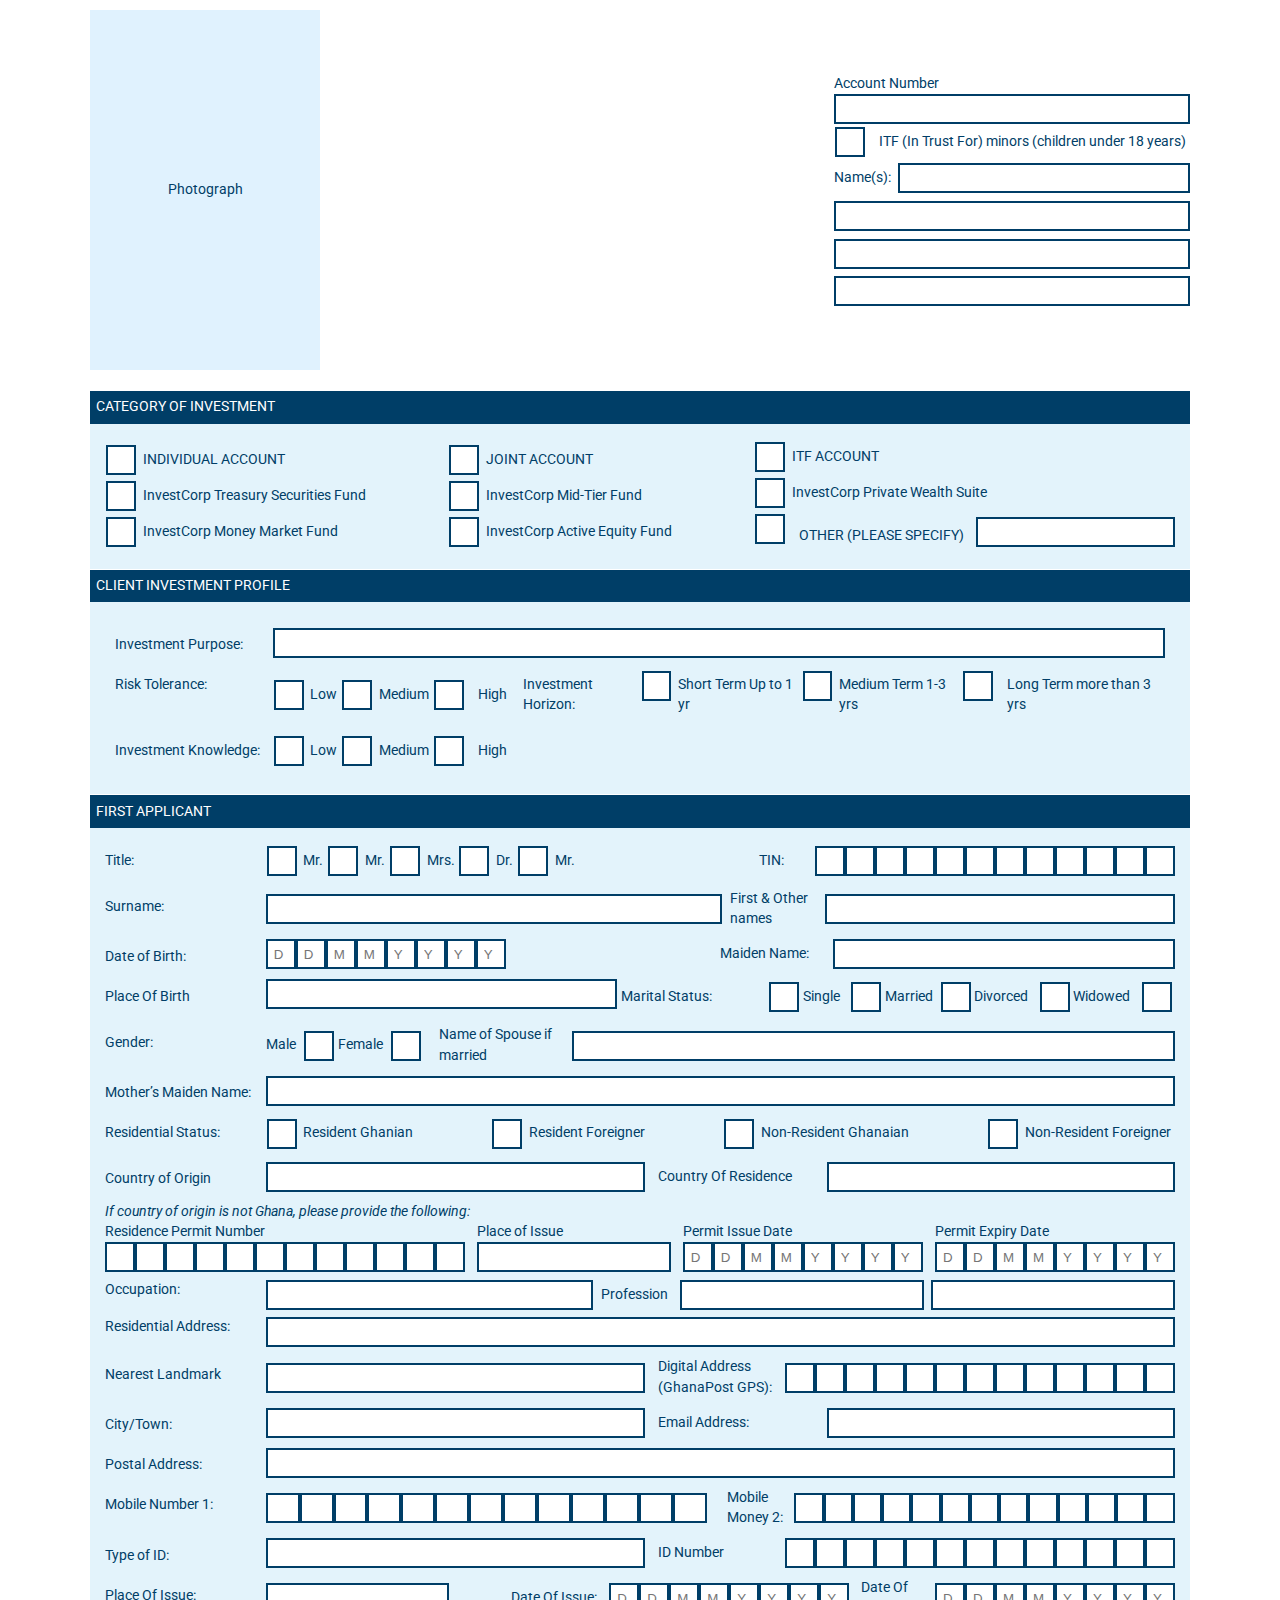
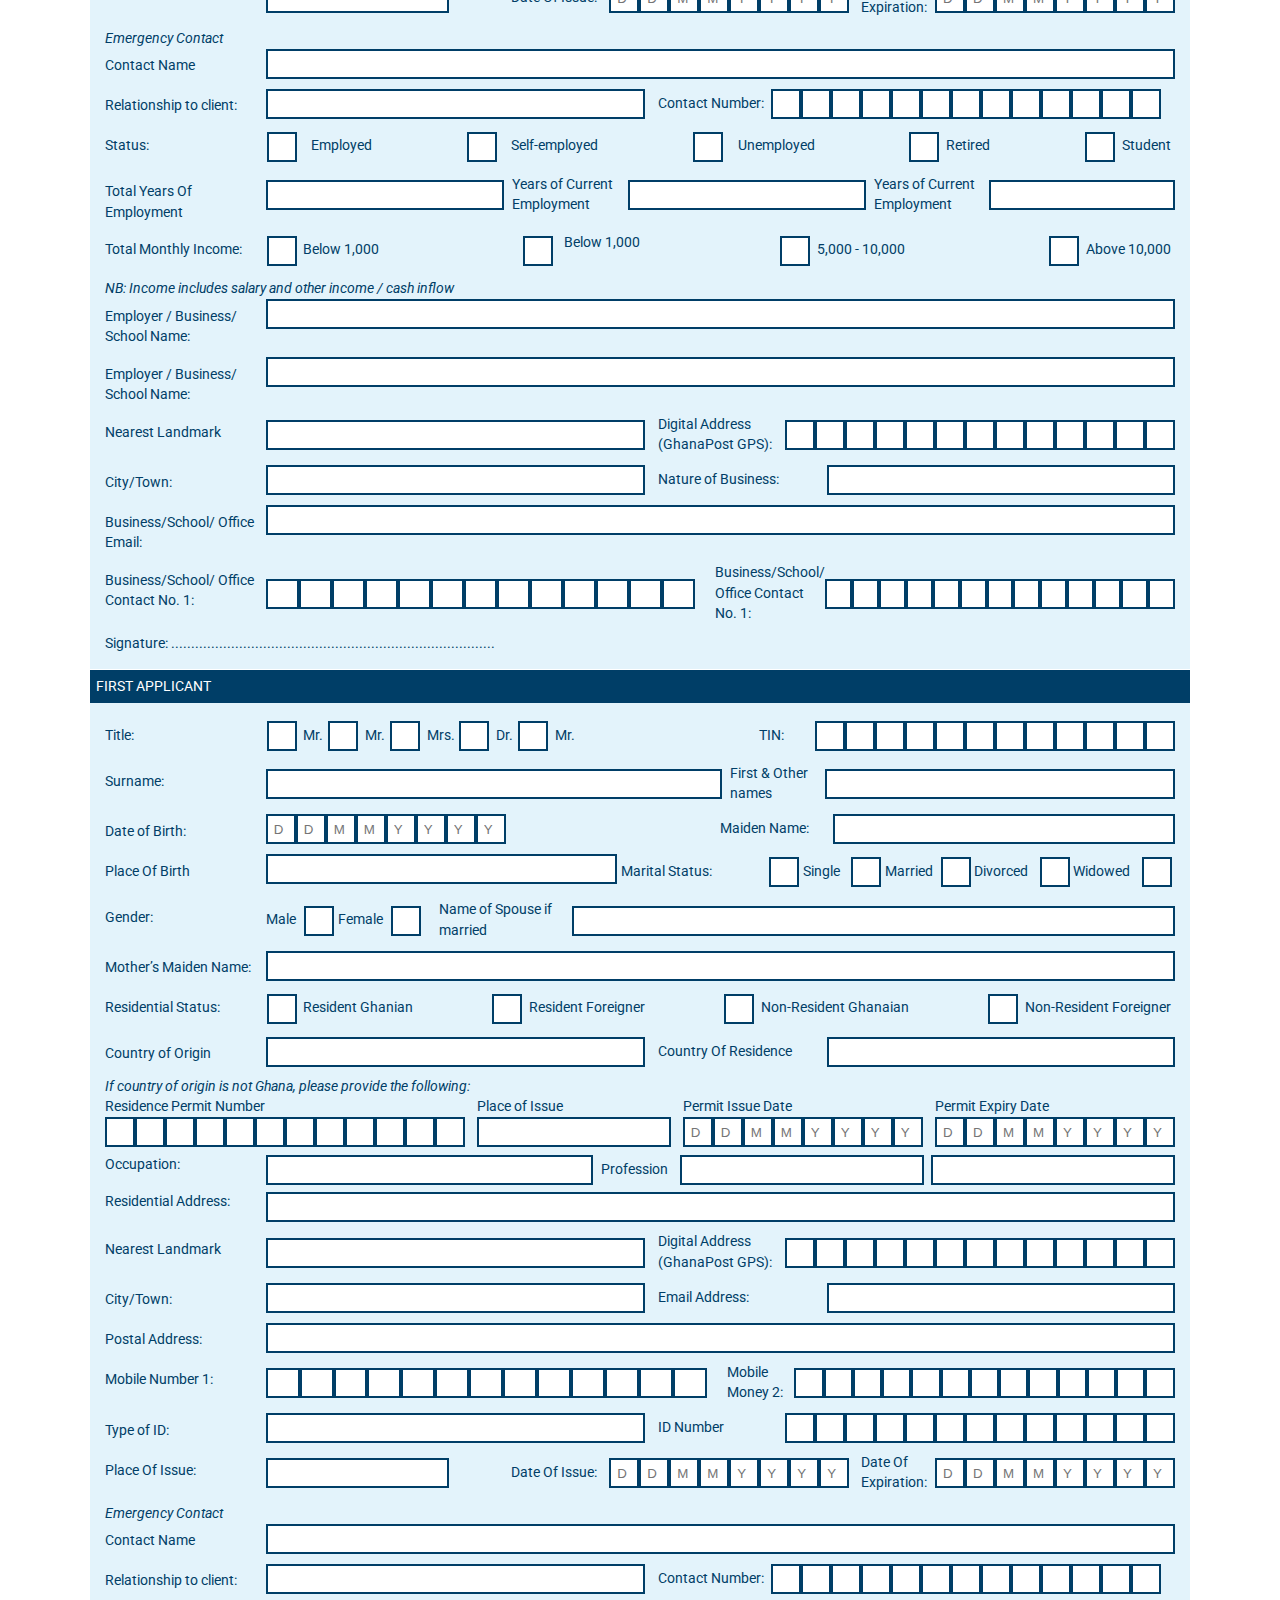
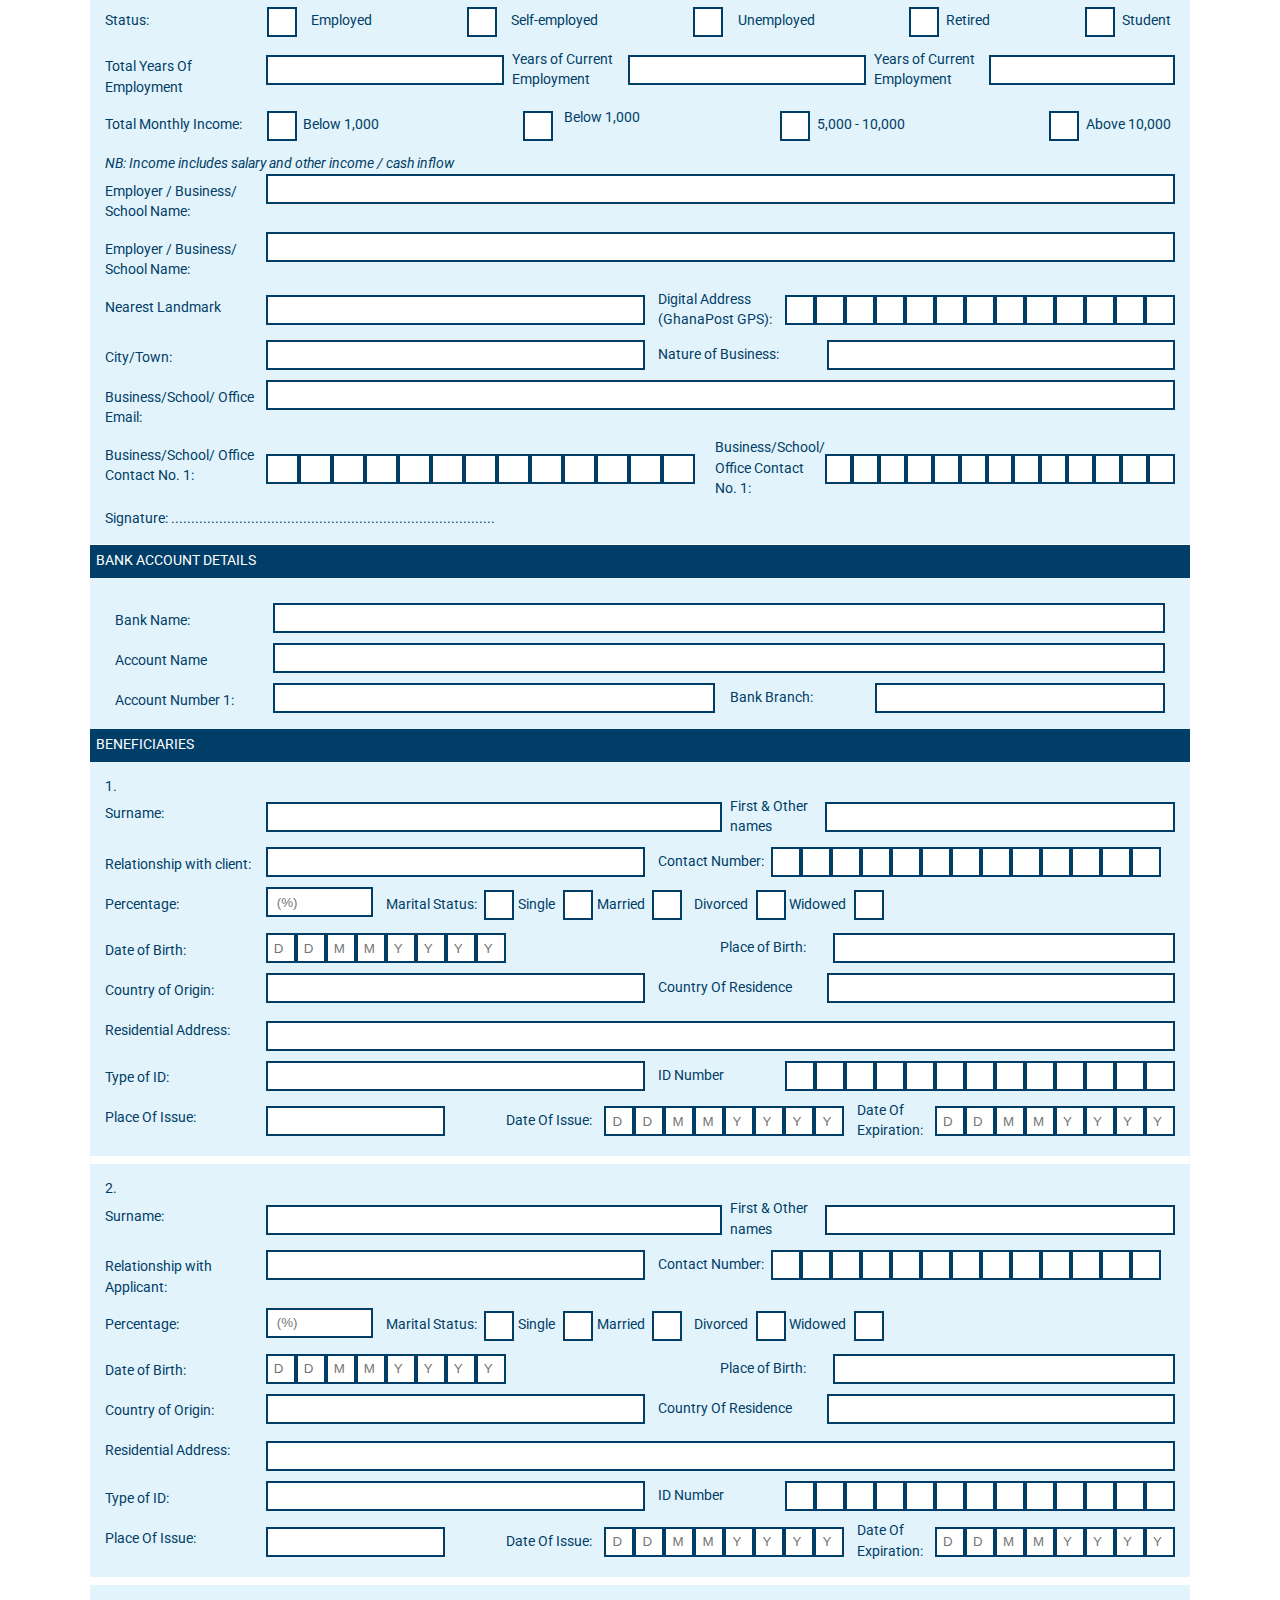
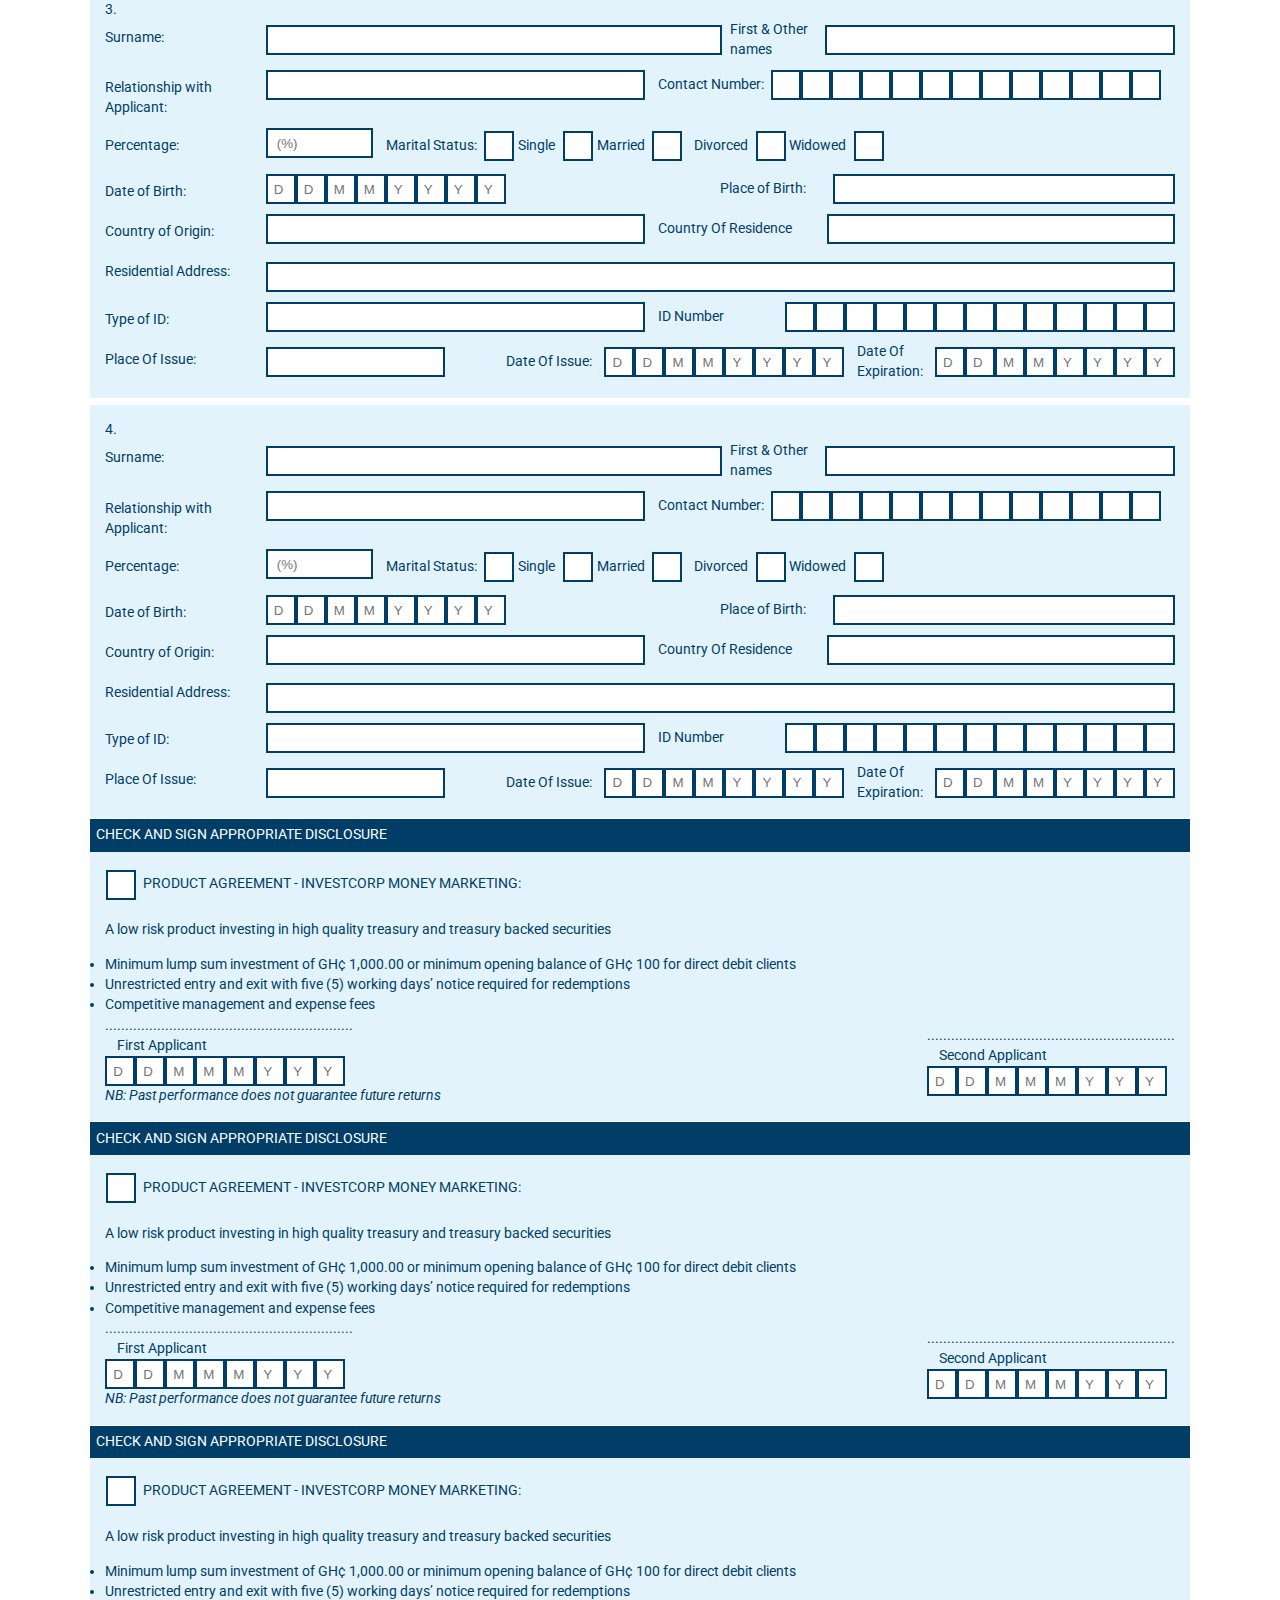
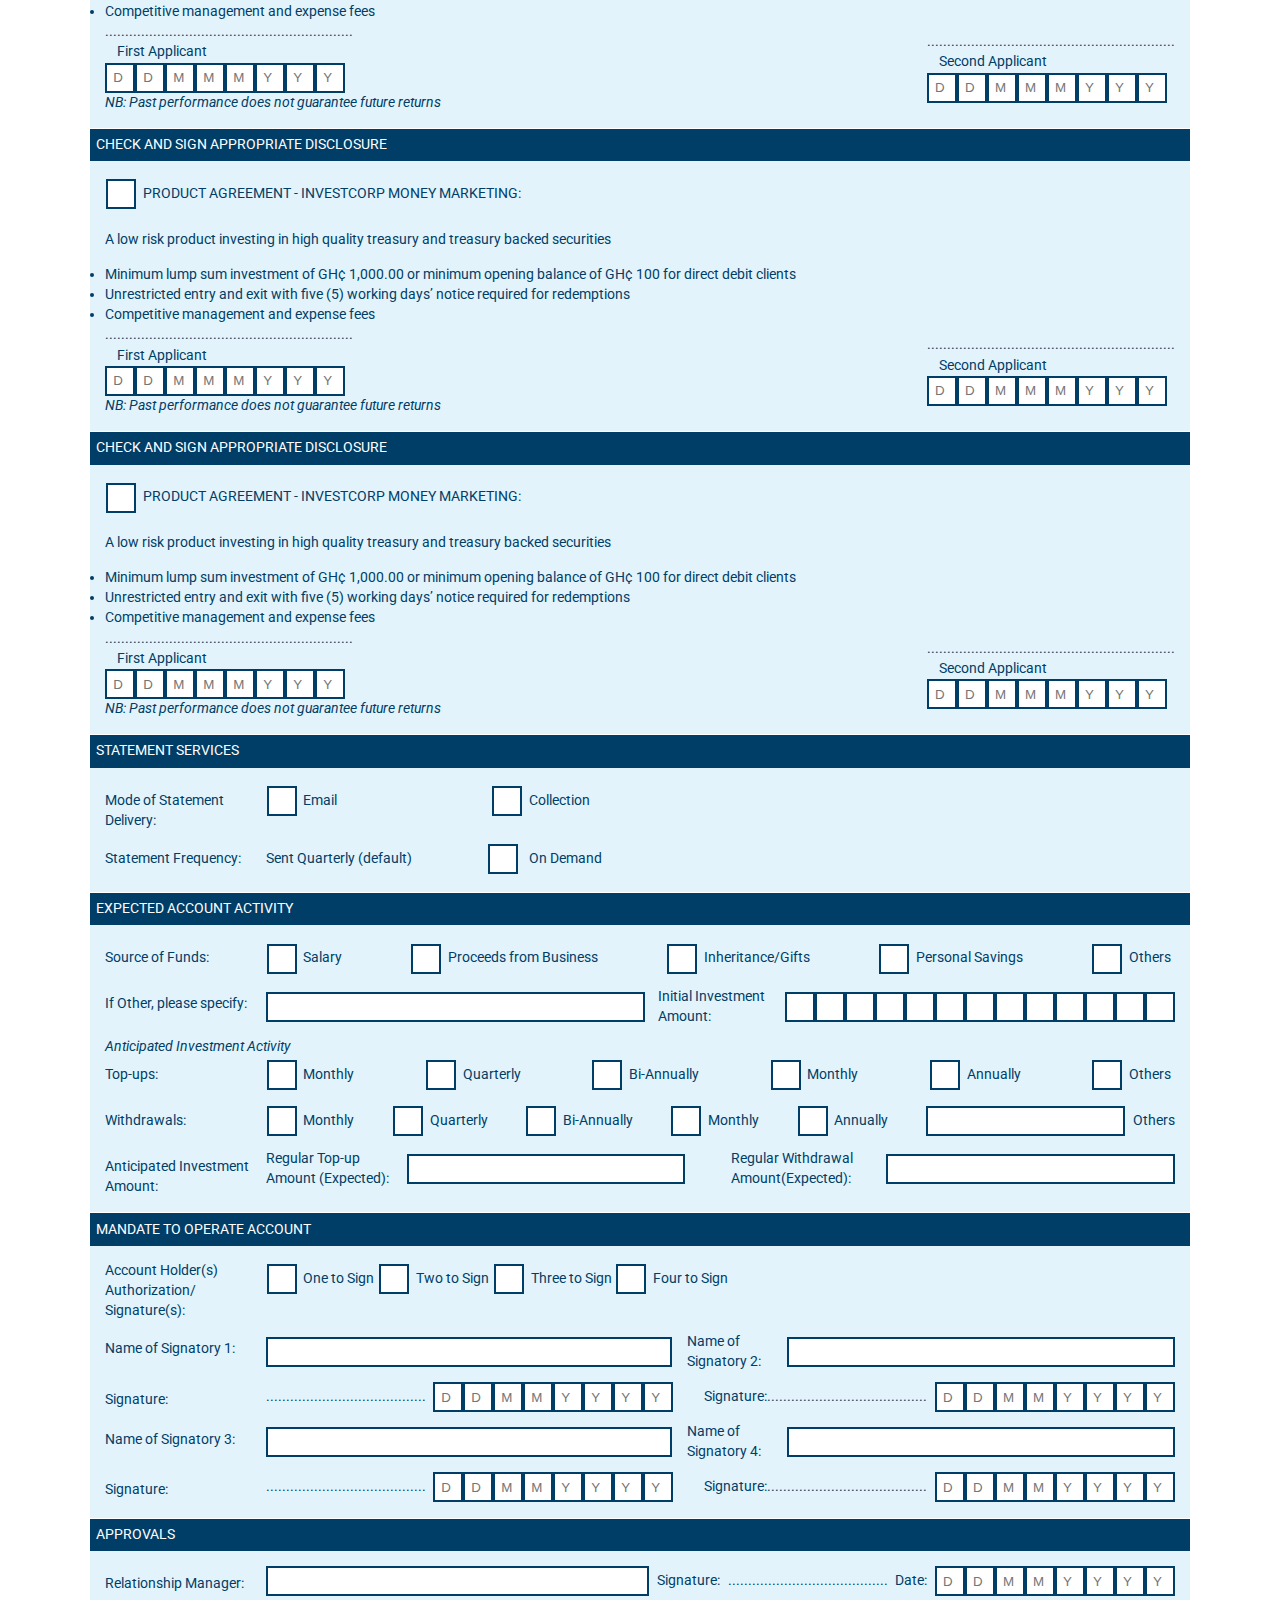
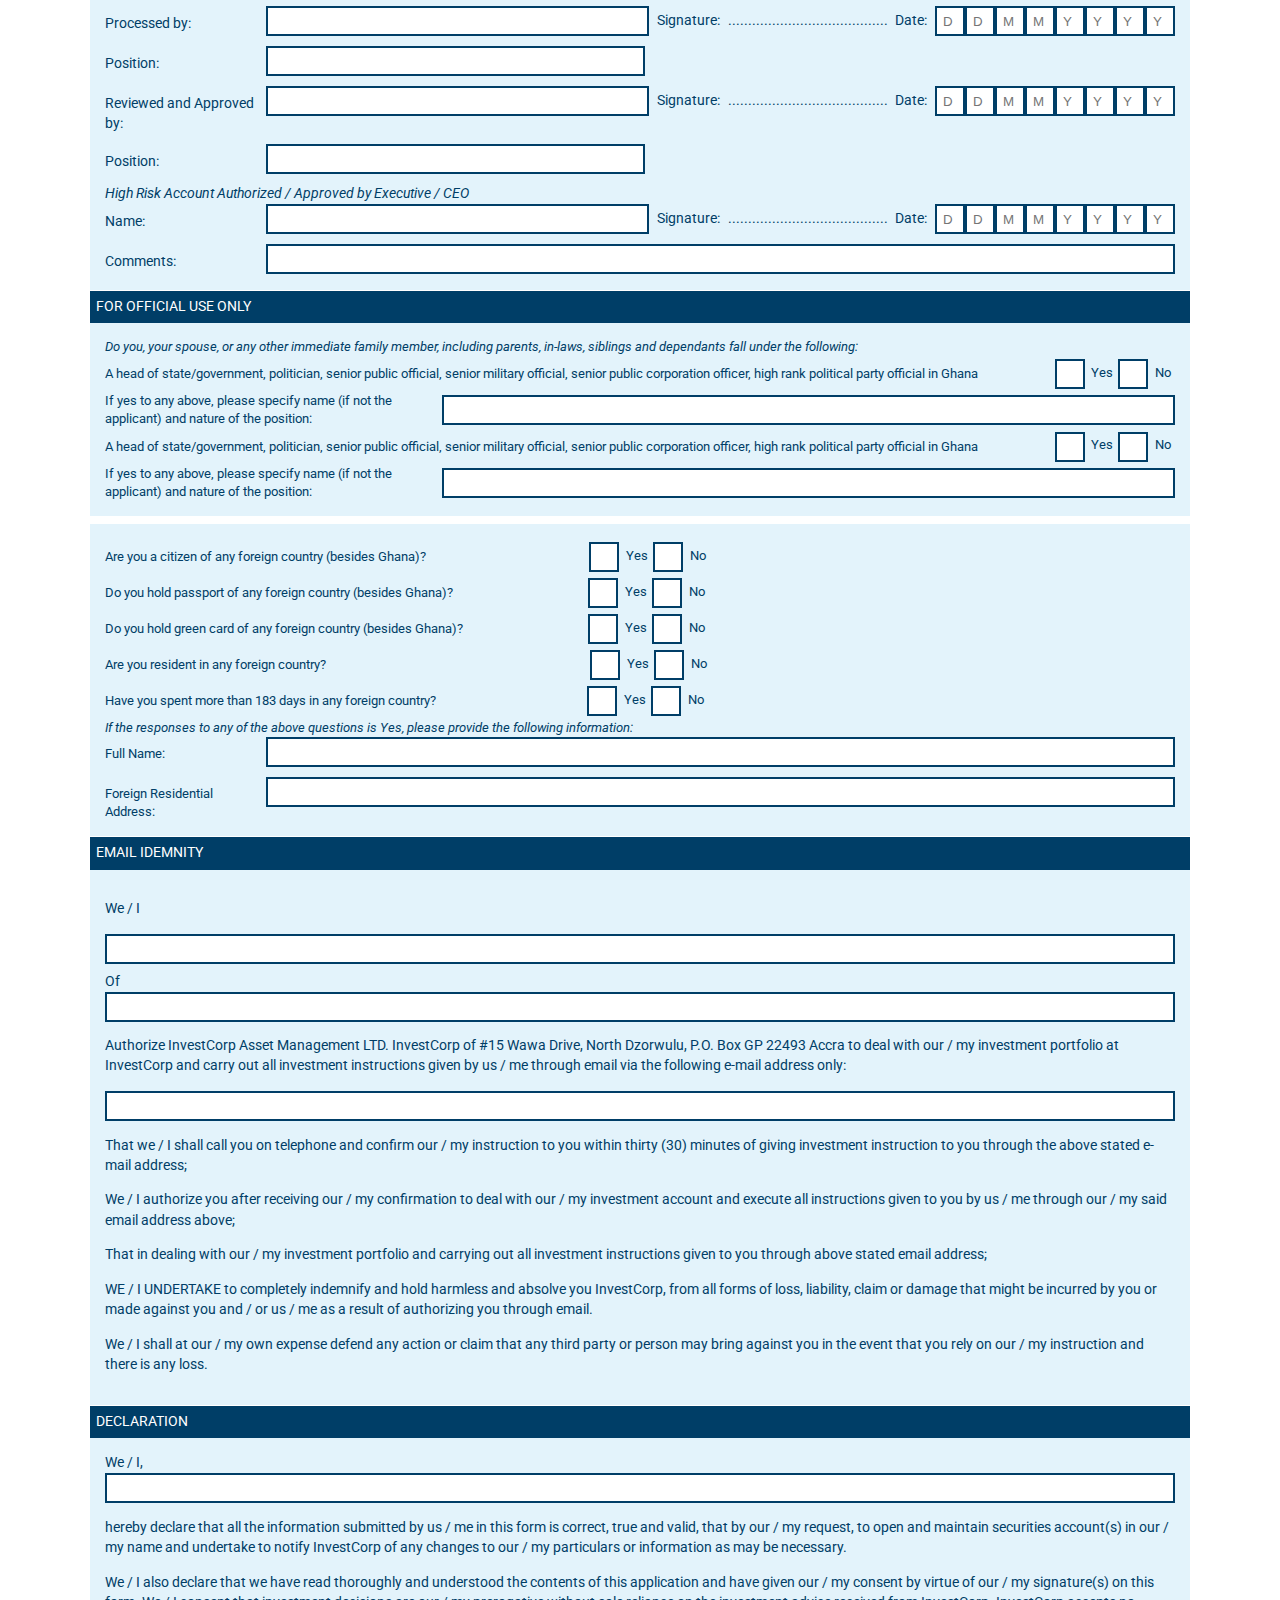
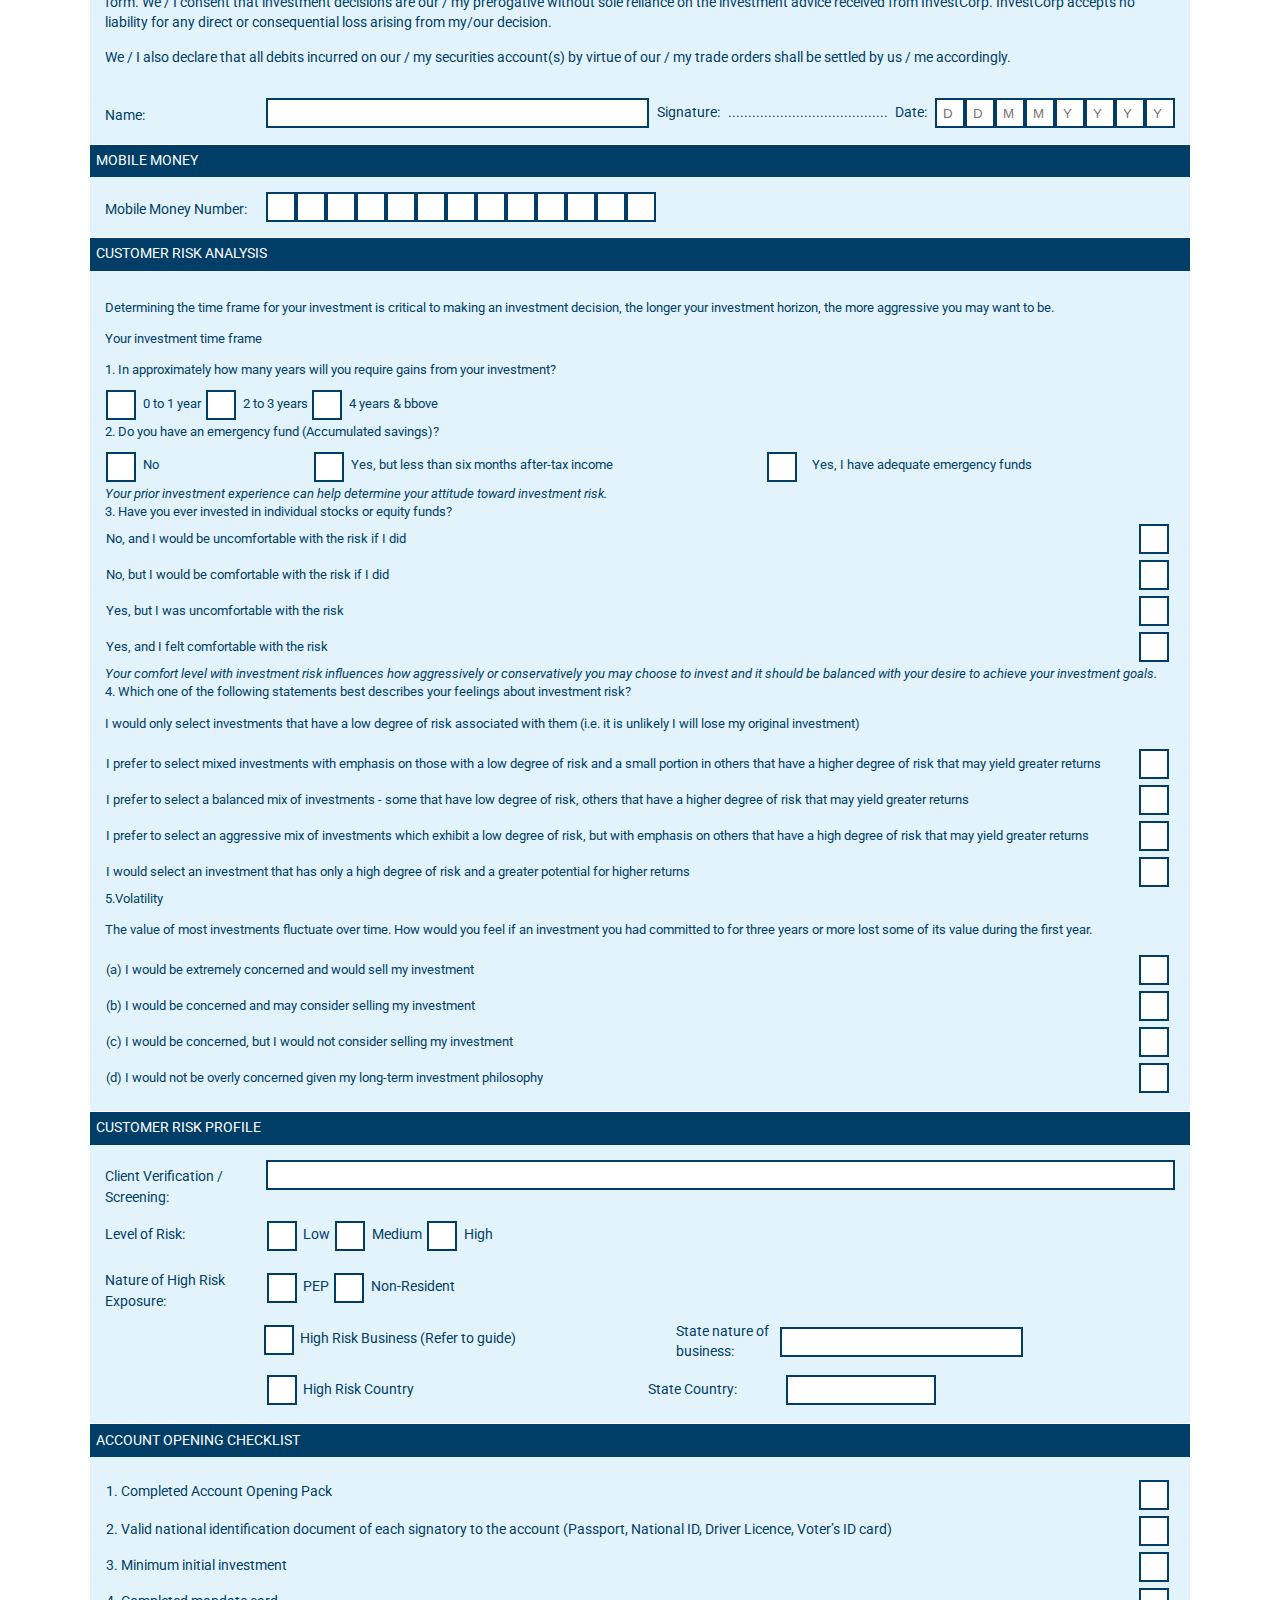
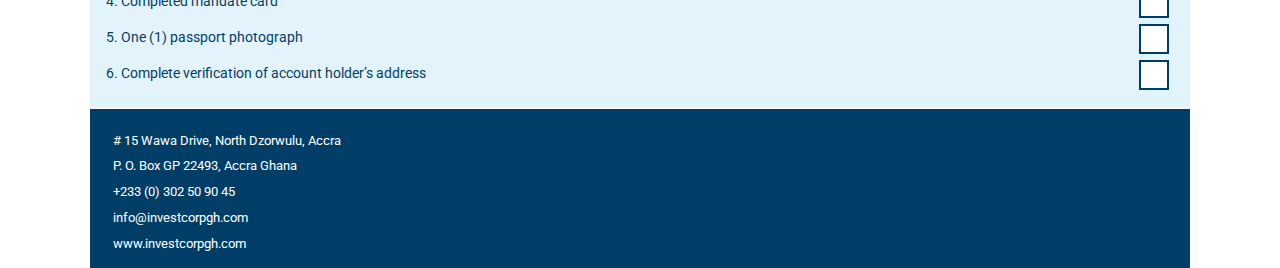
<file: pages/index.html>
<!DOCTYPE html>
<html lang="en">

    <head>
        <meta charset="UTF-8">
        <meta http-equiv="X-UA-Compatible" content="IE=edge">
        <meta name="viewport" content="width=device-width, initial-scale=1.0">
        <title>Header</title>
        <link rel="stylesheet" href="../css/app.css">
    </head>

    <body>
        <section class="container">
            <div class="flex--between">
                <div class="photograph__placeholder">Photograph</div>
                <div class="account__section">
                    <span>Account Number</span>
                    <div class="input__container">
                        <input type="number" id="accoutNumber" name="accoutNumber" required>

                    </div>

                    <label class="checkbox flex">
                        <input type="checkbox" />
                        <span class="ml-1">ITF (In Trust For) minors (children under 18 years)</span>
                    </label>

                    <div class="flex--center">
                        <label for="name">Name(s):</label>
                        <input type="text" class="ml-1" id="name" name="name">
                    </div>
                    <input type="text" class="flex mt-1">
                    <input type="text" class="flex mt-1">
                    <input type="text" class="flex mt-1">
                </div>
            </div>
        </section>


        <div>
            <!---------------------------------------------------------->
            <!--  Category of Investment -->
            <!---------------------------------------------------------->

            <section class="container mt-2">
                <div class="title">CATEGORY OF INVESTMENT</div>
                <!-- Group 1 -->
                <div class="primary__color--background flex--between">
                    <div class="flex--column">

                        <label class="checkbox flex">
                            <input type="checkbox" />
                            <span>INDIVIDUAL ACCOUNT</span>
                        </label>

                        <label class="checkbox flex">
                            <input type="checkbox">
                            <span>InvestCorp Treasury Securities Fund</span>
                        </label>
                        <label class="checkbox flex">
                            <input type="checkbox" class="input--box">
                            <span>InvestCorp Money Market Fund</span>
                        </label>
                    </div>

                    <!-- Group 2 -->
                    <div class="flex--column">
                        <label class="checkbox flex">
                            <input type="checkbox">
                            <span>JOINT ACCOUNT</span>
                        </label>
                        <label class="checkbox flex">
                            <input type="checkbox">
                            <span>InvestCorp Mid-Tier Fund</span>
                        </label>
                        <label class="checkbox flex">
                            <input type="checkbox">
                            <span>InvestCorp Active Equity Fund</span>
                        </label>
                    </div>

                    <!-- Group 3 -->
                    <div class="flex--column">
                        <label class="checkbox flex">
                            <input type="checkbox">
                            <span>ITF ACCOUNT</span>
                        </label>

                        <label class="checkbox flex">
                            <input type="checkbox">
                            <span>InvestCorp Private Wealth Suite</span>
                        </label>

                        <label class="checkbox flex">
                            <input type="checkbox">
                            <span class="ml-1 mt-1">OTHER (PLEASE SPECIFY)</span>
                            <div class="flex--between">
                                <input type="text" class="ml-1">
                            </div>
                        </label>
                    </div>
                </div>

            </section>




            <!---------------------------------------------------------->
            <!--  Client Investments Profile -->
            <!---------------------------------------------------------->
            <section class="container">
                <div class="title">
                    <span>CLIENT INVESTMENT PROFILE</span>
                </div>
                <div class="primary__color--background">
                    <div id="container">
                        <div class="header">
                            <div class="labelbox">Investment Purpose: </div>
                            <div class="valuebox">
                                <input type="text">
                            </div>
                        </div>

                        <div class="header">
                            <div class="labelbox">Risk Tolerance:</div>
                            <div class="valuebox">
                                <div class="flex--between">
                                    <div class="flex--center">
                                        <label class="checkbox flex">
                                            <input type="checkbox">
                                            <span>Low</span>
                                        </label>
                                        <label class="checkbox flex">
                                            <input type="checkbox" id="medium" name="medium">
                                            <span>Medium</span>
                                        </label>
                                        <label class="checkbox flex">
                                            <input type="checkbox">
                                            <span class="ml-1">High</span>
                                        </label>
                                    </div>

                                    <!-- Group 2 -->
                                    <div class="flex--center full-width">
                                        <span class="ml-2">Investment Horizon:</span>
                                        <label class="checkbox flex">
                                            <input type="checkbox" id="shortTerm" name="shortTerm">
                                            <span>Short Term Up to 1 yr</span>
                                        </label>
                                        <label class="checkbox flex">
                                            <input type="checkbox" id="mediumTerm" name="mediumTerm">
                                            <span>Medium Term 1-3 yrs</span>
                                        </label>
                                        <label class="checkbox flex">
                                            <input type="checkbox" id="longTerm" name="longTerm">
                                            <span class="ml-1">Long Term more than 3 yrs</span>
                                            </l>
                                    </div>
                                </div>
                            </div>
                        </div>

                        <div class="header">
                            <div class="labelbox">
                                Investment Knowledge:
                            </div>

                            <div class="valuebox">
                                <div class="flex--center">
                                    <div class="flex--center">
                                        <label class="checkbox flex">
                                            <input type="checkbox" id="low" name="low">
                                            <span>Low</span>
                                        </label>
                                        <label class="checkbox flex">
                                            <input type="checkbox" id="medium" name="medium">
                                            <span>Medium</span>
                                        </label>
                                        <label class="checkbox flex">
                                            <input type="checkbox" id="high" name="high">
                                            <span class="ml-1">High</span>
                                        </label>
                                    </div>
                                </div>
                            </div>

                        </div>
                    </div>
                </div>
            </section>



            <!---------------------------------------------------------->
            <!--  First  Applicant -->
            <!---------------------------------------------------------->

            <section class="container">
                <div class="title">First Applicant</div>
                <div class="primary__color--background">


                    <div class="header">
                        <div class="labelbox">Title:</div>
                        <div class="valuebox">
                            <div class="flex--between">
                                <div class="flex--center">
                                    <label class="checkbox">
                                        <input type="checkbox" id="mr" name="mr">
                                        <span>Mr.</span>
                                    </label>
                                    <label class="checkbox">
                                        <input type="checkbox">
                                        <span>Mr.</span>
                                    </label>
                                    <label class="checkbox">
                                        <input type="checkbox" id="mrs" name="mrs">
                                        <span>Mrs.</span>
                                    </label>
                                    <label class="checkbox">
                                        <input type="checkbox" id="dr" name="dr">
                                        <span>Dr.</span>
                                    </label>
                                    <label class="checkbox">
                                        <input type="checkbox" id="prof" name="prof">
                                        <span>Mr.</span>
                                    </label>
                                </div>

                                <div class="flex--between">
                                    <span class="pr-2">TIN:</span>
                                    <div class="flex--center">
                                        <input type="text" class="input--box">
                                        <input type="text" class="input--box">
                                        <input type="text" class="input--box">
                                        <input type="text" class="input--box">
                                        <input type="text" class="input--box">
                                        <input type="text" class="input--box">
                                        <input type="text" class="input--box">
                                        <input type="text" class="input--box">
                                        <input type="text" class="input--box">
                                        <input type="text" class="input--box">
                                        <input type="text" class="input--box">
                                        <input type="text" class="input--box">
                                    </div>
                                </div>
                            </div>
                        </div>
                    </div>
                    <!-- Title -->
                    <div class="header">
                        <div class="labelbox">Surname:</div>
                        <div class="valuebox">
                            <div class="flex--center full-width">
                                <input type="text" id="surname" name="surname" required>
                                <div class="flex--center ml-1 full-width">
                                    <label for="name">First & Other names</label>
                                    <input type="text" id="otherNames" name="otherNames" required>
                                </div>
                            </div>
                        </div>
                    </div>
                    <!-- Date Of Birth -->
                    <div class="header">
                        <div class="labelbox">Date of Birth:</div>
                        <div class="valuebox">
                            <div class="flex--between">
                                <div class="flex--center full-width">
                                    <input type="text" class="input--box" placeholder="D">
                                    <input type="text" class="input--box" placeholder="D">
                                    <input type="text" class="input--box" placeholder="M">
                                    <input type="text" class="input--box" placeholder="M">
                                    <input type="text" class="input--box" placeholder="Y">
                                    <input type="text" class="input--box" placeholder="Y">
                                    <input type="text" class="input--box" placeholder="Y">
                                    <input type="text" class="input--box" placeholder="Y">
                                </div>

                                <div class="flex--between full-width">
                                    <label for="maidenName" class="wd-2">Maiden Name:</label>
                                    <div class="flex--center ml-1 full-width">
                                        <input type="text" id="maidenName" name="maidenName">
                                    </div>
                                </div>
                            </div>
                        </div>
                    </div>

                    <!-- Place Of Birth -->

                    <div class="header">
                        <div class="labelbox">Place Of Birth</div>
                        <input type="text" id="placeOfBirth" name="placeOfBirth" required>

                        <!-- Marital Status -->
                        <div class="flex--center">
                            <label class="checkbox ml-1 flex--center">
                                <label for="maritalStatus" class="wd-2 ml-1">Marital Status:</label>
                                <input type="checkbox" class="input--box ml-1" id="maritalStatus" name="maritalStatus"
                                    required>
                            </label>
                            <label for="maritalStatus" class="checkbox">
                                <span>Single</span>
                                <input type="checkbox" class="input--box ml-1" id="single" name="single" required>
                            </label>
                            <label for="maritalStatus" class="checkbox">
                                <span>Married</span>
                                <input type="checkbox" id="married" name="married" required>
                            </label>
                            <label class="checkbox">
                                <span>Divorced</span>
                                <input type="checkbox" class="input--box ml-1" id="divorced" name="divorced" required>
                            </label>
                            <label class="checkbox">
                                <span>Widowed</span>
                                <input type="checkbox" class="input--box ml-1" id="widowed" name="widowed" required>
                            </label>
                        </div>
                    </div>
                    <!-- Gender -->
                    <div class="header">
                        <div class="labelbox">Gender:</div>
                        <div class="valuebox">
                            <div class="flex--between full-width">
                                <div class="flex--center">

                                    <label for="male" class="checkbox">
                                        <span for="male">Male</span>
                                        <input type="checkbox" id="male" name="male" required>
                                    </label>
                                    <label for="female" class="checkbox">
                                        <span for="female">Female</span>
                                        <input type="checkbox" id="female" name="female" required>
                                    </label>
                                </div>

                                <div class="flex--center full-width pl-1">
                                    <label for="spouseName">Name of Spouse if married</label>
                                    <input type="text" id="spouseName" name="spouseName">
                                </div>
                            </div>
                        </div>
                    </div>

                    <!-- Mother's Maiden Name -->
                    <div class="header">
                        <div class="labelbox">
                            Mother’s Maiden Name:
                        </div>
                        <div class="valuebox">
                            <input type="text" id="mothersMaidenName" name="mothersMaidenName" required>
                        </div>
                    </div>

                    <!-- Residential Status: -->

                    <div class="header">
                        <div class="labelbox">Residential Status:</div>
                        <div class="valuebox">
                            <div class="flex--between">
                                <label for="residentGhanian" class="checkbox">
                                    <input type="checkbox" class="input--box" id="residentGhanian"
                                        name="residentGhanian">
                                    <span>Resident Ghanian</span>
                                </label>


                                <label for="residentForeigner" class="checkbox">
                                    <input type="checkbox" class="input--box" id="residentForeigner"
                                        name="residentForeigner">
                                    <span>Resident Foreigner</span>
                                </label>
                                <label for="nonResidentGhanian" class="checkbox">
                                    <input type="checkbox" class="input--box" id="nonResidentGhanian"
                                        name="nonResidentGhanian">
                                    <span>Non-Resident Ghanaian</span>
                                </label>
                                <label for="nonResidentForeigner" class="checkbox">
                                    <input type="checkbox" class="input--box" id="nonResidentForeigner"
                                        name="nonResidentForeigner">
                                    <span>Non-Resident Foreigner</span>
                                </label>
                            </div>
                        </div>
                    </div>

                    <!-- Country of Origin -->
                    <div class="header">
                        <div class="labelbox">
                            Country of Origin
                        </div>

                        <div class="valuebox">
                            <div class="flex--between">
                                <input type="text" style="width: 70%;">
                                <div class="flex--center full-width">
                                    <label for="countryOfResidence" class="ml-2" style="width: 50%;">Country Of
                                        Residence</label>
                                    <input type="text" id="countryOfResidence" name="countryOfResidence">
                                </div>
                            </div>
                        </div>
                    </div>
                    <!-- Subheading -->
                    <em role="doc-subtitle">If country of origin is not Ghana, please provide the following:</em>
                    <div class="flex--between">
                        <div>
                            <div class="mr-2">
                                <!-- 1 -->
                                <span>Residence Permit Number</span>
                                <div class="flex--center">
                                    <input type="text" class="input--box" />
                                    <input type="text" class="input--box" />
                                    <input type="text" class="input--box" />
                                    <input type="text" class="input--box" />
                                    <input type="text" class="input--box" />
                                    <input type="text" class="input--box" />
                                    <input type="text" class="input--box" />
                                    <input type="text" class="input--box" />
                                    <input type="text" class="input--box" />
                                    <input type="text" class="input--box" />
                                    <input type="text" class="input--box" />
                                    <input type="text" class="input--box" />
                                </div>
                            </div>
                        </div>
                        <div>
                            <div>
                                <!-- 2 -->
                                <span>Place of Issue</span>
                                <input type="text" style="width: 100%;" />
                            </div>

                        </div>
                        <div class="ml-2">
                            <!-- 3 -->
                            <span>Permit Issue Date</span>
                            <div class="flex--center full-width">
                                <input type="text" class="input--box" placeholder="D">
                                <input type="text" class="input--box" placeholder="D">
                                <input type="text" class="input--box" placeholder="M">
                                <input type="text" class="input--box" placeholder="M">
                                <input type="text" class="input--box" placeholder="Y">
                                <input type="text" class="input--box" placeholder="Y">
                                <input type="text" class="input--box" placeholder="Y">
                                <input type="text" class="input--box" placeholder="Y">
                            </div>
                        </div>
                        <div class="ml-2">
                            <!-- 4 -->
                            <span>Permit Expiry Date</span>
                            <div class="flex--center full-width">
                                <input type="text" class="input--box" placeholder="D">
                                <input type="text" class="input--box" placeholder="D">
                                <input type="text" class="input--box" placeholder="M">
                                <input type="text" class="input--box" placeholder="M">
                                <input type="text" class="input--box" placeholder="Y">
                                <input type="text" class="input--box" placeholder="Y">
                                <input type="text" class="input--box" placeholder="Y">
                                <input type="text" class="input--box" placeholder="Y">
                            </div>
                        </div>
                    </div>

                    <div>
                        <!-- Occupation -->
                        <div class="header">
                            <div class="labelbox">
                                Occupation:
                            </div>
                            <div class="valuebox">
                                <div class="flex--center mt-1">
                                    <input type="text" id="occupation" name="occupation" style="width: 55%;">

                                    <div class="flex--center full-width">
                                        <label for="profession" class="ml-1">Profession</label>
                                        <div class="flex--center full-width ml-2">
                                            <input type="text" style="width: 50%;" />
                                            <input type="text" class="ml-1" style="width: 50%;" />
                                        </div>
                                    </div>
                                </div>
                            </div>
                        </div>
                    </div>
                    <!-- Residential Address -->
                    <div class="header">
                        <div class="labelbox">
                            Residential Address:
                        </div>
                        <div class="valuebox mt-1">
                            <input type="text" id="residentialAddress" name="residentialAddress" required>
                        </div>
                    </div>

                    <!-- Country of Origin -->
                    <div class="header">
                        <div class="labelbox">
                            Nearest Landmark
                        </div>

                        <div class="valuebox">
                            <div class="flex--between">
                                <input type="text" style="width: 70%;">
                                <div class="flex--center full-width">
                                    <label for="countryOfResidence" class="ml-2">Digital Address (GhanaPost
                                        GPS):</label>
                                    <div class="flex--center">
                                        <input type="text" class="input--box">
                                        <input type="text" class="input--box">
                                        <input type="text" class="input--box">
                                        <input type="text" class="input--box">
                                        <input type="text" class="input--box">
                                        <input type="text" class="input--box">
                                        <input type="text" class="input--box">
                                        <input type="text" class="input--box">
                                        <input type="text" class="input--box">
                                        <input type="text" class="input--box">
                                        <input type="text" class="input--box">
                                        <input type="text" class="input--box">
                                        <input type="text" class="input--box">
                                    </div>
                                </div>
                            </div>
                        </div>
                    </div>

                    <!-- Country of Origin -->
                    <div class="header">
                        <div class="labelbox">
                            City/Town:
                        </div>

                        <div class="valuebox">
                            <div class="flex--between">
                                <input type="text" style="width: 70%;">
                                <div class="flex--center full-width">
                                    <label for="countryOfResidence" class="ml-2" style="width: 50%;">Email
                                        Address:</label>
                                    <input type="email" id="countryOfResidence" name="countryOfResidence">
                                </div>
                            </div>
                        </div>
                    </div>

                    <!-- Postal Address: -->
                    <div class="header">
                        <div class="labelbox">
                            Postal Address:
                        </div>
                        <div class="valuebox">
                            <input type="text" id="postalAddress" name="postalAddress" required>
                        </div>
                    </div>
                    <!-- Mobile Money -->
                    <div class="header">
                        <div class="labelbox">
                            Mobile Number 1:
                        </div>

                        <div class="valuebox flex--between">
                            <div class="flex--center mr-1">
                                <input type="text" class="input-box">
                                <input type="text" class="input-box">
                                <input type="text" class="input-box">
                                <input type="text" class="input-box">
                                <input type="text" class="input-box">
                                <input type="text" class="input-box">
                                <input type="text" class="input-box">
                                <input type="text" class="input-box">
                                <input type="text" class="input-box">
                                <input type="text" class="input-box">
                                <input type="text" class="input-box">
                                <input type="text" class="input-box">
                                <input type="text" class="input-box">
                            </div>

                            <div class="flex--around">
                                <label for="mobileMoney2" class="ml-2" style="width: 100%;">Mobile Money 2:</label>
                                <div class="flex--center">
                                    <input type="text" class="input-box">
                                    <input type="text" class="input-box">
                                    <input type="text" class="input-box">
                                    <input type="text" class="input-box">
                                    <input type="text" class="input-box">
                                    <input type="text" class="input-box">
                                    <input type="text" class="input-box">
                                    <input type="text" class="input-box">
                                    <input type="text" class="input-box">
                                    <input type="text" class="input-box">
                                    <input type="text" class="input-box">
                                    <input type="text" class="input-box">
                                    <input type="text" class="input-box">
                                </div>
                            </div>
                        </div>
                    </div>


                    <!-- Type of Id -->
                    <div class="header">
                        <div class="labelbox">
                            Type of ID:
                        </div>

                        <div class="valuebox">
                            <div class="flex--between">
                                <input type="text" style="width: 70%;">
                                <div class="flex--center full-width">
                                    <label for="idNumber" class="ml-2" style="width: 50%;">ID Number</label>
                                    <div class="flex--center">
                                        <input type="text" class="input--box">
                                        <input type="text" class="input--box">
                                        <input type="text" class="input--box">
                                        <input type="text" class="input--box">
                                        <input type="text" class="input--box">
                                        <input type="text" class="input--box">
                                        <input type="text" class="input--box">
                                        <input type="text" class="input--box">
                                        <input type="text" class="input--box">
                                        <input type="text" class="input--box">
                                        <input type="text" class="input--box">
                                        <input type="text" class="input--box">
                                        <input type="text" class="input--box">
                                    </div>
                                </div>
                            </div>
                        </div>
                    </div>

                    <!-- Place & Date of Issue -->
                    <div class="header">
                        <div class="labelbox">
                            Place Of Issue:
                        </div>

                        <div class="valuebox">
                            <div class="flex--between">
                                <input type="text" id="placeOfIssue" name="placeOfIssue" required>
                                <div class="flex--center ml-1">
                                    <label for="dateOfIssue" class="wd-2" style="text-align: right;">Date Of
                                        Issue:</label>
                                    <div class="flex--center ml-2">
                                        <input type="text" class="input--box" placeholder="D">
                                        <input type="text" class="input--box" placeholder="D">
                                        <input type="text" class="input--box" placeholder="M">
                                        <input type="text" class="input--box" placeholder="M">
                                        <input type="text" class="input--box" placeholder="Y">
                                        <input type="text" class="input--box" placeholder="Y">
                                        <input type="text" class="input--box" placeholder="Y">
                                        <input type="text" class="input--box" placeholder="Y">
                                    </div>
                                </div>

                                <div class="flex--center ml-2">
                                    <label for="dateOfExpiration">Date Of Expiration:</label>
                                    <div class="flex--center ml-1">
                                        <input type="text" class="input--box" placeholder="D">
                                        <input type="text" class="input--box" placeholder="D">
                                        <input type="text" class="input--box" placeholder="M">
                                        <input type="text" class="input--box" placeholder="M">
                                        <input type="text" class="input--box" placeholder="Y">
                                        <input type="text" class="input--box" placeholder="Y">
                                        <input type="text" class="input--box" placeholder="Y">
                                        <input type="text" class="input--box" placeholder="Y">
                                    </div>
                                </div>
                            </div>
                        </div>

                    </div>
                    <em>Emergency Contact</em>
                    <div class="header">
                        <div class="labelbox">
                            Contact Name
                        </div>

                        <div class="valuebox">
                            <input type="text" id="contactName" name="contactName" required>
                        </div>
                    </div>

                    <!-- Relationship to client -->
                    <div class="header">
                        <div class="labelbox">
                            Relationship to client:
                        </div>

                        <div class="valuebox">
                            <div class="flex--between">
                                <input type="text" style="width: 70%;">
                                <div class="flex--center full-width">
                                    <label for="countryOfResidence" class="ml-2">Contact Number:</label>
                                    <div class="flex--center ml-1">
                                        <input type="text" class="input--box">
                                        <input type="text" class="input--box">
                                        <input type="text" class="input--box">
                                        <input type="text" class="input--box">
                                        <input type="text" class="input--box">
                                        <input type="text" class="input--box">
                                        <input type="text" class="input--box">
                                        <input type="text" class="input--box">
                                        <input type="text" class="input--box">
                                        <input type="text" class="input--box">
                                        <input type="text" class="input--box">
                                        <input type="text" class="input--box">
                                        <input type="text" class="input--box">
                                    </div>
                                </div>
                            </div>
                        </div>
                    </div>

                    <!-- Status -->
                    <div class="header">
                        <div class="labelbox">
                            Status:
                        </div>

                        <div class="valuebox">
                            <div class="flex--between">
                                <label for="employed" class="checkbox">
                                    <input type="checkbox" id="employed" name="employed" required>
                                    <span class="ml-1">Employed</span>
                                </label>
                                <label for="selfEmployed" class="checkbox">
                                    <input type="checkbox" id="selfEmployed" name="selfEmployed" required>
                                    <span class="ml-1">Self-employed</span>
                                </label>
                                <label for="unEmployed" class="checkbox">
                                    <input type="checkbox" id="unEmployed" name="unEmployed" required>
                                    <span class="ml-1">Unemployed</span>
                                </label>
                                <label for="employed" class="checkbox">
                                    <input type="checkbox" id="retired" name="retired" required>
                                    <span>Retired</span>
                                </label>
                                <label for="student" class="checkbox">
                                    <input type="checkbox" id="employed" name="employed" required>
                                    <span>Student</span>
                                </label>
                            </div>
                        </div>
                    </div>

                    <!-- Total Years of Employment -->
                    <div class="header">
                        <div class="labelbox">
                            Total Years Of Employment
                        </div>
                        <div class="valuebox">
                            <div class="flex--between">
                                <div class="flex--center">
                                    <input type="text" id="totalYearsOfEmployment" name="emplototalYearsOfEmploymentyed"
                                        required>
                                    <label for="totalYearsOfEmployment" class="ml-1">Years of Current Employment</label>
                                </div>
                                <div class="flex--center">
                                    <input type="text" id="selfEmployed" name="selfEmployed" required>
                                    <label for="selfEmployed" class="ml-1">Years of Current Employment</label>
                                </div>
                                <div class="flex--center">
                                    <input type="text" id="unEmployed" name="unEmployed" required>
                                </div>
                            </div>
                        </div>
                    </div>

                    <!-- Total Monthly Income -->
                    <div class="header">
                        <div class="labelbox">
                            Total Monthly Income:
                        </div>

                        <div class="valuebox">
                            <div class="flex--between">
                                <label for="" class="checkbox">
                                    <input type="checkbox">
                                    <span>Below 1,000</span>
                                </label>
                                <label class="checkbox">
                                    <input type="checkbox">
                                    <label class="ml-1">Below 1,000</label>
                                </label>
                                <label class="checkbox">
                                    <input type="checkbox">
                                    <span>5,000 - 10,000</span>
                                </label>
                                <label class="checkbox">
                                    <input type="checkbox">
                                    <span>Above 10,000</span>
                                </label>
                            </div>
                        </div>
                    </div>
                    <em>NB: Income includes salary and other income / cash inflow</em>

                    <!-- Employer / Business/ School Name -->
                    <div class="header">
                        <div class="labelbox">Employer / Business/ School Name:</div>
                        <div class="valuebox">
                            <input type="text" id="schoolAddress" name="schoolAddress">
                        </div>
                    </div>
                    <!-- Employer / Business/ School Address -->
                    <div class="header">
                        <div class="labelbox">Employer / Business/ School Name:</div>
                        <div class="valuebox">
                            <input type="text" id="schoolName" name="schoolName">
                        </div>
                    </div>

                    <!-- Country of Origin -->
                    <div class="header">
                        <div class="labelbox">
                            Nearest Landmark
                        </div>

                        <div class="valuebox">
                            <div class="flex--between">
                                <input type="text" style="width: 70%;">
                                <div class="flex--center full-width">
                                    <label for="countryOfResidence" class="ml-2">Digital Address (GhanaPost
                                        GPS):</label>
                                    <div class="flex--center">
                                        <input type="text" class="input--box">
                                        <input type="text" class="input--box">
                                        <input type="text" class="input--box">
                                        <input type="text" class="input--box">
                                        <input type="text" class="input--box">
                                        <input type="text" class="input--box">
                                        <input type="text" class="input--box">
                                        <input type="text" class="input--box">
                                        <input type="text" class="input--box">
                                        <input type="text" class="input--box">
                                        <input type="text" class="input--box">
                                        <input type="text" class="input--box">
                                        <input type="text" class="input--box">
                                    </div>
                                </div>
                            </div>
                        </div>
                    </div>

                    <!-- City -->

                    <div class="header">
                        <div class="labelbox">
                            City/Town:
                        </div>

                        <div class="valuebox">
                            <div class="flex--between">
                                <input type="text" style="width: 70%;">
                                <div class="flex--center full-width">
                                    <label for="natureOfBusiness" class="ml-2" style="width: 50%;">Nature of
                                        Business:</label>
                                    <input type="email" id="natureOfBusiness" name="natureOfBusiness">
                                </div>
                            </div>
                        </div>
                    </div>
                    <!-- Business/School/ Office Email -->
                    <div class="header">
                        <div class="labelbox">
                            Business/School/ Office Email:
                        </div>

                        <div class="valuebox">
                            <input type="text">
                        </div>
                    </div>


                    <div class="header">
                        <div class="labelbox">
                            Business/School/ Office Contact No. 1:
                        </div>

                        <div class="valuebox flex--between">
                            <div class="flex--center mr-1">
                                <input type="text" class="input-box">
                                <input type="text" class="input-box">
                                <input type="text" class="input-box">
                                <input type="text" class="input-box">
                                <input type="text" class="input-box">
                                <input type="text" class="input-box">
                                <input type="text" class="input-box">
                                <input type="text" class="input-box">
                                <input type="text" class="input-box">
                                <input type="text" class="input-box">
                                <input type="text" class="input-box">
                                <input type="text" class="input-box">
                                <input type="text" class="input-box">
                            </div>

                            <div class="flex--around">
                                <label for="mobileMoney2" class="ml-2" style="width: 100%;">Business/School/ Office
                                    Contact
                                    No. 1:</label>
                                <div class="flex--center">
                                    <input type="text" class="input-box">
                                    <input type="text" class="input-box">
                                    <input type="text" class="input-box">
                                    <input type="text" class="input-box">
                                    <input type="text" class="input-box">
                                    <input type="text" class="input-box">
                                    <input type="text" class="input-box">
                                    <input type="text" class="input-box">
                                    <input type="text" class="input-box">
                                    <input type="text" class="input-box">
                                    <input type="text" class="input-box">
                                    <input type="text" class="input-box">
                                    <input type="text" class="input-box">
                                </div>
                            </div>
                        </div>
                    </div>

                    <span class="mt-1"> Signature:
                        .................................................................................</span>
                </div>
            </section>


            <!---------------------------------------------------------->
            <!--  FirSecond  Applicant -->
            <!---------------------------------------------------------->

            <section class="container">
                <div class="title">First Applicant</div>
                <div class="primary__color--background">


                    <div class="header">
                        <div class="labelbox">Title:</div>
                        <div class="valuebox">
                            <div class="flex--between">
                                <div class="flex--center">
                                    <label class="checkbox">
                                        <input type="checkbox" id="mr" name="mr">
                                        <span>Mr.</span>
                                    </label>
                                    <label class="checkbox">
                                        <input type="checkbox">
                                        <span>Mr.</span>
                                    </label>
                                    <label class="checkbox">
                                        <input type="checkbox" id="mrs" name="mrs">
                                        <span>Mrs.</span>
                                    </label>
                                    <label class="checkbox">
                                        <input type="checkbox" id="dr" name="dr">
                                        <span>Dr.</span>
                                    </label>
                                    <label class="checkbox">
                                        <input type="checkbox" id="prof" name="prof">
                                        <span>Mr.</span>
                                    </label>
                                </div>

                                <div class="flex--between">
                                    <span class="pr-2">TIN:</span>
                                    <div class="flex--center">
                                        <input type="text" class="input--box">
                                        <input type="text" class="input--box">
                                        <input type="text" class="input--box">
                                        <input type="text" class="input--box">
                                        <input type="text" class="input--box">
                                        <input type="text" class="input--box">
                                        <input type="text" class="input--box">
                                        <input type="text" class="input--box">
                                        <input type="text" class="input--box">
                                        <input type="text" class="input--box">
                                        <input type="text" class="input--box">
                                        <input type="text" class="input--box">
                                    </div>
                                </div>
                            </div>
                        </div>
                    </div>
                    <!-- Title -->
                    <div class="header">
                        <div class="labelbox">Surname:</div>
                        <div class="valuebox">
                            <div class="flex--center full-width">
                                <input type="text" id="surname" name="surname" required>
                                <div class="flex--center ml-1 full-width">
                                    <label for="name">First & Other names</label>
                                    <input type="text" id="otherNames" name="otherNames" required>
                                </div>
                            </div>
                        </div>
                    </div>
                    <!-- Date Of Birth -->
                    <div class="header">
                        <div class="labelbox">Date of Birth:</div>
                        <div class="valuebox">
                            <div class="flex--between">
                                <div class="flex--center full-width">
                                    <input type="text" class="input--box" placeholder="D">
                                    <input type="text" class="input--box" placeholder="D">
                                    <input type="text" class="input--box" placeholder="M">
                                    <input type="text" class="input--box" placeholder="M">
                                    <input type="text" class="input--box" placeholder="Y">
                                    <input type="text" class="input--box" placeholder="Y">
                                    <input type="text" class="input--box" placeholder="Y">
                                    <input type="text" class="input--box" placeholder="Y">
                                </div>

                                <div class="flex--between full-width">
                                    <label for="maidenName" class="wd-2">Maiden Name:</label>
                                    <div class="flex--center ml-1 full-width">
                                        <input type="text" id="maidenName" name="maidenName">
                                    </div>
                                </div>
                            </div>
                        </div>
                    </div>

                    <!-- Place Of Birth -->

                    <div class="header">
                        <div class="labelbox">Place Of Birth</div>
                        <input type="text" id="placeOfBirth" name="placeOfBirth" required>

                        <!-- Marital Status -->
                        <div class="flex--center">
                            <label class="checkbox ml-1 flex--center">
                                <label for="maritalStatus" class="wd-2 ml-1">Marital Status:</label>
                                <input type="checkbox" class="input--box ml-1" id="maritalStatus" name="maritalStatus"
                                    required>
                            </label>
                            <label for="maritalStatus" class="checkbox">
                                <span>Single</span>
                                <input type="checkbox" class="input--box ml-1" id="single" name="single" required>
                            </label>
                            <label for="maritalStatus" class="checkbox">
                                <span>Married</span>
                                <input type="checkbox" id="married" name="married" required>
                            </label>
                            <label class="checkbox">
                                <span>Divorced</span>
                                <input type="checkbox" class="input--box ml-1" id="divorced" name="divorced" required>
                            </label>
                            <label class="checkbox">
                                <span>Widowed</span>
                                <input type="checkbox" class="input--box ml-1" id="widowed" name="widowed" required>
                            </label>
                        </div>
                    </div>
                    <!-- Gender -->
                    <div class="header">
                        <div class="labelbox">Gender:</div>
                        <div class="valuebox">
                            <div class="flex--between full-width">
                                <div class="flex--center">

                                    <label for="male" class="checkbox">
                                        <span for="male">Male</span>
                                        <input type="checkbox" id="male" name="male" required>
                                    </label>
                                    <label for="female" class="checkbox">
                                        <span for="female">Female</span>
                                        <input type="checkbox" id="female" name="female" required>
                                    </label>
                                </div>

                                <div class="flex--center full-width pl-1">
                                    <label for="spouseName">Name of Spouse if married</label>
                                    <input type="text" id="spouseName" name="spouseName">
                                </div>
                            </div>
                        </div>
                    </div>

                    <!-- Mother's Maiden Name -->
                    <div class="header">
                        <div class="labelbox">
                            Mother’s Maiden Name:
                        </div>
                        <div class="valuebox">
                            <input type="text" id="mothersMaidenName" name="mothersMaidenName" required>
                        </div>
                    </div>

                    <!-- Residential Status: -->

                    <div class="header">
                        <div class="labelbox">Residential Status:</div>
                        <div class="valuebox">
                            <div class="flex--between">
                                <label for="residentGhanian" class="checkbox">
                                    <input type="checkbox" class="input--box" id="residentGhanian"
                                        name="residentGhanian">
                                    <span>Resident Ghanian</span>
                                </label>


                                <label for="residentForeigner" class="checkbox">
                                    <input type="checkbox" class="input--box" id="residentForeigner"
                                        name="residentForeigner">
                                    <span>Resident Foreigner</span>
                                </label>
                                <label for="nonResidentGhanian" class="checkbox">
                                    <input type="checkbox" class="input--box" id="nonResidentGhanian"
                                        name="nonResidentGhanian">
                                    <span>Non-Resident Ghanaian</span>
                                </label>
                                <label for="nonResidentForeigner" class="checkbox">
                                    <input type="checkbox" class="input--box" id="nonResidentForeigner"
                                        name="nonResidentForeigner">
                                    <span>Non-Resident Foreigner</span>
                                </label>
                            </div>
                        </div>
                    </div>

                    <!-- Country of Origin -->
                    <div class="header">
                        <div class="labelbox">
                            Country of Origin
                        </div>

                        <div class="valuebox">
                            <div class="flex--between">
                                <input type="text" style="width: 70%;">
                                <div class="flex--center full-width">
                                    <label for="countryOfResidence" class="ml-2" style="width: 50%;">Country Of
                                        Residence</label>
                                    <input type="text" id="countryOfResidence" name="countryOfResidence">
                                </div>
                            </div>
                        </div>
                    </div>
                    <!-- Subheading -->
                    <em role="doc-subtitle">If country of origin is not Ghana, please provide the following:</em>
                    <div class="flex--between">
                        <div>
                            <div class="mr-2">
                                <!-- 1 -->
                                <span>Residence Permit Number</span>
                                <div class="flex--center">
                                    <input type="text" class="input--box" />
                                    <input type="text" class="input--box" />
                                    <input type="text" class="input--box" />
                                    <input type="text" class="input--box" />
                                    <input type="text" class="input--box" />
                                    <input type="text" class="input--box" />
                                    <input type="text" class="input--box" />
                                    <input type="text" class="input--box" />
                                    <input type="text" class="input--box" />
                                    <input type="text" class="input--box" />
                                    <input type="text" class="input--box" />
                                    <input type="text" class="input--box" />
                                </div>
                            </div>
                        </div>
                        <div>
                            <div>
                                <!-- 2 -->
                                <span>Place of Issue</span>
                                <input type="text" style="width: 100%;" />
                            </div>

                        </div>
                        <div class="ml-2">
                            <!-- 3 -->
                            <span>Permit Issue Date</span>
                            <div class="flex--center full-width">
                                <input type="text" class="input--box" placeholder="D">
                                <input type="text" class="input--box" placeholder="D">
                                <input type="text" class="input--box" placeholder="M">
                                <input type="text" class="input--box" placeholder="M">
                                <input type="text" class="input--box" placeholder="Y">
                                <input type="text" class="input--box" placeholder="Y">
                                <input type="text" class="input--box" placeholder="Y">
                                <input type="text" class="input--box" placeholder="Y">
                            </div>
                        </div>
                        <div class="ml-2">
                            <!-- 4 -->
                            <span>Permit Expiry Date</span>
                            <div class="flex--center full-width">
                                <input type="text" class="input--box" placeholder="D">
                                <input type="text" class="input--box" placeholder="D">
                                <input type="text" class="input--box" placeholder="M">
                                <input type="text" class="input--box" placeholder="M">
                                <input type="text" class="input--box" placeholder="Y">
                                <input type="text" class="input--box" placeholder="Y">
                                <input type="text" class="input--box" placeholder="Y">
                                <input type="text" class="input--box" placeholder="Y">
                            </div>
                        </div>
                    </div>

                    <div>
                        <!-- Occupation -->
                        <div class="header">
                            <div class="labelbox">
                                Occupation:
                            </div>
                            <div class="valuebox">
                                <div class="flex--center mt-1">
                                    <input type="text" id="occupation" name="occupation" style="width: 55%;">

                                    <div class="flex--center full-width">
                                        <label for="profession" class="ml-1">Profession</label>
                                        <div class="flex--center full-width ml-2">
                                            <input type="text" style="width: 50%;" />
                                            <input type="text" class="ml-1" style="width: 50%;" />
                                        </div>
                                    </div>
                                </div>
                            </div>
                        </div>
                    </div>
                    <!-- Residential Address -->
                    <div class="header">
                        <div class="labelbox">
                            Residential Address:
                        </div>
                        <div class="valuebox mt-1">
                            <input type="text" id="residentialAddress" name="residentialAddress" required>
                        </div>
                    </div>

                    <!-- Country of Origin -->
                    <div class="header">
                        <div class="labelbox">
                            Nearest Landmark
                        </div>

                        <div class="valuebox">
                            <div class="flex--between">
                                <input type="text" style="width: 70%;">
                                <div class="flex--center full-width">
                                    <label for="countryOfResidence" class="ml-2">Digital Address (GhanaPost
                                        GPS):</label>
                                    <div class="flex--center">
                                        <input type="text" class="input--box">
                                        <input type="text" class="input--box">
                                        <input type="text" class="input--box">
                                        <input type="text" class="input--box">
                                        <input type="text" class="input--box">
                                        <input type="text" class="input--box">
                                        <input type="text" class="input--box">
                                        <input type="text" class="input--box">
                                        <input type="text" class="input--box">
                                        <input type="text" class="input--box">
                                        <input type="text" class="input--box">
                                        <input type="text" class="input--box">
                                        <input type="text" class="input--box">
                                    </div>
                                </div>
                            </div>
                        </div>
                    </div>

                    <!-- Country of Origin -->
                    <div class="header">
                        <div class="labelbox">
                            City/Town:
                        </div>

                        <div class="valuebox">
                            <div class="flex--between">
                                <input type="text" style="width: 70%;">
                                <div class="flex--center full-width">
                                    <label for="countryOfResidence" class="ml-2" style="width: 50%;">Email
                                        Address:</label>
                                    <input type="email" id="countryOfResidence" name="countryOfResidence">
                                </div>
                            </div>
                        </div>
                    </div>

                    <!-- Postal Address: -->
                    <div class="header">
                        <div class="labelbox">
                            Postal Address:
                        </div>
                        <div class="valuebox">
                            <input type="text" id="postalAddress" name="postalAddress" required>
                        </div>
                    </div>
                    <!-- Mobile Money -->
                    <div class="header">
                        <div class="labelbox">
                            Mobile Number 1:
                        </div>

                        <div class="valuebox flex--between">
                            <div class="flex--center mr-1">
                                <input type="text" class="input-box">
                                <input type="text" class="input-box">
                                <input type="text" class="input-box">
                                <input type="text" class="input-box">
                                <input type="text" class="input-box">
                                <input type="text" class="input-box">
                                <input type="text" class="input-box">
                                <input type="text" class="input-box">
                                <input type="text" class="input-box">
                                <input type="text" class="input-box">
                                <input type="text" class="input-box">
                                <input type="text" class="input-box">
                                <input type="text" class="input-box">
                            </div>

                            <div class="flex--around">
                                <label for="mobileMoney2" class="ml-2" style="width: 100%;">Mobile Money 2:</label>
                                <div class="flex--center">
                                    <input type="text" class="input-box">
                                    <input type="text" class="input-box">
                                    <input type="text" class="input-box">
                                    <input type="text" class="input-box">
                                    <input type="text" class="input-box">
                                    <input type="text" class="input-box">
                                    <input type="text" class="input-box">
                                    <input type="text" class="input-box">
                                    <input type="text" class="input-box">
                                    <input type="text" class="input-box">
                                    <input type="text" class="input-box">
                                    <input type="text" class="input-box">
                                    <input type="text" class="input-box">
                                </div>
                            </div>
                        </div>
                    </div>


                    <!-- Type of Id -->
                    <div class="header">
                        <div class="labelbox">
                            Type of ID:
                        </div>

                        <div class="valuebox">
                            <div class="flex--between">
                                <input type="text" style="width: 70%;">
                                <div class="flex--center full-width">
                                    <label for="idNumber" class="ml-2" style="width: 50%;">ID Number</label>
                                    <div class="flex--center">
                                        <input type="text" class="input--box">
                                        <input type="text" class="input--box">
                                        <input type="text" class="input--box">
                                        <input type="text" class="input--box">
                                        <input type="text" class="input--box">
                                        <input type="text" class="input--box">
                                        <input type="text" class="input--box">
                                        <input type="text" class="input--box">
                                        <input type="text" class="input--box">
                                        <input type="text" class="input--box">
                                        <input type="text" class="input--box">
                                        <input type="text" class="input--box">
                                        <input type="text" class="input--box">
                                    </div>
                                </div>
                            </div>
                        </div>
                    </div>

                    <!-- Place & Date of Issue -->
                    <div class="header">
                        <div class="labelbox">
                            Place Of Issue:
                        </div>

                        <div class="valuebox">
                            <div class="flex--between">
                                <input type="text" id="placeOfIssue" name="placeOfIssue" required>
                                <div class="flex--center ml-1">
                                    <label for="dateOfIssue" class="wd-2" style="text-align: right;">Date Of
                                        Issue:</label>
                                    <div class="flex--center ml-2">
                                        <input type="text" class="input--box" placeholder="D">
                                        <input type="text" class="input--box" placeholder="D">
                                        <input type="text" class="input--box" placeholder="M">
                                        <input type="text" class="input--box" placeholder="M">
                                        <input type="text" class="input--box" placeholder="Y">
                                        <input type="text" class="input--box" placeholder="Y">
                                        <input type="text" class="input--box" placeholder="Y">
                                        <input type="text" class="input--box" placeholder="Y">
                                    </div>
                                </div>

                                <div class="flex--center ml-2">
                                    <label for="dateOfExpiration">Date Of Expiration:</label>
                                    <div class="flex--center ml-1">
                                        <input type="text" class="input--box" placeholder="D">
                                        <input type="text" class="input--box" placeholder="D">
                                        <input type="text" class="input--box" placeholder="M">
                                        <input type="text" class="input--box" placeholder="M">
                                        <input type="text" class="input--box" placeholder="Y">
                                        <input type="text" class="input--box" placeholder="Y">
                                        <input type="text" class="input--box" placeholder="Y">
                                        <input type="text" class="input--box" placeholder="Y">
                                    </div>
                                </div>
                            </div>
                        </div>

                    </div>
                    <em>Emergency Contact</em>
                    <div class="header">
                        <div class="labelbox">
                            Contact Name
                        </div>

                        <div class="valuebox">
                            <input type="text" id="contactName" name="contactName" required>
                        </div>
                    </div>

                    <!-- Relationship to client -->
                    <div class="header">
                        <div class="labelbox">
                            Relationship to client:
                        </div>

                        <div class="valuebox">
                            <div class="flex--between">
                                <input type="text" style="width: 70%;">
                                <div class="flex--center full-width">
                                    <label for="countryOfResidence" class="ml-2">Contact Number:</label>
                                    <div class="flex--center ml-1">
                                        <input type="text" class="input--box">
                                        <input type="text" class="input--box">
                                        <input type="text" class="input--box">
                                        <input type="text" class="input--box">
                                        <input type="text" class="input--box">
                                        <input type="text" class="input--box">
                                        <input type="text" class="input--box">
                                        <input type="text" class="input--box">
                                        <input type="text" class="input--box">
                                        <input type="text" class="input--box">
                                        <input type="text" class="input--box">
                                        <input type="text" class="input--box">
                                        <input type="text" class="input--box">
                                    </div>
                                </div>
                            </div>
                        </div>
                    </div>

                    <!-- Status -->
                    <div class="header">
                        <div class="labelbox">
                            Status:
                        </div>

                        <div class="valuebox">
                            <div class="flex--between">
                                <label for="employed" class="checkbox">
                                    <input type="checkbox" id="employed" name="employed" required>
                                    <span class="ml-1">Employed</span>
                                </label>
                                <label for="selfEmployed" class="checkbox">
                                    <input type="checkbox" id="selfEmployed" name="selfEmployed" required>
                                    <span class="ml-1">Self-employed</span>
                                </label>
                                <label for="unEmployed" class="checkbox">
                                    <input type="checkbox" id="unEmployed" name="unEmployed" required>
                                    <span class="ml-1">Unemployed</span>
                                </label>
                                <label for="employed" class="checkbox">
                                    <input type="checkbox" id="retired" name="retired" required>
                                    <span>Retired</span>
                                </label>
                                <label for="student" class="checkbox">
                                    <input type="checkbox" id="employed" name="employed" required>
                                    <span>Student</span>
                                </label>
                            </div>
                        </div>
                    </div>

                    <!-- Total Years of Employment -->
                    <div class="header">
                        <div class="labelbox">
                            Total Years Of Employment
                        </div>
                        <div class="valuebox">
                            <div class="flex--between">
                                <div class="flex--center">
                                    <input type="text" id="totalYearsOfEmployment" name="emplototalYearsOfEmploymentyed"
                                        required>
                                    <label for="totalYearsOfEmployment" class="ml-1">Years of Current Employment</label>
                                </div>
                                <div class="flex--center">
                                    <input type="text" id="selfEmployed" name="selfEmployed" required>
                                    <label for="selfEmployed" class="ml-1">Years of Current Employment</label>
                                </div>
                                <div class="flex--center">
                                    <input type="text" id="unEmployed" name="unEmployed" required>
                                </div>
                            </div>
                        </div>
                    </div>

                    <!-- Total Monthly Income -->
                    <div class="header">
                        <div class="labelbox">
                            Total Monthly Income:
                        </div>

                        <div class="valuebox">
                            <div class="flex--between">
                                <label for="" class="checkbox">
                                    <input type="checkbox">
                                    <span>Below 1,000</span>
                                </label>
                                <label class="checkbox">
                                    <input type="checkbox">
                                    <label class="ml-1">Below 1,000</label>
                                </label>
                                <label class="checkbox">
                                    <input type="checkbox">
                                    <span>5,000 - 10,000</span>
                                </label>
                                <label class="checkbox">
                                    <input type="checkbox">
                                    <span>Above 10,000</span>
                                </label>
                            </div>
                        </div>
                    </div>
                    <em>NB: Income includes salary and other income / cash inflow</em>

                    <!-- Employer / Business/ School Name -->
                    <div class="header">
                        <div class="labelbox">Employer / Business/ School Name:</div>
                        <div class="valuebox">
                            <input type="text" id="schoolAddress" name="schoolAddress">
                        </div>
                    </div>
                    <!-- Employer / Business/ School Address -->
                    <div class="header">
                        <div class="labelbox">Employer / Business/ School Name:</div>
                        <div class="valuebox">
                            <input type="text" id="schoolName" name="schoolName">
                        </div>
                    </div>

                    <!-- Country of Origin -->
                    <div class="header">
                        <div class="labelbox">
                            Nearest Landmark
                        </div>

                        <div class="valuebox">
                            <div class="flex--between">
                                <input type="text" style="width: 70%;">
                                <div class="flex--center full-width">
                                    <label for="countryOfResidence" class="ml-2">Digital Address (GhanaPost
                                        GPS):</label>
                                    <div class="flex--center">
                                        <input type="text" class="input--box">
                                        <input type="text" class="input--box">
                                        <input type="text" class="input--box">
                                        <input type="text" class="input--box">
                                        <input type="text" class="input--box">
                                        <input type="text" class="input--box">
                                        <input type="text" class="input--box">
                                        <input type="text" class="input--box">
                                        <input type="text" class="input--box">
                                        <input type="text" class="input--box">
                                        <input type="text" class="input--box">
                                        <input type="text" class="input--box">
                                        <input type="text" class="input--box">
                                    </div>
                                </div>
                            </div>
                        </div>
                    </div>

                    <!-- City -->

                    <div class="header">
                        <div class="labelbox">
                            City/Town:
                        </div>

                        <div class="valuebox">
                            <div class="flex--between">
                                <input type="text" style="width: 70%;">
                                <div class="flex--center full-width">
                                    <label for="natureOfBusiness" class="ml-2" style="width: 50%;">Nature of
                                        Business:</label>
                                    <input type="email" id="natureOfBusiness" name="natureOfBusiness">
                                </div>
                            </div>
                        </div>
                    </div>
                    <!-- Business/School/ Office Email -->
                    <div class="header">
                        <div class="labelbox">
                            Business/School/ Office Email:
                        </div>

                        <div class="valuebox">
                            <input type="text">
                        </div>
                    </div>


                    <div class="header">
                        <div class="labelbox">
                            Business/School/ Office Contact No. 1:
                        </div>

                        <div class="valuebox flex--between">
                            <div class="flex--center mr-1">
                                <input type="text" class="input-box">
                                <input type="text" class="input-box">
                                <input type="text" class="input-box">
                                <input type="text" class="input-box">
                                <input type="text" class="input-box">
                                <input type="text" class="input-box">
                                <input type="text" class="input-box">
                                <input type="text" class="input-box">
                                <input type="text" class="input-box">
                                <input type="text" class="input-box">
                                <input type="text" class="input-box">
                                <input type="text" class="input-box">
                                <input type="text" class="input-box">
                            </div>

                            <div class="flex--around">
                                <label for="mobileMoney2" class="ml-2" style="width: 100%;">Business/School/ Office
                                    Contact
                                    No. 1:</label>
                                <div class="flex--center">
                                    <input type="text" class="input-box">
                                    <input type="text" class="input-box">
                                    <input type="text" class="input-box">
                                    <input type="text" class="input-box">
                                    <input type="text" class="input-box">
                                    <input type="text" class="input-box">
                                    <input type="text" class="input-box">
                                    <input type="text" class="input-box">
                                    <input type="text" class="input-box">
                                    <input type="text" class="input-box">
                                    <input type="text" class="input-box">
                                    <input type="text" class="input-box">
                                    <input type="text" class="input-box">
                                </div>
                            </div>
                        </div>
                    </div>

                    <span class="mt-1"> Signature:
                        .................................................................................</span>
                </div>
            </section>


            <!---------------------------------------------------------->
            <!--  Bank Account Details & Beneficiaries -->
            <!---------------------------------------------------------->
            <div class="container">
                <div class="title">Bank Account Details</div>
                <section class="primary__color--background">
                    <div id="container">
                        <!-- Bank Name -->
                        <div class="header">
                            <div class="labelbox">Bank Name:</div>
                            <div class="valuebox">
                                <div class="flex--center">
                                    <input type="text" id="bankName" name="bankName" required>
                                </div>
                            </div>
                        </div>


                        <!-- Account Name -->
                        <div class="header">
                            <div class="labelbox">Account Name</div>
                            <div class="valuebox">
                                <input type="text" id="accountName" name="accountName" required>
                            </div>
                        </div>
                        <!-- Account Number -->
                        <div class="header">
                            <div class="labelbox">
                                Account Number 1:
                            </div>

                            <div class="valuebox flex--between">
                                <div class="flex--center mr-1 full-width">
                                    <input type="text" id="accountNumber" name="accountNumber">
                                </div>

                                <div class="flex--around full-width">
                                    <label for="mobileMoney2" class="ml-1" style="width: 50%;">Bank Branch:</label>
                                    <div class="flex--center full-width">
                                        <input type="text" style="width: 100%;">
                                    </div>
                                </div>
                            </div>
                        </div>

                    </div>
                </section>
                <!-- Group 1 -->
                <section>
                    <div class="title">Beneficiaries</div>

                    <section class="primary__color--background">
                        <span>1.</span>
                        <div class="header">
                            <div class="labelbox">Surname:</div>
                            <div class="valuebox">
                                <div class="flex--center full-width">
                                    <input type="text" id="surname" name="surname" required>
                                    <div class="flex--center ml-1 full-width">
                                        <label for="name">First & Other names</label>
                                        <input type="text" id="otherNames" name="otherNames" required>
                                    </div>
                                </div>
                            </div>
                        </div>


                        <!-- Relationship with client -->
                        <div class="header">
                            <div class="labelbox">
                                Relationship with client:
                            </div>

                            <div class="valuebox">
                                <div class="flex--between">
                                    <input type="text" style="width: 70%;">
                                    <div class="flex--center full-width">
                                        <label for="countryOfResidence" class="ml-2">Contact Number:</label>
                                        <div class="flex--center ml-1">
                                            <input type="text" class="input--box">
                                            <input type="text" class="input--box">
                                            <input type="text" class="input--box">
                                            <input type="text" class="input--box">
                                            <input type="text" class="input--box">
                                            <input type="text" class="input--box">
                                            <input type="text" class="input--box">
                                            <input type="text" class="input--box">
                                            <input type="text" class="input--box">
                                            <input type="text" class="input--box">
                                            <input type="text" class="input--box">
                                            <input type="text" class="input--box">
                                            <input type="text" class="input--box">
                                        </div>
                                    </div>
                                </div>
                            </div>
                        </div>


                        <!-- Percentage -->
                        <div class="header">
                            <div class="labelbox">Percentage:</div>
                            <input type="text" id="percentage" name="percentage" required style="width: 10%;"
                                placeholder="(%)">

                            <!-- Marital Status -->
                            <div class="flex--between ml-2">
                                <label for="maritalStatus" class="checkbox">
                                    <span>Marital Status:</span>
                                    <input type="checkbox" id="maritalStatus" name="maritalStatus" required>
                                </label>
                                <label for="maritalStatus" class="checkbox">
                                    <span>Single</span>
                                    <input type="checkbox" id="single" name="single" required>
                                </label>
                                <label for="maritalStatus" class="checkbox">
                                    <span>Married</span>
                                    <input type="checkbox" id="married" name="married" required>
                                </label>
                                <label for="maritalStatus" class="checkbox">
                                    <span class="ml-1">Divorced</span>
                                    <input type="checkbox" id="divorced" name="divorced" required>
                                </label>
                                <label for="maritalStatus" class="checkbox">
                                    <span>Widowed</span>
                                    <input type="checkbox" id="widowed" name="widowed" required>
                                </label>
                            </div>
                        </div>

                        <!-- Date of Birth -->

                        <div class="header">
                            <div class="labelbox">Date of Birth:</div>
                            <div class="valuebox full-width">
                                <div class="flex--between full-width">
                                    <div class="flex--center full-width">
                                        <input type="text" class="input--box" placeholder="D">
                                        <input type="text" class="input--box" placeholder="D">
                                        <input type="text" class="input--box" placeholder="M">
                                        <input type="text" class="input--box" placeholder="M">
                                        <input type="text" class="input--box" placeholder="Y">
                                        <input type="text" class="input--box" placeholder="Y">
                                        <input type="text" class="input--box" placeholder="Y">
                                        <input type="text" class="input--box" placeholder="Y">
                                    </div>

                                    <div class="flex--between full-width">
                                        <label for="placeOfBirth" class="wd-2">Place of Birth:</label>
                                        <div class="flex--center ml-1 full-width">
                                            <input type="text" id="placeOfBirth" name="placeOfBirth">
                                        </div>
                                    </div>
                                </div>
                            </div>
                        </div>


                        <!-- Country of Origin -->
                        <div class="header">
                            <div class="labelbox">
                                Country of Origin:
                            </div>

                            <div class="valuebox">
                                <div class="flex--between">
                                    <input type="text" style="width: 70%;">
                                    <div class="flex--center full-width">
                                        <label for="countryOfResidence" class="ml-2" style="width: 50%;">Country Of
                                            Residence</label>
                                        <input type="text" id="countryOfResidence" name="countryOfResidence">
                                    </div>
                                </div>
                            </div>
                        </div>

                        <!-- Residential Address -->
                        <div class="header">
                            <div class="labelbox">
                                Residential Address:
                            </div>
                            <div class="valuebox mt-1">
                                <input type="text" id="residentialAddress" name="residentialAddress" required>
                            </div>
                        </div>


                        <!-- Type of ID -->
                        <div class="header">
                            <div class="labelbox">
                                Type of ID:
                            </div>

                            <div class="valuebox">
                                <div class="flex--between">
                                    <input type="text" style="width: 70%;">
                                    <div class="flex--center full-width">
                                        <label for="idNumber" class="ml-2" style="width: 50%;">ID Number</label>
                                        <div class="flex--center">
                                            <input type="text" class="input--box">
                                            <input type="text" class="input--box">
                                            <input type="text" class="input--box">
                                            <input type="text" class="input--box">
                                            <input type="text" class="input--box">
                                            <input type="text" class="input--box">
                                            <input type="text" class="input--box">
                                            <input type="text" class="input--box">
                                            <input type="text" class="input--box">
                                            <input type="text" class="input--box">
                                            <input type="text" class="input--box">
                                            <input type="text" class="input--box">
                                            <input type="text" class="input--box">
                                        </div>
                                    </div>
                                </div>
                            </div>
                        </div>


                        <!-- Place & Date of Issue -->
                        <div class="header">
                            <div class="labelbox">
                                Place Of Issue:
                            </div>

                            <div class="valuebox">
                                <div class="flex--between">
                                    <input type="text" id="placeOfIssue" name="placeOfIssue" required>
                                    <div class="flex--center ml-1">
                                        <label for="dateOfIssue" class="wd-2" style="text-align: right;">Date Of
                                            Issue:</label>
                                        <div class="flex--center ml-2">
                                            <input type="text" class="input--box" placeholder="D">
                                            <input type="text" class="input--box" placeholder="D">
                                            <input type="text" class="input--box" placeholder="M">
                                            <input type="text" class="input--box" placeholder="M">
                                            <input type="text" class="input--box" placeholder="Y">
                                            <input type="text" class="input--box" placeholder="Y">
                                            <input type="text" class="input--box" placeholder="Y">
                                            <input type="text" class="input--box" placeholder="Y">
                                        </div>
                                    </div>

                                    <div class="flex--center ml-2">
                                        <label for="dateOfExpiration">Date Of Expiration:</label>
                                        <div class="flex--center ml-2">
                                            <input type="text" class="input--box" placeholder="D">
                                            <input type="text" class="input--box" placeholder="D">
                                            <input type="text" class="input--box" placeholder="M">
                                            <input type="text" class="input--box" placeholder="M">
                                            <input type="text" class="input--box" placeholder="Y">
                                            <input type="text" class="input--box" placeholder="Y">
                                            <input type="text" class="input--box" placeholder="Y">
                                            <input type="text" class="input--box" placeholder="Y">
                                        </div>
                                    </div>
                                </div>
                            </div>
                        </div>
                    </section>
                </section>

                <!-- Group 2 -->
                <section class=" primary__color--background mt-1">
                    <span>2.</span>
                    <!-- Title -->
                    <div class="header">
                        <div class="labelbox">Surname:</div>
                        <div class="valuebox">
                            <div class="flex--center full-width">
                                <input type="text" id="surname" name="surname" required>
                                <div class="flex--center ml-1 full-width">
                                    <label for="name">First & Other names</label>
                                    <input type="text" id="otherNames" name="otherNames" required>
                                </div>
                            </div>
                        </div>
                    </div>


                    <!-- Relationship with Applicant -->
                    <div class="header">
                        <div class="labelbox">
                            Relationship with Applicant:
                        </div>

                        <div class="valuebox">
                            <div class="flex--between">
                                <input type="text" style="width: 70%;">
                                <div class="flex--center full-width">
                                    <label for="countryOfResidence" class="ml-2">Contact Number:</label>
                                    <div class="flex--center ml-1">
                                        <input type="text" class="input--box">
                                        <input type="text" class="input--box">
                                        <input type="text" class="input--box">
                                        <input type="text" class="input--box">
                                        <input type="text" class="input--box">
                                        <input type="text" class="input--box">
                                        <input type="text" class="input--box">
                                        <input type="text" class="input--box">
                                        <input type="text" class="input--box">
                                        <input type="text" class="input--box">
                                        <input type="text" class="input--box">
                                        <input type="text" class="input--box">
                                        <input type="text" class="input--box">
                                    </div>
                                </div>
                            </div>
                        </div>
                    </div>

                    <!-- Percentage -->
                    <div class="header">
                        <div class="labelbox">Percentage:</div>
                        <input type="text" id="percentage" name="percentage" required style="width: 10%;"
                            placeholder="(%)">

                        <!-- Marital Status -->
                        <div class="flex--between ml-2">
                            <label for="maritalStatus" class="checkbox">
                                <span>Marital Status:</span>
                                <input type="checkbox" id="maritalStatus" name="maritalStatus" required>
                            </label>
                            <label for="maritalStatus" class="checkbox">
                                <span>Single</span>
                                <input type="checkbox" id="single" name="single" required>
                            </label>
                            <label for="maritalStatus" class="checkbox">
                                <span>Married</span>
                                <input type="checkbox" id="married" name="married" required>
                            </label>
                            <label for="maritalStatus" class="checkbox">
                                <span class="ml-1">Divorced</span>
                                <input type="checkbox" id="divorced" name="divorced" required>
                            </label>
                            <label for="maritalStatus" class="checkbox">
                                <span>Widowed</span>
                                <input type="checkbox" id="widowed" name="widowed" required>
                            </label>
                        </div>
                    </div>
                    <!-- Date of Birth -->

                    <div class="header">
                        <div class="labelbox">Date of Birth:</div>
                        <div class="valuebox full-width">
                            <div class="flex--between full-width">
                                <div class="flex--center full-width">
                                    <input type="text" class="input--box" placeholder="D">
                                    <input type="text" class="input--box" placeholder="D">
                                    <input type="text" class="input--box" placeholder="M">
                                    <input type="text" class="input--box" placeholder="M">
                                    <input type="text" class="input--box" placeholder="Y">
                                    <input type="text" class="input--box" placeholder="Y">
                                    <input type="text" class="input--box" placeholder="Y">
                                    <input type="text" class="input--box" placeholder="Y">
                                </div>

                                <div class="flex--between full-width">
                                    <label for="placeOfBirth" class="wd-2">Place of Birth:</label>
                                    <div class="flex--center ml-1 full-width">
                                        <input type="text" id="placeOfBirth" name="placeOfBirth">
                                    </div>
                                </div>
                            </div>
                        </div>
                    </div>


                    <!-- Country of Origin -->
                    <div class="header">
                        <div class="labelbox">
                            Country of Origin:
                        </div>

                        <div class="valuebox">
                            <div class="flex--between">
                                <input type="text" style="width: 70%;">
                                <div class="flex--center full-width">
                                    <label for="countryOfResidence" class="ml-2" style="width: 50%;">Country Of
                                        Residence</label>
                                    <input type="text" id="countryOfResidence" name="countryOfResidence">
                                </div>
                            </div>
                        </div>
                    </div>

                    <!-- Residential Address -->
                    <div class="header">
                        <div class="labelbox">
                            Residential Address:
                        </div>
                        <div class="valuebox mt-1">
                            <input type="text" id="residentialAddress" name="residentialAddress" required>
                        </div>
                    </div>


                    <!-- Type of ID -->
                    <div class="header">
                        <div class="labelbox">
                            Type of ID:
                        </div>

                        <div class="valuebox">
                            <div class="flex--between">
                                <input type="text" style="width: 70%;">
                                <div class="flex--center full-width">
                                    <label for="idNumber" class="ml-2" style="width: 50%;">ID Number</label>
                                    <div class="flex--center">
                                        <input type="text" class="input--box">
                                        <input type="text" class="input--box">
                                        <input type="text" class="input--box">
                                        <input type="text" class="input--box">
                                        <input type="text" class="input--box">
                                        <input type="text" class="input--box">
                                        <input type="text" class="input--box">
                                        <input type="text" class="input--box">
                                        <input type="text" class="input--box">
                                        <input type="text" class="input--box">
                                        <input type="text" class="input--box">
                                        <input type="text" class="input--box">
                                        <input type="text" class="input--box">
                                    </div>
                                </div>
                            </div>
                        </div>
                    </div>


                    <!-- Place & Date of Issue -->
                    <div class="header">
                        <div class="labelbox">
                            Place Of Issue:
                        </div>

                        <div class="valuebox">
                            <div class="flex--between">
                                <input type="text" id="placeOfIssue" name="placeOfIssue" required>
                                <div class="flex--center ml-1">
                                    <label for="dateOfIssue" class="wd-2" style="text-align: right;">Date Of
                                        Issue:</label>
                                    <div class="flex--center ml-2">
                                        <input type="text" class="input--box" placeholder="D">
                                        <input type="text" class="input--box" placeholder="D">
                                        <input type="text" class="input--box" placeholder="M">
                                        <input type="text" class="input--box" placeholder="M">
                                        <input type="text" class="input--box" placeholder="Y">
                                        <input type="text" class="input--box" placeholder="Y">
                                        <input type="text" class="input--box" placeholder="Y">
                                        <input type="text" class="input--box" placeholder="Y">
                                    </div>
                                </div>

                                <div class="flex--center ml-2">
                                    <label for="dateOfExpiration">Date Of Expiration:</label>
                                    <div class="flex--center ml-2">
                                        <input type="text" class="input--box" placeholder="D">
                                        <input type="text" class="input--box" placeholder="D">
                                        <input type="text" class="input--box" placeholder="M">
                                        <input type="text" class="input--box" placeholder="M">
                                        <input type="text" class="input--box" placeholder="Y">
                                        <input type="text" class="input--box" placeholder="Y">
                                        <input type="text" class="input--box" placeholder="Y">
                                        <input type="text" class="input--box" placeholder="Y">
                                    </div>
                                </div>
                            </div>
                        </div>
                    </div>
                </section>

                <!-- Group 3 -->
                <section class=" primary__color--background mt-1">
                    <span>3.</span>
                    <!-- Title -->
                    <div class="header">
                        <div class="labelbox">Surname:</div>
                        <div class="valuebox">
                            <div class="flex--center full-width">
                                <input type="text" id="surname" name="surname" required>
                                <div class="flex--center ml-1 full-width">
                                    <label for="name">First & Other names</label>
                                    <input type="text" id="otherNames" name="otherNames" required>
                                </div>
                            </div>
                        </div>
                    </div>


                    <!-- Relationship with Applicant -->
                    <div class="header">
                        <div class="labelbox">
                            Relationship with Applicant:
                        </div>

                        <div class="valuebox">
                            <div class="flex--between">
                                <input type="text" style="width: 70%;">
                                <div class="flex--center full-width">
                                    <label for="countryOfResidence" class="ml-2">Contact Number:</label>
                                    <div class="flex--center ml-1">
                                        <input type="text" class="input--box">
                                        <input type="text" class="input--box">
                                        <input type="text" class="input--box">
                                        <input type="text" class="input--box">
                                        <input type="text" class="input--box">
                                        <input type="text" class="input--box">
                                        <input type="text" class="input--box">
                                        <input type="text" class="input--box">
                                        <input type="text" class="input--box">
                                        <input type="text" class="input--box">
                                        <input type="text" class="input--box">
                                        <input type="text" class="input--box">
                                        <input type="text" class="input--box">
                                    </div>
                                </div>
                            </div>
                        </div>
                    </div>



                    <!-- Percentage -->
                    <div class="header">
                        <div class="labelbox">Percentage:</div>
                        <input type="text" id="percentage" name="percentage" required style="width: 10%;"
                            placeholder="(%)">

                        <!-- Marital Status -->
                        <div class="flex--between ml-2">
                            <label for="maritalStatus" class="checkbox">
                                <span>Marital Status:</span>
                                <input type="checkbox" id="maritalStatus" name="maritalStatus" required>
                            </label>
                            <label for="maritalStatus" class="checkbox">
                                <span>Single</span>
                                <input type="checkbox" id="single" name="single" required>
                            </label>
                            <label for="maritalStatus" class="checkbox">
                                <span>Married</span>
                                <input type="checkbox" id="married" name="married" required>
                            </label>
                            <label for="maritalStatus" class="checkbox">
                                <span class="ml-1">Divorced</span>
                                <input type="checkbox" id="divorced" name="divorced" required>
                            </label>
                            <label for="maritalStatus" class="checkbox">
                                <span>Widowed</span>
                                <input type="checkbox" id="widowed" name="widowed" required>
                            </label>
                        </div>
                    </div>


                    <!-- Date of Birth -->

                    <div class="header">
                        <div class="labelbox">Date of Birth:</div>
                        <div class="valuebox full-width">
                            <div class="flex--between full-width">
                                <div class="flex--center full-width">
                                    <input type="text" class="input--box" placeholder="D">
                                    <input type="text" class="input--box" placeholder="D">
                                    <input type="text" class="input--box" placeholder="M">
                                    <input type="text" class="input--box" placeholder="M">
                                    <input type="text" class="input--box" placeholder="Y">
                                    <input type="text" class="input--box" placeholder="Y">
                                    <input type="text" class="input--box" placeholder="Y">
                                    <input type="text" class="input--box" placeholder="Y">
                                </div>

                                <div class="flex--between full-width">
                                    <label for="placeOfBirth" class="wd-2">Place of Birth:</label>
                                    <div class="flex--center ml-1 full-width">
                                        <input type="text" id="placeOfBirth" name="placeOfBirth">
                                    </div>
                                </div>
                            </div>
                        </div>
                    </div>


                    <!-- Country of Origin -->
                    <div class="header">
                        <div class="labelbox">
                            Country of Origin:
                        </div>

                        <div class="valuebox">
                            <div class="flex--between">
                                <input type="text" style="width: 70%;">
                                <div class="flex--center full-width">
                                    <label for="countryOfResidence" class="ml-2" style="width: 50%;">Country Of
                                        Residence</label>
                                    <input type="text" id="countryOfResidence" name="countryOfResidence">
                                </div>
                            </div>
                        </div>
                    </div>

                    <!-- Residential Address -->
                    <div class="header">
                        <div class="labelbox">
                            Residential Address:
                        </div>
                        <div class="valuebox mt-1">
                            <input type="text" id="residentialAddress" name="residentialAddress" required>
                        </div>
                    </div>


                    <!-- Type of ID -->
                    <div class="header">
                        <div class="labelbox">
                            Type of ID:
                        </div>

                        <div class="valuebox">
                            <div class="flex--between">
                                <input type="text" style="width: 70%;">
                                <div class="flex--center full-width">
                                    <label for="idNumber" class="ml-2" style="width: 50%;">ID Number</label>
                                    <div class="flex--center">
                                        <input type="text" class="input--box">
                                        <input type="text" class="input--box">
                                        <input type="text" class="input--box">
                                        <input type="text" class="input--box">
                                        <input type="text" class="input--box">
                                        <input type="text" class="input--box">
                                        <input type="text" class="input--box">
                                        <input type="text" class="input--box">
                                        <input type="text" class="input--box">
                                        <input type="text" class="input--box">
                                        <input type="text" class="input--box">
                                        <input type="text" class="input--box">
                                        <input type="text" class="input--box">
                                    </div>
                                </div>
                            </div>
                        </div>
                    </div>


                    <!-- Place & Date of Issue -->
                    <div class="header">
                        <div class="labelbox">
                            Place Of Issue:
                        </div>

                        <div class="valuebox">
                            <div class="flex--between">
                                <input type="text" id="placeOfIssue" name="placeOfIssue" required>
                                <div class="flex--center ml-1">
                                    <label for="dateOfIssue" class="wd-2" style="text-align: right;">Date Of
                                        Issue:</label>
                                    <div class="flex--center ml-2">
                                        <input type="text" class="input--box" placeholder="D">
                                        <input type="text" class="input--box" placeholder="D">
                                        <input type="text" class="input--box" placeholder="M">
                                        <input type="text" class="input--box" placeholder="M">
                                        <input type="text" class="input--box" placeholder="Y">
                                        <input type="text" class="input--box" placeholder="Y">
                                        <input type="text" class="input--box" placeholder="Y">
                                        <input type="text" class="input--box" placeholder="Y">
                                    </div>
                                </div>

                                <div class="flex--center ml-2">
                                    <label for="dateOfExpiration">Date Of Expiration:</label>
                                    <div class="flex--center ml-2">
                                        <input type="text" class="input--box" placeholder="D">
                                        <input type="text" class="input--box" placeholder="D">
                                        <input type="text" class="input--box" placeholder="M">
                                        <input type="text" class="input--box" placeholder="M">
                                        <input type="text" class="input--box" placeholder="Y">
                                        <input type="text" class="input--box" placeholder="Y">
                                        <input type="text" class="input--box" placeholder="Y">
                                        <input type="text" class="input--box" placeholder="Y">
                                    </div>
                                </div>
                            </div>
                        </div>
                    </div>
                </section>

                <!-- Group 4 -->
                <section class=" primary__color--background mt-1">
                    <span>4.</span>
                    <!-- Title -->
                    <div class="header">
                        <div class="labelbox">Surname:</div>
                        <div class="valuebox">
                            <div class="flex--center full-width">
                                <input type="text" id="surname" name="surname" required>
                                <div class="flex--center ml-1 full-width">
                                    <label for="name">First & Other names</label>
                                    <input type="text" id="otherNames" name="otherNames" required>
                                </div>
                            </div>
                        </div>
                    </div>


                    <!-- Relationship with Applicant -->
                    <div class="header">
                        <div class="labelbox">
                            Relationship with Applicant:
                        </div>

                        <div class="valuebox">
                            <div class="flex--between">
                                <input type="text" style="width: 70%;">
                                <div class="flex--center full-width">
                                    <label for="countryOfResidence" class="ml-2">Contact Number:</label>
                                    <div class="flex--center ml-1">
                                        <input type="text" class="input--box">
                                        <input type="text" class="input--box">
                                        <input type="text" class="input--box">
                                        <input type="text" class="input--box">
                                        <input type="text" class="input--box">
                                        <input type="text" class="input--box">
                                        <input type="text" class="input--box">
                                        <input type="text" class="input--box">
                                        <input type="text" class="input--box">
                                        <input type="text" class="input--box">
                                        <input type="text" class="input--box">
                                        <input type="text" class="input--box">
                                        <input type="text" class="input--box">
                                    </div>
                                </div>
                            </div>
                        </div>
                    </div>


                    <!-- Percentage -->
                    <div class="header">
                        <div class="labelbox">Percentage:</div>
                        <input type="text" id="percentage" name="percentage" required style="width: 10%;"
                            placeholder="(%)">

                        <!-- Marital Status -->
                        <div class="flex--between ml-2">
                            <label for="maritalStatus" class="checkbox">
                                <span>Marital Status:</span>
                                <input type="checkbox" id="maritalStatus" name="maritalStatus" required>
                            </label>
                            <label for="maritalStatus" class="checkbox">
                                <span>Single</span>
                                <input type="checkbox" id="single" name="single" required>
                            </label>
                            <label for="maritalStatus" class="checkbox">
                                <span>Married</span>
                                <input type="checkbox" id="married" name="married" required>
                            </label>
                            <label for="maritalStatus" class="checkbox">
                                <span class="ml-1">Divorced</span>
                                <input type="checkbox" id="divorced" name="divorced" required>
                            </label>
                            <label for="maritalStatus" class="checkbox">
                                <span>Widowed</span>
                                <input type="checkbox" id="widowed" name="widowed" required>
                            </label>
                        </div>
                    </div>

                    <!-- Date of Birth -->

                    <div class="header">
                        <div class="labelbox">Date of Birth:</div>
                        <div class="valuebox full-width">
                            <div class="flex--between full-width">
                                <div class="flex--center full-width">
                                    <input type="text" class="input--box" placeholder="D">
                                    <input type="text" class="input--box" placeholder="D">
                                    <input type="text" class="input--box" placeholder="M">
                                    <input type="text" class="input--box" placeholder="M">
                                    <input type="text" class="input--box" placeholder="Y">
                                    <input type="text" class="input--box" placeholder="Y">
                                    <input type="text" class="input--box" placeholder="Y">
                                    <input type="text" class="input--box" placeholder="Y">
                                </div>

                                <div class="flex--between full-width">
                                    <label for="placeOfBirth" class="wd-2">Place of Birth:</label>
                                    <div class="flex--center ml-1 full-width">
                                        <input type="text" id="placeOfBirth" name="placeOfBirth">
                                    </div>
                                </div>
                            </div>
                        </div>
                    </div>


                    <!-- Country of Origin -->
                    <div class="header">
                        <div class="labelbox">
                            Country of Origin:
                        </div>

                        <div class="valuebox">
                            <div class="flex--between">
                                <input type="text" style="width: 70%;">
                                <div class="flex--center full-width">
                                    <label for="countryOfResidence" class="ml-2" style="width: 50%;">Country Of
                                        Residence</label>
                                    <input type="text" id="countryOfResidence" name="countryOfResidence">
                                </div>
                            </div>
                        </div>
                    </div>

                    <!-- Residential Address -->
                    <div class="header">
                        <div class="labelbox">
                            Residential Address:
                        </div>
                        <div class="valuebox mt-1">
                            <input type="text" id="residentialAddress" name="residentialAddress" required>
                        </div>
                    </div>


                    <!-- Type of ID -->
                    <div class="header">
                        <div class="labelbox">
                            Type of ID:
                        </div>

                        <div class="valuebox">
                            <div class="flex--between">
                                <input type="text" style="width: 70%;">
                                <div class="flex--center full-width">
                                    <label for="idNumber" class="ml-2" style="width: 50%;">ID Number</label>
                                    <div class="flex--center">
                                        <input type="text" class="input--box">
                                        <input type="text" class="input--box">
                                        <input type="text" class="input--box">
                                        <input type="text" class="input--box">
                                        <input type="text" class="input--box">
                                        <input type="text" class="input--box">
                                        <input type="text" class="input--box">
                                        <input type="text" class="input--box">
                                        <input type="text" class="input--box">
                                        <input type="text" class="input--box">
                                        <input type="text" class="input--box">
                                        <input type="text" class="input--box">
                                        <input type="text" class="input--box">
                                    </div>
                                </div>
                            </div>
                        </div>
                    </div>


                    <!-- Place & Date of Issue -->
                    <div class="header">
                        <div class="labelbox">
                            Place Of Issue:
                        </div>

                        <div class="valuebox">
                            <div class="flex--between">
                                <input type="text" id="placeOfIssue" name="placeOfIssue" required>
                                <div class="flex--center ml-1">
                                    <label for="dateOfIssue" class="wd-2" style="text-align: right;">Date Of
                                        Issue:</label>
                                    <div class="flex--center ml-2">
                                        <input type="text" class="input--box" placeholder="D">
                                        <input type="text" class="input--box" placeholder="D">
                                        <input type="text" class="input--box" placeholder="M">
                                        <input type="text" class="input--box" placeholder="M">
                                        <input type="text" class="input--box" placeholder="Y">
                                        <input type="text" class="input--box" placeholder="Y">
                                        <input type="text" class="input--box" placeholder="Y">
                                        <input type="text" class="input--box" placeholder="Y">
                                    </div>
                                </div>

                                <div class="flex--center ml-2">
                                    <label for="dateOfExpiration">Date Of Expiration:</label>
                                    <div class="flex--center ml-2">
                                        <input type="text" class="input--box" placeholder="D">
                                        <input type="text" class="input--box" placeholder="D">
                                        <input type="text" class="input--box" placeholder="M">
                                        <input type="text" class="input--box" placeholder="M">
                                        <input type="text" class="input--box" placeholder="Y">
                                        <input type="text" class="input--box" placeholder="Y">
                                        <input type="text" class="input--box" placeholder="Y">
                                        <input type="text" class="input--box" placeholder="Y">
                                    </div>
                                </div>
                            </div>
                        </div>
                    </div>
                </section>
            </div>


            <!---------------------------------------------------------->
            <!-- CHECK AND SIGN APPROPRIATE DISCLOSURE -->
            <!---------------------------------------------------------->
            <div>
                <!-- Group 1 -->
                <section class="container">
                    <div class="title">
                        Check and Sign Appropriate Disclosure
                    </div>

                    <div class="primary__color--background">
                        <label class="checkbox">
                            <input type="checkbox">
                            <span class="sub--title">Product Agreement - Investcorp Money Marketing:</span>
                        </label>
                        <div>
                            <p>A low risk product investing in high quality treasury and treasury backed securities</p>

                            <li>
                                Minimum lump sum investment of GH¢ 1,000.00 or minimum opening balance of GH¢ 100 for
                                direct
                                debit clients
                            </li>

                            <li>
                                Unrestricted entry and exit with five (5) working days’ notice required for redemptions
                            </li>

                            <li>
                                Competitive management and expense fees
                            </li>

                        </div>

                        <div class="flex--between">
                            <div class="flex--column full-width">
                                <span>..............................................................</span>
                                <span class="ml-2">First Applicant</span>
                                <div class="flex--center">
                                    <input type="text" class="input--box" placeholder="D">
                                    <input type="text" class="input--box" placeholder="D">
                                    <input type="text" class="input--box" placeholder="M">
                                    <input type="text" class="input--box" placeholder="M">
                                    <input type="text" class="input--box" placeholder="M">
                                    <input type="text" class="input--box" placeholder="Y">
                                    <input type="text" class="input--box" placeholder="Y">
                                    <input type="text" class="input--box" placeholder="Y">
                                </div>
                                <em>NB: Past performance does not guarantee future returns</em>
                            </div>
                            <div class="flex--column">
                                <span>..............................................................</span>
                                <span class="ml-2">Second Applicant</span>
                                <div class="flex--center">
                                    <input type="text" class="input--box" placeholder="D">
                                    <input type="text" class="input--box" placeholder="D">
                                    <input type="text" class="input--box" placeholder="M">
                                    <input type="text" class="input--box" placeholder="M">
                                    <input type="text" class="input--box" placeholder="M">
                                    <input type="text" class="input--box" placeholder="Y">
                                    <input type="text" class="input--box" placeholder="Y">
                                    <input type="text" class="input--box" placeholder="Y">
                                </div>
                            </div>
                        </div>
                    </div>
                </section>

                <section class="container">
                    <div class="title">
                        Check and Sign Appropriate Disclosure
                    </div>

                    <div class="primary__color--background">
                        <label class="checkbox">
                            <input type="checkbox">
                            <span class="sub--title">Product Agreement - Investcorp Money Marketing:</span>
                        </label>
                        <div>
                            <p>A low risk product investing in high quality treasury and treasury backed securities</p>

                            <li>
                                Minimum lump sum investment of GH¢ 1,000.00 or minimum opening balance of GH¢ 100 for
                                direct
                                debit clients
                            </li>

                            <li>
                                Unrestricted entry and exit with five (5) working days’ notice required for redemptions
                            </li>

                            <li>
                                Competitive management and expense fees
                            </li>

                        </div>

                        <!-- Group 2 -->
                        <div class="flex--between">
                            <div class="flex--column full-width">
                                <span>..............................................................</span>
                                <span class="ml-2">First Applicant</span>
                                <div class="flex--center">
                                    <input type="text" class="input--box" placeholder="D">
                                    <input type="text" class="input--box" placeholder="D">
                                    <input type="text" class="input--box" placeholder="M">
                                    <input type="text" class="input--box" placeholder="M">
                                    <input type="text" class="input--box" placeholder="M">
                                    <input type="text" class="input--box" placeholder="Y">
                                    <input type="text" class="input--box" placeholder="Y">
                                    <input type="text" class="input--box" placeholder="Y">
                                </div>
                                <em>NB: Past performance does not guarantee future returns</em>
                            </div>
                            <div class="flex--column">
                                <span>..............................................................</span>
                                <span class="ml-2">Second Applicant</span>
                                <div class="flex--center">
                                    <input type="text" class="input--box" placeholder="D">
                                    <input type="text" class="input--box" placeholder="D">
                                    <input type="text" class="input--box" placeholder="M">
                                    <input type="text" class="input--box" placeholder="M">
                                    <input type="text" class="input--box" placeholder="M">
                                    <input type="text" class="input--box" placeholder="Y">
                                    <input type="text" class="input--box" placeholder="Y">
                                    <input type="text" class="input--box" placeholder="Y">
                                </div>
                            </div>
                        </div>


                    </div>
                </section>

                <!-- Group 3 -->
                <section class="container">
                    <div class="title">
                        Check and Sign Appropriate Disclosure
                    </div>

                    <div class="primary__color--background">
                        <label class="checkbox">
                            <input type="checkbox">
                            <span class="sub--title">Product Agreement - Investcorp Money Marketing:</span>
                        </label>
                        <div>
                            <p>A low risk product investing in high quality treasury and treasury backed securities</p>

                            <li>
                                Minimum lump sum investment of GH¢ 1,000.00 or minimum opening balance of GH¢ 100 for
                                direct
                                debit clients
                            </li>

                            <li>
                                Unrestricted entry and exit with five (5) working days’ notice required for redemptions
                            </li>

                            <li>
                                Competitive management and expense fees
                            </li>

                        </div>

                        <div class="flex--between">
                            <div class="flex--column full-width">
                                <span>..............................................................</span>
                                <span class="ml-2">First Applicant</span>
                                <div class="flex--center">
                                    <input type="text" class="input--box" placeholder="D">
                                    <input type="text" class="input--box" placeholder="D">
                                    <input type="text" class="input--box" placeholder="M">
                                    <input type="text" class="input--box" placeholder="M">
                                    <input type="text" class="input--box" placeholder="M">
                                    <input type="text" class="input--box" placeholder="Y">
                                    <input type="text" class="input--box" placeholder="Y">
                                    <input type="text" class="input--box" placeholder="Y">
                                </div>
                                <em>NB: Past performance does not guarantee future returns</em>
                            </div>
                            <div class="flex--column">
                                <span>..............................................................</span>
                                <span class="ml-2">Second Applicant</span>
                                <div class="flex--center">
                                    <input type="text" class="input--box" placeholder="D">
                                    <input type="text" class="input--box" placeholder="D">
                                    <input type="text" class="input--box" placeholder="M">
                                    <input type="text" class="input--box" placeholder="M">
                                    <input type="text" class="input--box" placeholder="M">
                                    <input type="text" class="input--box" placeholder="Y">
                                    <input type="text" class="input--box" placeholder="Y">
                                    <input type="text" class="input--box" placeholder="Y">
                                </div>
                            </div>
                        </div>
                    </div>
                </section>

                <!-- Group 4 -->
                <section class="container">
                    <div class="title">
                        Check and Sign Appropriate Disclosure
                    </div>

                    <div class="primary__color--background">
                        <label class="checkbox">
                            <input type="checkbox">
                            <span class="sub--title">Product Agreement - Investcorp Money Marketing:</span>
                        </label>
                        <div>
                            <p>A low risk product investing in high quality treasury and treasury backed securities</p>

                            <li>
                                Minimum lump sum investment of GH¢ 1,000.00 or minimum opening balance of GH¢ 100 for
                                direct
                                debit clients
                            </li>

                            <li>
                                Unrestricted entry and exit with five (5) working days’ notice required for redemptions
                            </li>

                            <li>
                                Competitive management and expense fees
                            </li>

                        </div>

                        <div class="flex--between">
                            <div class="flex--column full-width">
                                <span>..............................................................</span>
                                <span class="ml-2">First Applicant</span>
                                <div class="flex--center">
                                    <input type="text" class="input--box" placeholder="D">
                                    <input type="text" class="input--box" placeholder="D">
                                    <input type="text" class="input--box" placeholder="M">
                                    <input type="text" class="input--box" placeholder="M">
                                    <input type="text" class="input--box" placeholder="M">
                                    <input type="text" class="input--box" placeholder="Y">
                                    <input type="text" class="input--box" placeholder="Y">
                                    <input type="text" class="input--box" placeholder="Y">
                                </div>
                                <em>NB: Past performance does not guarantee future returns</em>
                            </div>
                            <div class="flex--column">
                                <span>..............................................................</span>
                                <span class="ml-2">Second Applicant</span>
                                <div class="flex--center">
                                    <input type="text" class="input--box" placeholder="D">
                                    <input type="text" class="input--box" placeholder="D">
                                    <input type="text" class="input--box" placeholder="M">
                                    <input type="text" class="input--box" placeholder="M">
                                    <input type="text" class="input--box" placeholder="M">
                                    <input type="text" class="input--box" placeholder="Y">
                                    <input type="text" class="input--box" placeholder="Y">
                                    <input type="text" class="input--box" placeholder="Y">
                                </div>
                            </div>
                        </div>
                    </div>
                </section>

                <section class="container">
                    <div class="title">
                        Check and Sign Appropriate Disclosure
                    </div>

                    <div class="primary__color--background">
                        <label class="checkbox">
                            <input type="checkbox">
                            <span class="sub--title">Product Agreement - Investcorp Money Marketing:</span>
                        </label>
                        <div>
                            <p>A low risk product investing in high quality treasury and treasury backed securities</p>

                            <li>
                                Minimum lump sum investment of GH¢ 1,000.00 or minimum opening balance of GH¢ 100 for
                                direct
                                debit clients
                            </li>

                            <li>
                                Unrestricted entry and exit with five (5) working days’ notice required for redemptions
                            </li>

                            <li>
                                Competitive management and expense fees
                            </li>

                        </div>

                        <div class="flex--between">
                            <div class="flex--column full-width">
                                <span>..............................................................</span>
                                <span class="ml-2">First Applicant</span>
                                <div class="flex--center">
                                    <input type="text" class="input--box" placeholder="D">
                                    <input type="text" class="input--box" placeholder="D">
                                    <input type="text" class="input--box" placeholder="M">
                                    <input type="text" class="input--box" placeholder="M">
                                    <input type="text" class="input--box" placeholder="M">
                                    <input type="text" class="input--box" placeholder="Y">
                                    <input type="text" class="input--box" placeholder="Y">
                                    <input type="text" class="input--box" placeholder="Y">
                                </div>
                                <em>NB: Past performance does not guarantee future returns</em>
                            </div>
                            <div class="flex--column">
                                <span>..............................................................</span>
                                <span class="ml-2">Second Applicant</span>
                                <div class="flex--center">
                                    <input type="text" class="input--box" placeholder="D">
                                    <input type="text" class="input--box" placeholder="D">
                                    <input type="text" class="input--box" placeholder="M">
                                    <input type="text" class="input--box" placeholder="M">
                                    <input type="text" class="input--box" placeholder="M">
                                    <input type="text" class="input--box" placeholder="Y">
                                    <input type="text" class="input--box" placeholder="Y">
                                    <input type="text" class="input--box" placeholder="Y">
                                </div>
                            </div>
                        </div>
                    </div>
                </section>
            </div>

            <!---------------------------------------------------------->
            <!-- Statement Services  & Others -->
            <!---------------------------------------------------------->

            <div>
                <section class="container">
                    <div class="title">
                        Statement Services
                    </div>
                    <div class="primary__color--background">
                        <div class="header">
                            <div class="labelbox">Mode of Statement Delivery:</div>
                            <div class="valuebox">
                                <div class="flex--center">
                                    <label for="email" class="checkbox">
                                        <input type="checkbox">
                                        <span>Email</span>
                                    </label>
                                    <div class="spacer"></div>
                                    <label for="collection" class="checkbox">
                                        <input type="checkbox" class="input--box">
                                        <span>Collection</span>
                                    </label>
                                </div>
                            </div>
                        </div>

                        <div class="header">
                            <div class="labelbox">
                                Statement Frequency:
                            </div>

                            <div class="valuebox">
                                <div class="flex--center">
                                    <span>Sent Quarterly (default)</span>
                                    <div class="flex--center ml-1">

                                        <label class="checkbox" style="margin-left: 65px;">
                                            <input type="checkbox">
                                            <label for="collection" class="ml-1 mt-1">On Demand</label>
                                        </label>
                                    </div>
                                </div>
                            </div>
                        </div>
                    </div>
                </section>

                <section class="container">
                    <div class="title">
                        Expected Account Activity
                    </div>

                    <div class="primary__color--background">
                        <div class="header">
                            <div class="labelbox">
                                Source of Funds:
                            </div>

                            <div class="valuebox">
                                <div class="flex--between">
                                    <label for="salary" class="checkbox">
                                        <input type="checkbox" id="salary" name="salary" required>
                                        <span>Salary</span>
                                    </label>
                                    <label for="proceeds" class="checkbox">
                                        <input type="checkbox" id="proceeds" name="proceeds" required>
                                        <span>Proceeds from Business</span>
                                    </label>
                                    <label for="gifts" class="checkbox">
                                        <input type="checkbox" id="gifts" name="gifts" required>
                                        <span>Inheritance/Gifts</span>
                                    </label>
                                    <div class="checkbox">
                                        <input type="checkbox" id="personalSavings" name="personalSavings" required>
                                        <span>Personal Savings</span>
                                    </div>
                                    <label class="checkbox">
                                        <input type="checkbox" id="others" name="others" required>
                                        <span>Others</span>
                                    </label>
                                </div>
                            </div>

                        </div>

                        <!-- Type of ID -->
                        <div class="header">
                            <div class="labelbox">
                                If Other, please specify:
                            </div>

                            <div class="valuebox">
                                <div class="flex--between">
                                    <input type="text" style="width: 70%;">
                                    <div class="flex--center full-width">
                                        <label for="idNumber" class="ml-2" style="width: 50%;">Initial Investment
                                            Amount:</label>
                                        <div class="flex--center">
                                            <input type="text" class="input--box">
                                            <input type="text" class="input--box">
                                            <input type="text" class="input--box">
                                            <input type="text" class="input--box">
                                            <input type="text" class="input--box">
                                            <input type="text" class="input--box">
                                            <input type="text" class="input--box">
                                            <input type="text" class="input--box">
                                            <input type="text" class="input--box">
                                            <input type="text" class="input--box">
                                            <input type="text" class="input--box">
                                            <input type="text" class="input--box">
                                            <input type="text" class="input--box">
                                        </div>
                                    </div>
                                </div>
                            </div>

                        </div>
                        <em>Anticipated Investment Activity</em>

                        <!-- Top ups -->
                        <div class="header">
                            <div class="labelbox">Top-ups:</div>
                            <div class="valuebox">
                                <div class="flex--between">
                                    <label for="monthly" class="checkbox">
                                        <input type="checkbox" id="monthly" name="monthly">
                                        <span>Monthly</span>
                                    </label>
                                    <label for="quarterly" class="checkbox">
                                        <input type="checkbox" id="quarterly" name="quarterly">
                                        <span for="quarterly">Quarterly</span>
                                    </label>
                                    <div for="biAnnually" class="checkbox">
                                        <input type="checkbox" id="biAnnually" name="biAnnually">
                                        <span>Bi-Annually</span>
                                    </div>
                                    <label for="monthly" class="checkbox">
                                        <input type="checkbox" id="monthly" name="monthly">
                                        <span for="monthly">Monthly</span>
                                    </label>
                                    <label for="annually" class="checkbox">
                                        <input type="checkbox" id="annually" name="annually">
                                        <span>Annually</span>
                                    </label>

                                    <label for="others" class="checkbox">
                                        <input type="checkbox" id="others" name="others">
                                        <span>Others</span>
                                    </label>
                                </div>
                            </div>
                        </div>


                        <!-- Withdrawals -->
                        <div class="header">
                            <div class="labelbox">Withdrawals:</div>
                            <div class="valuebox">
                                <div class="flex--between">
                                    <label for="monthly" class="checkbox">
                                        <input type="checkbox" id="monthly" name="monthly">
                                        <span>Monthly</span>
                                    </label>
                                    <label for="quarterly" class="checkbox">
                                        <input type="checkbox" id="quarterly" name="quarterly">
                                        <span for="quarterly">Quarterly</span>
                                    </label>
                                    <div for="biAnnually" class="checkbox">
                                        <input type="checkbox" id="biAnnually" name="biAnnually">
                                        <span>Bi-Annually</span>
                                    </div>
                                    <label for="monthly" class="checkbox">
                                        <input type="checkbox" id="monthly" name="monthly">
                                        <span for="monthly">Monthly</span>
                                    </label>
                                    <label for="annually" class="checkbox">
                                        <input type="checkbox" id="annually" name="annually">
                                        <span>Annually</span>
                                    </label>


                                    <div class="flex--center">
                                        <input type="text" id="others" name="others">
                                        <label for="others" class="ml-1">Others</label>
                                    </div>
                                </div>
                            </div>
                        </div>

                        <div class="header">
                            <div class="labelbox">
                                Anticipated Investment Amount:
                            </div>
                            <div class="valuebox">
                                <div class="flex--between">
                                    <div class="flex--center">
                                        <label for="">Regular Top-up Amount (Expected):</label>
                                        <input type="text" id="amount" name="amount">
                                    </div>

                                    <div class="flex--center">
                                        <label for="">Regular Withdrawal Amount(Expected):</label>
                                        <input type="text" id="amount" name="amount">
                                    </div>
                                </div>
                            </div>
                        </div>
                    </div>
                </section>


                <section class="container">
                    <div class="title">Mandate to Operate Account</div>
                    <div class="primary__color--background">
                        <div class="header">
                            <div class="lablebox">
                                Account Holder(s) Authorization/ Signature(s):
                            </div>

                            <div class="valuebox">
                                <div class="flex--center">
                                    <label for="salary" class="checkbox">
                                        <input type="checkbox" id="salary" name="salary" required>
                                        <span>One to Sign</span>
                                    </label>
                                    <label for="proceeds" class="checkbox">
                                        <input type="checkbox" id="proceeds" name="proceeds" required>
                                        <span>Two to Sign</span>
                                    </label>
                                    <label for="gifts" class="checkbox">
                                        <input for="gifts" type="checkbox" id="gifts" name="gifts" required>
                                        <span>Three to Sign</span>
                                    </label>
                                    <label for="personalSavings" class="checkbox ml-1">
                                        <input type="checkbox" id="personalSavings" name="personalSavings" required>
                                        <span>Four to Sign</span>
                                    </label>
                                </div>
                            </div>
                        </div>

                        <div class="header">
                            <div class="labelbox">Name of Signatory 1:</div>
                            <div class="valuebox">
                                <div class="flex--center full-width">
                                    <input type="text" id="nameOfSignatory" name="nameOfSignatory" required
                                        style="width: 80%;">
                                    <div class="flex--center ml-1 full-width">
                                        <label for="name" class="ml-1">Name of Signatory 2:</label>
                                        <input type="text" id="nameOfSignatory" name="nameOfSignatory" required
                                            style="width: 100%;">
                                    </div>
                                </div>
                            </div>
                        </div>

                        <div class="header">
                            <div class="labelbox">
                                Signature:
                            </div>

                            <div class="valuebox">
                                <div class="flex--between">
                                    <div class="flex--center">
                                        <span>........................................</span>
                                        <div class="flex--center full-width ml-1">
                                            <input type="text" class="input--box" placeholder="D">
                                            <input type="text" class="input--box" placeholder="D">
                                            <input type="text" class="input--box" placeholder="M">
                                            <input type="text" class="input--box" placeholder="M">
                                            <input type="text" class="input--box" placeholder="Y">
                                            <input type="text" class="input--box" placeholder="Y">
                                            <input type="text" class="input--box" placeholder="Y">
                                            <input type="text" class="input--box" placeholder="Y">
                                        </div>
                                    </div>


                                    <div class="flex--center ml-1">
                                        <span>Signature:</span>
                                        <span>........................................</span>
                                        <div class="flex--center full-width ml-1">
                                            <input type="text" class="input--box" placeholder="D">
                                            <input type="text" class="input--box" placeholder="D">
                                            <input type="text" class="input--box" placeholder="M">
                                            <input type="text" class="input--box" placeholder="M">
                                            <input type="text" class="input--box" placeholder="Y">
                                            <input type="text" class="input--box" placeholder="Y">
                                            <input type="text" class="input--box" placeholder="Y">
                                            <input type="text" class="input--box" placeholder="Y">
                                        </div>
                                    </div>
                                </div>
                            </div>
                        </div>


                        <div class="header">
                            <div class="labelbox">Name of Signatory 3:</div>
                            <div class="valuebox">
                                <div class="flex--center full-width">
                                    <input type="text" id="nameOfSignatory" name="nameOfSignatory" required
                                        style="width: 80%;">
                                    <div class="flex--center ml-1 full-width">
                                        <label for="name" class="ml-1">Name of Signatory 4:</label>
                                        <input type="text" id="nameOfSignatory" name="nameOfSignatory" required
                                            style="width: 100%;">
                                    </div>
                                </div>
                            </div>
                        </div>

                        <div class="header">
                            <div class="labelbox">
                                Signature:
                            </div>

                            <div class="valuebox">
                                <div class="flex--between">
                                    <div class="flex--center">
                                        <span>........................................</span>
                                        <div class="flex--center full-width ml-1">
                                            <input type="text" class="input--box" placeholder="D">
                                            <input type="text" class="input--box" placeholder="D">
                                            <input type="text" class="input--box" placeholder="M">
                                            <input type="text" class="input--box" placeholder="M">
                                            <input type="text" class="input--box" placeholder="Y">
                                            <input type="text" class="input--box" placeholder="Y">
                                            <input type="text" class="input--box" placeholder="Y">
                                            <input type="text" class="input--box" placeholder="Y">
                                        </div>
                                    </div>


                                    <div class="flex--center ml-1">
                                        <span>Signature:</span>
                                        <span>........................................</span>
                                        <div class="flex--center full-width ml-1">
                                            <input type="text" class="input--box" placeholder="D">
                                            <input type="text" class="input--box" placeholder="D">
                                            <input type="text" class="input--box" placeholder="M">
                                            <input type="text" class="input--box" placeholder="M">
                                            <input type="text" class="input--box" placeholder="Y">
                                            <input type="text" class="input--box" placeholder="Y">
                                            <input type="text" class="input--box" placeholder="Y">
                                            <input type="text" class="input--box" placeholder="Y">
                                        </div>
                                    </div>
                                </div>
                            </div>
                        </div>
                    </div>
                </section>

                <section class="container">
                    <div class="title">Approvals</div>
                    <div class="primary__color--background">


                        <div class="header">
                            <div class="labelbox">
                                Relationship Manager:
                            </div>
                            <div class="valuebox">
                                <div class="flex--between">
                                    <input type="text" id="relationshipManager" name="relationshipManager">
                                    <div class="flex--center ml-1">
                                        <div class="flex--center">
                                            <label for="">Signature:</label>
                                            <span class="ml-1">........................................</span>
                                            <span class="ml-1">Date:</span>
                                        </div>
                                        <div class="flex--center full-width ml-1">
                                            <input type="text" class="input--box" placeholder="D">
                                            <input type="text" class="input--box" placeholder="D">
                                            <input type="text" class="input--box" placeholder="M">
                                            <input type="text" class="input--box" placeholder="M">
                                            <input type="text" class="input--box" placeholder="Y">
                                            <input type="text" class="input--box" placeholder="Y">
                                            <input type="text" class="input--box" placeholder="Y">
                                            <input type="text" class="input--box" placeholder="Y">
                                        </div>
                                    </div>
                                </div>
                            </div>
                        </div>

                        <!-- Processed By -->
                        <div class="header">
                            <div class="labelbox">
                                Processed by:
                            </div>
                            <div class="valuebox">
                                <div class="flex--between">
                                    <input type="text" id="relationshipManager" name="relationshipManager">
                                    <div class="flex--center ml-1">
                                        <div class="flex--center">
                                            <label for="">Signature:</label>
                                            <span class="ml-1">........................................</span>
                                            <span class="ml-1">Date:</span>
                                        </div>
                                        <div class="flex--center full-width ml-1">
                                            <input type="text" class="input--box" placeholder="D">
                                            <input type="text" class="input--box" placeholder="D">
                                            <input type="text" class="input--box" placeholder="M">
                                            <input type="text" class="input--box" placeholder="M">
                                            <input type="text" class="input--box" placeholder="Y">
                                            <input type="text" class="input--box" placeholder="Y">
                                            <input type="text" class="input--box" placeholder="Y">
                                            <input type="text" class="input--box" placeholder="Y">
                                        </div>
                                    </div>
                                </div>
                            </div>
                        </div>

                        <!-- Position -->
                        <div class="header">
                            <div class="labelbox">
                                Position:
                            </div>
                            <div class="valuebox">
                                <div class="flex--between">
                                    <input type="text" id="position" name="position" style="width: 41.7%;">
                                </div>
                            </div>
                        </div>

                        <!-- Reviewed & Approved By -->

                        <div class="header">
                            <div class="labelbox">
                                Reviewed and Approved by:
                            </div>
                            <div class="valuebox">
                                <div class="flex--between">
                                    <input type="text" id="review" name="review">
                                    <div class="flex--center ml-1">
                                        <div class="flex--center">
                                            <label for="">Signature:</label>
                                            <span class="ml-1">........................................</span>
                                            <span class="ml-1">Date:</span>
                                        </div>
                                        <div class="flex--center full-width ml-1">
                                            <input type="text" class="input--box" placeholder="D">
                                            <input type="text" class="input--box" placeholder="D">
                                            <input type="text" class="input--box" placeholder="M">
                                            <input type="text" class="input--box" placeholder="M">
                                            <input type="text" class="input--box" placeholder="Y">
                                            <input type="text" class="input--box" placeholder="Y">
                                            <input type="text" class="input--box" placeholder="Y">
                                            <input type="text" class="input--box" placeholder="Y">
                                        </div>
                                    </div>
                                </div>
                            </div>
                        </div>

                        <!-- Position -->
                        <div class="header">
                            <div class="labelbox">
                                Position:
                            </div>
                            <div class="valuebox">
                                <div class="flex--between">
                                    <input type="text" id="position" name="position" style="width: 41.7%;">
                                </div>
                            </div>
                        </div>
                        <em>High Risk Account Authorized / Approved by Executive / CEO</em>

                        <!-- Name & SIgnature -->
                        <div class="header">
                            <div class="labelbox">
                                Name:
                            </div>
                            <div class="valuebox">
                                <div class="flex--between">
                                    <input type="text" id="relationshipManager" name="relationshipManager">
                                    <div class="flex--center ml-1">
                                        <div class="flex--center">
                                            <label for="">Signature:</label>
                                            <span class="ml-1">........................................</span>
                                            <span class="ml-1">Date:</span>
                                        </div>
                                        <div class="flex--center full-width ml-1">
                                            <input type="text" class="input--box" placeholder="D">
                                            <input type="text" class="input--box" placeholder="D">
                                            <input type="text" class="input--box" placeholder="M">
                                            <input type="text" class="input--box" placeholder="M">
                                            <input type="text" class="input--box" placeholder="Y">
                                            <input type="text" class="input--box" placeholder="Y">
                                            <input type="text" class="input--box" placeholder="Y">
                                            <input type="text" class="input--box" placeholder="Y">
                                        </div>
                                    </div>
                                </div>
                            </div>
                        </div>

                        <!-- Comments -->
                        <!-- Processed By -->
                        <div class="header">
                            <div class="labelbox">
                                Comments:
                            </div>
                            <div class="valuebox">
                                <div class="flex--between">
                                    <input type="text" id="comments" name="comments">
                                </div>
                            </div>
                        </div>
                    </div>
                </section>

                <section class="container">
                    <div class="title">For Official Use Only</div>
                    <div class="primary__color--background font--small">
                        <em>Do you, your spouse, or any other immediate family member, including parents, in-laws,
                            siblings and
                            dependants fall under the following:</em>
                        <div class="flex--between font--small">
                            <span>A head of state/government, politician, senior public official,
                                senior
                                military official,
                                senior public corporation officer, high rank political party official in Ghana</span>
                            <div class="flex--center">
                                <label for="yes" class="checkbox">
                                    <input type="checkbox" id="yes" name="yes">
                                    <span>Yes</span>
                                </label>
                                <label for="no" class="checkbox">
                                    <input type="checkbox" id="no" name="no">
                                    <span>No</span>
                                </label>
                            </div>
                        </div>

                        <!-- Second Paragraph -->
                        <div class="flex--center font--small">
                            <span>
                                If yes to any above, please specify name (if not the applicant) and nature of the
                                position:</span>

                            <input type="text">
                        </div>

                        <!-- Third Paragraph -->
                        <div class="flex--between font--small">
                            <span>A head of state/government, politician, senior public official,
                                senior
                                military official,
                                senior public corporation officer, high rank political party official in Ghana</span>
                            <div class="flex--center">
                                <label for="yes" class="checkbox">
                                    <input type="checkbox" id="yes" name="yes">
                                    <span>Yes</span>
                                </label>
                                <label for="no" class="checkbox">
                                    <input type="checkbox" id="no" name="no">
                                    <span>No</span>
                                </label>
                            </div>
                        </div>

                        <!-- Fourth Paragraph -->
                        <div class="flex--center font--small">
                            <span>
                                If yes to any above, please specify name (if not the applicant) and nature of the
                                position:</span>

                            <input type="text">
                        </div>

                    </div>

                    <div class="primary__color--background mt-1 font--small">
                        <!-- 1 -->
                        <div class="flex--center">
                            <span>Are you a citizen of any foreign country (besides Ghana)?</span>
                            <div class="spacer" style="width: 162px;"></div>
                            <div class="flex--center">
                                <label for="yes" class="checkbox">
                                    <input type="checkbox" id="yes" name="yes">
                                    <span>Yes</span>
                                </label>
                                <label for="no" class="checkbox">
                                    <input type="checkbox" id="no" name="no">
                                    <span>No</span>
                                </label>
                            </div>
                        </div>
                        <!-- 2 -->
                        <div class="flex--center">
                            <span>Do you hold passport of any foreign country (besides Ghana)?</span>
                            <div class="spacer" style="width: 134px;"></div>
                            <label for="yes" class="checkbox">
                                <input type="checkbox" id="yes" name="yes">
                                <span>Yes</span>
                            </label>
                            <label for="no" class="checkbox">
                                <input type="checkbox" id="no" name="no">
                                <span>No</span>
                            </label>
                        </div>
                        <!-- 3 -->
                        <div class="flex--center">
                            <span>Do you hold green card of any foreign country (besides Ghana)?</span>
                            <div class="spacer" style="width: 124px;"></div>
                            <label for="yes" class="checkbox">
                                <input type="checkbox" id="yes" name="yes">
                                <span>Yes</span>
                            </label>
                            <label for="no" class="checkbox">
                                <input type="checkbox" id="no" name="no">
                                <span>No</span>
                            </label>
                        </div>
                        <!-- 4 -->
                        <div class="flex--center">
                            <span>Are you resident in any foreign country?</span>
                            <div class="spacer" style="width: 263px;"></div>
                            <label for="yes" class="checkbox">
                                <input type="checkbox" id="yes" name="yes">
                                <span>Yes</span>
                            </label>
                            <label for="no" class="checkbox">
                                <input type="checkbox" id="no" name="no">
                                <span>No</span>
                            </label>
                        </div>
                        <!-- 5 -->
                        <div class="flex--center">
                            <span>Have you spent more than 183 days in any foreign country?</span>
                            <div class="spacer"></div>
                            <label for="yes" class="checkbox">
                                <input type="checkbox" id="yes" name="yes">
                                <span>Yes</span>
                            </label>
                            <label for="no" class="checkbox">
                                <input type="checkbox" id="no" name="no">
                                <span>No</span>
                            </label>
                        </div>
                        <em class="mt-1">If the responses to any of the above questions is Yes, please provide the
                            following
                            information:</em>

                        <div class="header">
                            <div class="labelbox">
                                Full Name:
                            </div>

                            <div class="valuebox">
                                <input type="text" id="fullName" name="fullName">
                            </div>
                        </div>

                        <div class="header">
                            <div class="labelbox">
                                Foreign Residential Address:
                            </div>

                            <div class="valuebox">
                                <input type="text" id="foreignResidentialAddress" name="foreignResidentialAddress">
                            </div>
                        </div>
                    </div>

                </section>

                <section class="container">
                    <div class="title">Email Idemnity</div>
                    <div class="primary__color--background">
                        <div>
                            <p>We / I</p>
                            <input type="text">
                        </div>

                        <div class="mt-1">
                            Of
                            <input type="text">
                        </div>

                        <div>
                            <p class="mb-1">
                                Authorize InvestCorp Asset Management LTD. InvestCorp of #15 Wawa Drive, North Dzorwulu,
                                P.O.
                                Box GP 22493 Accra to deal with our / my investment portfolio at InvestCorp and carry
                                out all
                                investment instructions given by us / me through email via the following e-mail address
                                only:
                            </p>
                            <input type="text">
                        </div>

                        <div>
                            <p> That we / I shall call you on telephone and confirm our / my instruction to you within
                                thirty
                                (30)
                                minutes of giving investment instruction to you through the above stated e-mail address;
                            </p>
                        </div>

                        <div>
                            <p>
                                We / I authorize you after receiving our / my confirmation to deal with our / my
                                investment
                                account
                                and execute all instructions given to you by us / me through our / my said email address
                                above;
                            </p>
                        </div>

                        <div>
                            <p>That in dealing with our / my investment portfolio and carrying out all investment
                                instructions
                                given to you through above stated email address;</p>
                        </div>
                        <div>
                            <p>WE / I UNDERTAKE to completely indemnify and hold harmless and absolve you InvestCorp,
                                from all
                                forms of loss, liability, claim or damage that might be incurred by you or made against
                                you and
                                / or us / me as a result of authorizing you through email.</p>
                        </div>

                        <div>
                            <p>We / I shall at our / my own expense defend any action or claim that any third party or
                                person
                                may bring against you in the event that you rely on our / my instruction and there is
                                any loss.
                            </p>
                        </div>
                    </div>
                </section>

                <section class="container">
                    <div class="title">Declaration</div>
                    <div class="primary__color--background">
                        <div>
                            <span>We / I,</span>
                            <input type="text">
                        </div>

                        <div>
                            <p>hereby declare that all the information submitted by us / me in this form is correct,
                                true and
                                valid, that by our / my request, to open and maintain securities account(s) in our / my
                                name and
                                undertake to notify InvestCorp of any changes to our / my particulars or information as
                                may be
                                necessary.</p>
                        </div>

                        <div>
                            <p>We / I also declare that we have read thoroughly and understood the contents of this
                                application
                                and have given our / my consent by virtue of our / my signature(s) on this form. We / I
                                consent
                                that investment decisions are our / my prerogative without sole reliance on the
                                investment
                                advice received from InvestCorp. InvestCorp accepts no liability for any direct or
                                consequential
                                loss arising from my/our decision.</p>
                        </div>
                        <div>
                            <p>We / I also declare that all debits incurred on our / my securities account(s) by virtue
                                of our /
                                my trade orders shall be settled by us / me accordingly.</p>
                        </div>

                        <div class="header mt-2">
                            <div class="labelbox">
                                Name:
                            </div>
                            <div class="valuebox">
                                <div class="flex--between">
                                    <input type="text" id="name" name="name">
                                    <div class="flex--center ml-1">
                                        <div class="flex--center">
                                            <label for="">Signature:</label>
                                            <span class="ml-1">........................................</span>
                                            <span class="ml-1">Date:</span>
                                        </div>
                                        <div class="flex--center full-width ml-1">
                                            <input type="text" class="input--box" placeholder="D">
                                            <input type="text" class="input--box" placeholder="D">
                                            <input type="text" class="input--box" placeholder="M">
                                            <input type="text" class="input--box" placeholder="M">
                                            <input type="text" class="input--box" placeholder="Y">
                                            <input type="text" class="input--box" placeholder="Y">
                                            <input type="text" class="input--box" placeholder="Y">
                                            <input type="text" class="input--box" placeholder="Y">
                                        </div>
                                    </div>
                                </div>
                            </div>
                        </div>
                    </div>
                </section>

                <section class="container">
                    <div class="title">Mobile Money</div>
                    <div class="primary__color--background">
                        <div class="header">
                            <div class="labelbox">
                                Mobile Money Number:
                            </div>

                            <div class="valuebox">
                                <div class="flex--center">
                                    <input type="text" class="input--box">
                                    <input type="text" class="input--box">
                                    <input type="text" class="input--box">
                                    <input type="text" class="input--box">
                                    <input type="text" class="input--box">
                                    <input type="text" class="input--box">
                                    <input type="text" class="input--box">
                                    <input type="text" class="input--box">
                                    <input type="text" class="input--box">
                                    <input type="text" class="input--box">
                                    <input type="text" class="input--box">
                                    <input type="text" class="input--box">
                                    <input type="text" class="input--box">
                                </div>
                            </div>
                        </div>
                    </div>
                </section>

                <section class="container">
                    <div class="title">Customer Risk Analysis</div>
                    <div class="primary__color--background font--small">
                        <div>
                            <p>Determining the time frame for your investment is critical to making an investment
                                decision, the
                                longer your investment horizon, the more aggressive you may want to be.</p>
                        </div>

                        <div>
                            <p>Your investment time frame</p>
                            <div>
                                <span>1. In approximately how many years will you require gains from your
                                    investment?</span>

                                <div class="flex--center mt-1">
                                    <label for="" class="checkbox">
                                        <input type="checkbox">
                                        <span>0 to 1 year</span>
                                    </label>
                                    <label for="" class="checkbox">
                                        <input type="checkbox">
                                        <span>2 to 3 years</span>
                                    </label>
                                    <label for="" class="checkbox">
                                        <input type="checkbox">
                                        <span>4 years & bbove</span>
                                    </label>
                                </div>

                                <span>2. Do you have an emergency fund (Accumulated savings)?</span>
                                <div class="flex--center mt-1">
                                    <label for="no" class="checkbox">
                                        <input type="checkbox" id="no" name="no">
                                        <span>No</span>
                                    </label>
                                    <div class="spacer"></div>
                                    <label class="checkbox">
                                        <input type="checkbox">
                                        <span for="">Yes, but less than six months after-tax
                                            income</span>
                                    </label>
                                    <div class="spacer"></div>
                                    <label class="checkbox">
                                        <input type="checkbox" class="input--box">
                                        <span for="" class="ml-1">Yes, I have adequate emergency funds</span>
                                    </label>
                                </div>
                            </div>
                        </div>

                        <em class="mt-1">Your prior investment experience can help determine your attitude toward
                            investment
                            risk.</em>


                        <div>
                            <span>3. Have you ever invested in individual stocks or equity funds?</span>
                            <label class="flex--between full-width checkbox">
                                <span>No, and I would be uncomfortable with the risk if I did</span>
                                <input type="checkbox">
                            </label>
                            <label class="flex--between full-width checkbox">
                                <span>No, but I would be comfortable with the risk if I did</span>
                                <input type="checkbox">
                            </label>
                            <label class="flex--between full-width checkbox">
                                <span for="">Yes, but I was uncomfortable with the risk</span>
                                <input type="checkbox">
                            </label>
                            <label class="flex--between full-width checkbox">
                                <span for="">Yes, and I felt comfortable with the risk</span>
                                <input type="checkbox">
                            </label>
                        </div>

                        <em>Your comfort level with investment risk influences how aggressively or conservatively you
                            may choose
                            to invest and it should be balanced with your desire to achieve your investment goals.</em>

                        <div>
                            <span>4. Which one of the following statements best describes your feelings about investment
                                risk?</span>

                            <p>I would only select investments that have a low degree of risk associated with them (i.e.
                                it is
                                unlikely I will lose my original investment)</p>
                            <div class="flex--between full-width checkbox">
                                <span>I prefer to select mixed investments with emphasis on those with a low
                                    degree of
                                    risk and a small portion in others that have a higher degree of risk that may yield
                                    greater
                                    returns
                                </span>
                                <input type="checkbox">
                            </div>
                            <label class="flex--between full-width checkbox">
                                <span>I prefer to select a balanced mix of investments - some that have low
                                    degree of
                                    risk, others that have a higher degree of risk that may yield greater
                                    returns</span>
                                <input type="checkbox">
                            </label>
                            <label class="flex--between full-width checkbox">
                                <span>I prefer to select an aggressive mix of investments which exhibit a low
                                    degree of
                                    risk, but with emphasis on others that have a high degree of risk that may yield
                                    greater
                                    returns</span>
                                <input type="checkbox">
                            </label>
                            <label class="flex--between full-width checkbox">
                                <span>I would select an investment that has only a high degree of risk and a
                                    greater
                                    potential for higher returns</span>
                                <input type="checkbox">
                            </label>
                        </div>


                        <div>
                            <span>5.Volatility</span>

                            <p>The value of most investments fluctuate over time. How would you feel if an investment
                                you had
                                committed to for three years or more lost some of its value during the first year.</p>
                            <label class="flex--between full-width checkbox">
                                <span>(a) I would be extremely concerned and would sell my investment
                                </span>
                                <input type="checkbox">
                            </label>
                            <div class="flex--between full-width checkbox">
                                <span> (b) I would be concerned and may consider selling my investment</span>
                                <input type="checkbox">
                            </div>
                            <label class="flex--between full-width checkbox">
                                <span>(c) I would be concerned, but I would not consider selling my
                                    investment</span>
                                <input type="checkbox">
                            </label>
                            <div class="flex--between full-width checkbox">
                                <span for="">(d) I would not be overly concerned given my long-term investment
                                    philosophy</span>
                                <input type="checkbox">
                            </div>
                        </div>
                    </div>
                </section>

                <section class="container">
                    <div class="title">Customer Risk Profile</div>
                    <div class="primary__color--background">
                        <div class="header">
                            <div class="labelbox">
                                Client Verification / Screening:
                            </div>
                            <div class="valuebox">
                                <input type="text">
                            </div>
                        </div>

                        <div class="header">
                            <div class="labelbox">
                                Level of Risk:
                            </div>

                            <div class="valuebox">
                                <div class="flex--center">
                                    <label class="checkbox">
                                        <input type="checkbox">
                                        <span>Low</span>
                                    </label>
                                    <label class="checkbox">
                                        <input type="checkbox">
                                        <span>Medium</span>
                                    </label>
                                    <div class="checkbox">
                                        <input type="checkbox">
                                        <span>High</span>
                                    </div>
                                </div>
                            </div>
                        </div>

                        <div class="header">
                            <div class="labelbox">
                                Nature of High Risk Exposure:
                            </div>

                            <div class="flex--center">
                                <label class="checkbox">
                                    <input type="checkbox">
                                    <span>PEP</span>
                                </label>
                                <label for="nonResident" class="checkbox">
                                    <input type="checkbox">
                                    <span>Non-Resident</span>
                                </label>
                            </div>
                        </div>

                        <div class="header">
                            <div class="labelbox"></div>
                            <div class="valuebox">
                                <div class="checkbox">
                                    <label class="checkbox full-width">
                                        <input type="checkbox">
                                        <span>High Risk Business (Refer to guide)</span>
                                    </label>
                                    <div class="spacer"></div>
                                    <div class="flex--center full-width">
                                        <span>State nature of business:</span>
                                        <input type="text">
                                    </div>
                                </div>
                            </div>
                        </div>

                        <div class="header">
                            <div class="labelbox"></div>
                            <div class="valuebox">
                                <div class="flex--center">
                                    <label class="checkbox">
                                        <input type="checkbox">
                                        <span class="mr-1">High Risk Country</span>
                                    </label>

                                    <label class="flex--center" style="margin-left:222px">
                                        <span class="full-width ">State Country:</span>
                                        <input type="text" class="full-width">
                                    </label>
                                </div>
                            </div>
                        </div>
                    </div>
                </section>

                <section class="container">
                    <div class="title">Account Opening Checklist</div>
                    <div class="primary__color--background">
                        <label class="flex--between full-width checkbox">
                            <span>1. Completed Account Opening Pack</span>
                            <input type="checkbox" class="input--box mt-1">
                        </label>
                        <div class="flex--between full-width checkbox">
                            <span>2. Valid national identification document of each signatory to the account
                                (Passport,
                                National ID, Driver Licence, Voter’s ID card)</span>
                            <input type="checkbox">
                        </div>
                        <label class="flex--between full-width checkbox">
                            <span>3. Minimum initial investment</span>
                            <input type="checkbox">
                        </label>
                        <label class="flex--between full-width checkbox">
                            <span>4. Completed mandate card</span>
                            <input type="checkbox">
                        </label>
                        <label class="flex--between full-width checkbox">
                            <span>5. One (1) passport photograph</span>
                            <input type="checkbox">
                        </label>

                        <label class="flex--between full-width checkbox">
                            <span for="">6. Complete verification of account holder’s address</span>
                            <input type="checkbox">
                        </label>
                    </div>



                </section>


            </div>
            <footer class="container" style="background-color: #003e67; color: #fff; margin-top: -9px; padding: 1rem;">
                <div class="flex--column font--small ml-1">
                    <span class="mt-1"># 15 Wawa Drive, North Dzorwulu, Accra</span>
                    <span class="mt-1">P. O. Box GP 22493, Accra Ghana</span>
                    <span class="mt-1">+233 (0) 302 50 90 45</span>
                    <span class="mt-1">info@investcorpgh.com</span>
                    <span class="mt-1">www.investcorpgh.com</span>
                </div>
            </footer>
        </div>
    </body>

</html>
</file>
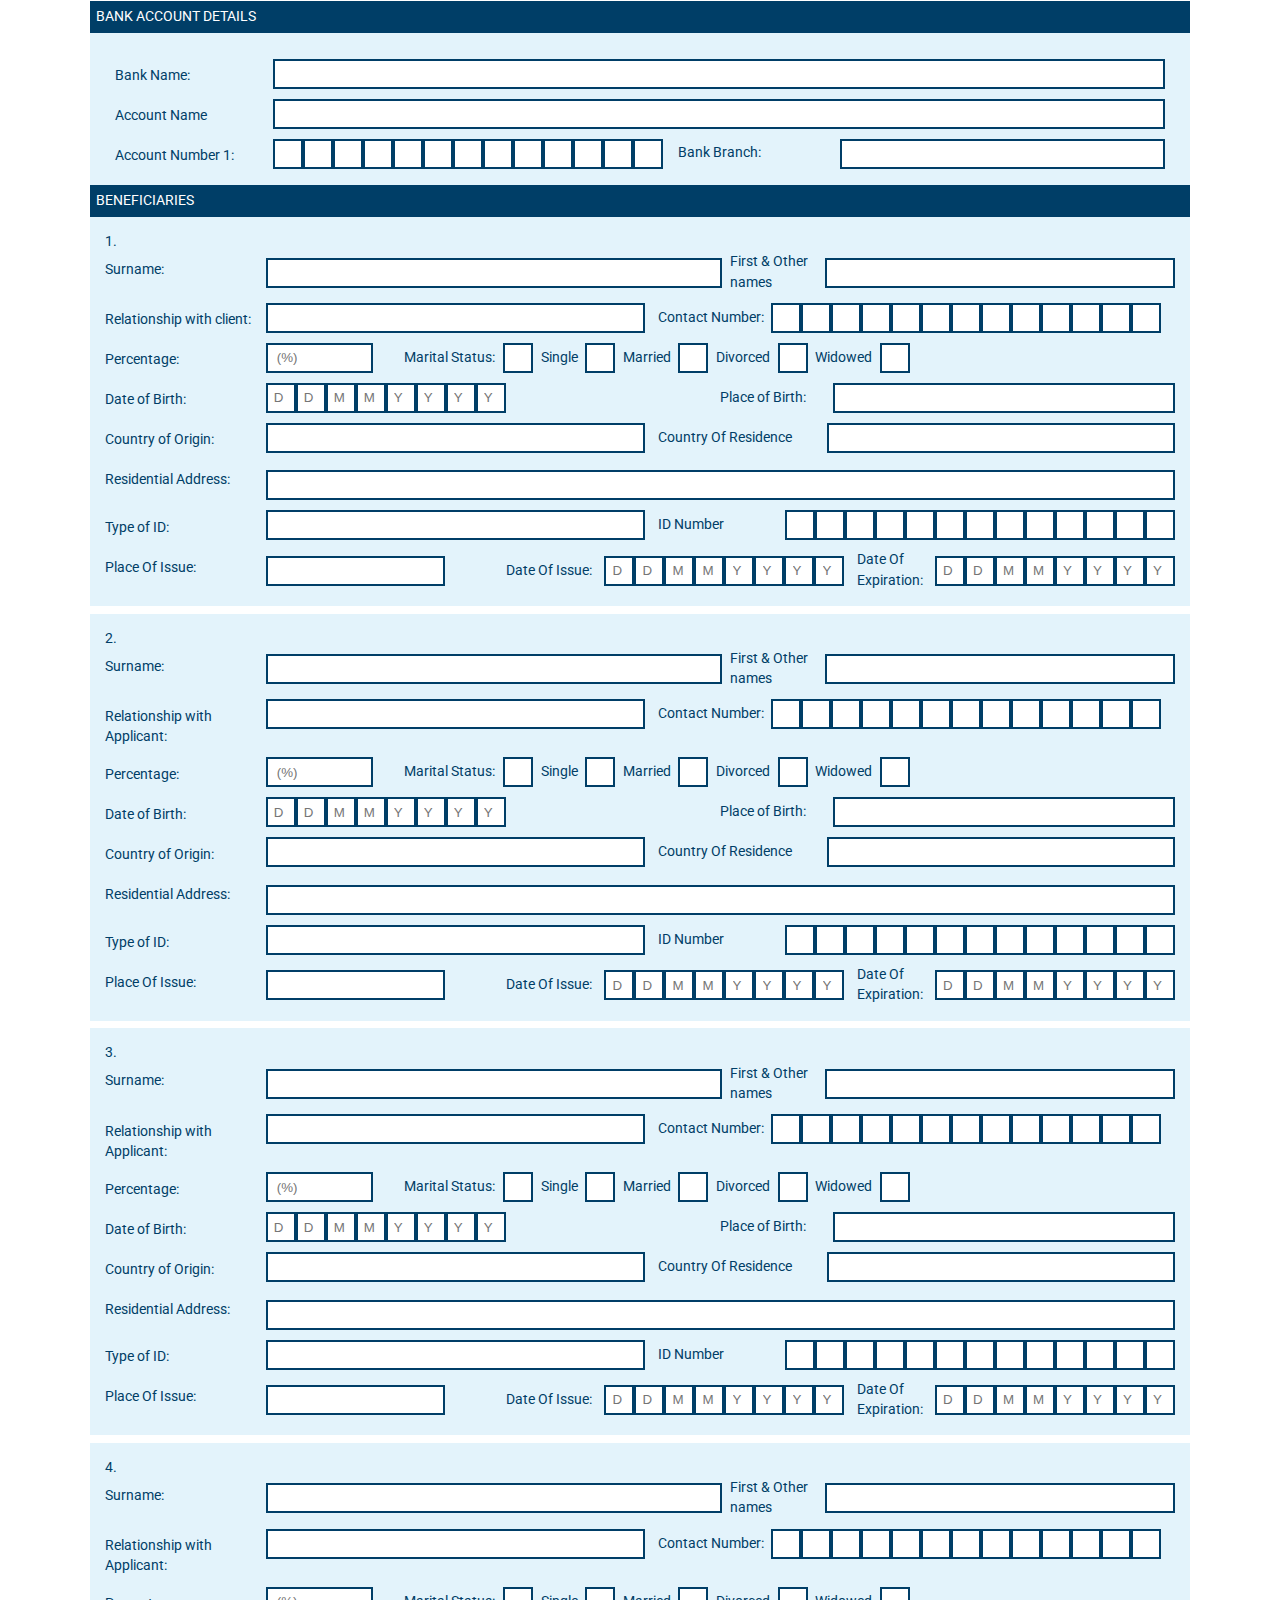
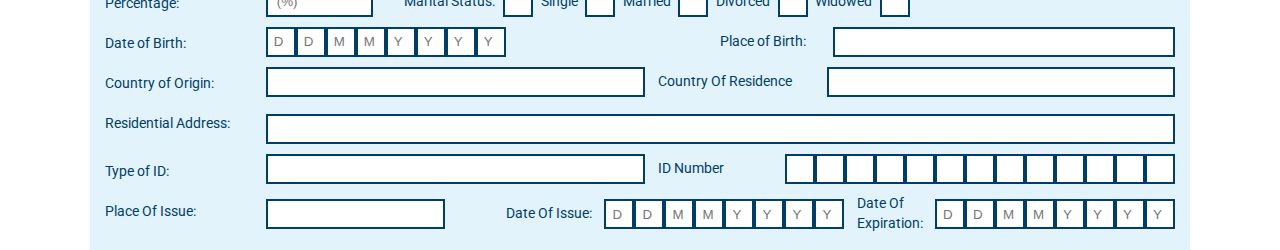
<file: pages/bank__acount.html>
<!DOCTYPE html>
<html lang="en">

    <head>
        <meta charset="UTF-8">
        <meta http-equiv="X-UA-Compatible" content="IE=edge">
        <meta name="viewport" content="width=device-width, initial-scale=1.0">
        <title>Bank Account</title>
        <link rel="stylesheet" href="../css/app.css">
    </head>

    <body>
        <div class="container">
            <div class="title">Bank Account Details</div>
            <section class="primary__color--background">
                <div id="container">
                    <!-- Bank Name -->
                    <div class="header">
                        <div class="labelbox">Bank Name:</div>
                        <div class="valuebox">
                            <div class="flex--center">
                                <input type="text" id="bankName" name="bankName" required>
                            </div>
                        </div>
                    </div>


                    <!-- Account Name -->
                    <div class="header">
                        <div class="labelbox">Account Name</div>
                        <div class="valuebox">
                            <input type="text" id="accountName" name="accountName" required>
                        </div>
                    </div>
                    <!-- Account Number -->
                    <div class="header">
                        <div class="labelbox">
                            Account Number 1:
                        </div>

                        <div class="valuebox flex--between">
                            <div class="flex--center mr-1">
                                <input type="text" class="input--box">
                                <input type="text" class="input--box">
                                <input type="text" class="input--box">
                                <input type="text" class="input--box">
                                <input type="text" class="input--box">
                                <input type="text" class="input--box">
                                <input type="text" class="input--box">
                                <input type="text" class="input--box">
                                <input type="text" class="input--box">
                                <input type="text" class="input--box">
                                <input type="text" class="input--box">
                                <input type="text" class="input--box">
                                <input type="text" class="input--box">
                            </div>

                            <div class="flex--around full-width">
                                <label for="mobileMoney2" class="ml-1" style="width: 50%;">Bank Branch:</label>
                                <div class="flex--center full-width">
                                    <input type="text" style="width: 100%;">
                                </div>
                            </div>
                        </div>
                    </div>

                </div>
            </section>
            <!-- Group 1 -->
            <section>
                <div class="title">Beneficiaries</div>

                <section class="primary__color--background">
                    <span>1.</span>
                    <div class="header">
                        <div class="labelbox">Surname:</div>
                        <div class="valuebox">
                            <div class="flex--center full-width">
                                <input type="text" id="surname" name="surname" required>
                                <div class="flex--center ml-1 full-width">
                                    <label for="name">First & Other names</label>
                                    <input type="text" id="otherNames" name="otherNames" required>
                                </div>
                            </div>
                        </div>
                    </div>


                    <!-- Relationship with client -->
                    <div class="header">
                        <div class="labelbox">
                            Relationship with client:
                        </div>

                        <div class="valuebox">
                            <div class="flex--between">
                                <input type="text" style="width: 70%;">
                                <div class="flex--center full-width">
                                    <label for="countryOfResidence" class="ml-2">Contact Number:</label>
                                    <div class="flex--center ml-1">
                                        <input type="text" class="input--box">
                                        <input type="text" class="input--box">
                                        <input type="text" class="input--box">
                                        <input type="text" class="input--box">
                                        <input type="text" class="input--box">
                                        <input type="text" class="input--box">
                                        <input type="text" class="input--box">
                                        <input type="text" class="input--box">
                                        <input type="text" class="input--box">
                                        <input type="text" class="input--box">
                                        <input type="text" class="input--box">
                                        <input type="text" class="input--box">
                                        <input type="text" class="input--box">
                                    </div>
                                </div>
                            </div>
                        </div>
                    </div>


                    <!-- Percentage -->
                    <div class="header">
                        <div class="labelbox">Percentage:</div>
                        <input type="text" id="percentage" name="percentage" required style="width: 10%;"
                            placeholder="(%)">

                        <!-- Marital Status -->
                        <div class="flex--between ml-2">
                            <div class="flex--center ml-1">
                                <label for="maritalStatus" class=" ml-2">Marital Status:</label>
                                <input type="text" class="input--box ml-1" id="maritalStatus" name="maritalStatus"
                                    required>
                            </div>
                            <div class="flex--center">
                                <label for="maritalStatus" class="ml-1">Single</label>
                                <input type="text" class="input--box ml-1" id="single" name="single" required>
                            </div>
                            <div class="flex--center">
                                <label for="maritalStatus" class="ml-1">Married</label>
                                <input type="text" class="input--box ml-1" id="married" name="married" required>
                            </div>
                            <div class="flex--center">
                                <label for="maritalStatus" class="ml-1">Divorced</label>
                                <input type="text" class="input--box ml-1" id="divorced" name="divorced" required>
                            </div>
                            <div class="flex--center">
                                <label for="maritalStatus" class="ml-1">Widowed</label>
                                <input type="text" class="input--box ml-1" id="widowed" name="widowed" required>
                            </div>
                        </div>
                    </div>

                    <!-- Date of Birth -->

                    <div class="header">
                        <div class="labelbox">Date of Birth:</div>
                        <div class="valuebox full-width">
                            <div class="flex--between full-width">
                                <div class="flex--center full-width">
                                    <input type="text" class="input--box" placeholder="D">
                                    <input type="text" class="input--box" placeholder="D">
                                    <input type="text" class="input--box" placeholder="M">
                                    <input type="text" class="input--box" placeholder="M">
                                    <input type="text" class="input--box" placeholder="Y">
                                    <input type="text" class="input--box" placeholder="Y">
                                    <input type="text" class="input--box" placeholder="Y">
                                    <input type="text" class="input--box" placeholder="Y">
                                </div>

                                <div class="flex--between full-width">
                                    <label for="placeOfBirth" class="wd-2">Place of Birth:</label>
                                    <div class="flex--center ml-1 full-width">
                                        <input type="text" id="placeOfBirth" name="placeOfBirth">
                                    </div>
                                </div>
                            </div>
                        </div>
                    </div>


                    <!-- Country of Origin -->
                    <div class="header">
                        <div class="labelbox">
                            Country of Origin:
                        </div>

                        <div class="valuebox">
                            <div class="flex--between">
                                <input type="text" style="width: 70%;">
                                <div class="flex--center full-width">
                                    <label for="countryOfResidence" class="ml-2" style="width: 50%;">Country Of
                                        Residence</label>
                                    <input type="text" id="countryOfResidence" name="countryOfResidence">
                                </div>
                            </div>
                        </div>
                    </div>

                    <!-- Residential Address -->
                    <div class="header">
                        <div class="labelbox">
                            Residential Address:
                        </div>
                        <div class="valuebox mt-1">
                            <input type="text" id="residentialAddress" name="residentialAddress" required>
                        </div>
                    </div>


                    <!-- Type of ID -->
                    <div class="header">
                        <div class="labelbox">
                            Type of ID:
                        </div>

                        <div class="valuebox">
                            <div class="flex--between">
                                <input type="text" style="width: 70%;">
                                <div class="flex--center full-width">
                                    <label for="idNumber" class="ml-2" style="width: 50%;">ID Number</label>
                                    <div class="flex--center">
                                        <input type="text" class="input--box">
                                        <input type="text" class="input--box">
                                        <input type="text" class="input--box">
                                        <input type="text" class="input--box">
                                        <input type="text" class="input--box">
                                        <input type="text" class="input--box">
                                        <input type="text" class="input--box">
                                        <input type="text" class="input--box">
                                        <input type="text" class="input--box">
                                        <input type="text" class="input--box">
                                        <input type="text" class="input--box">
                                        <input type="text" class="input--box">
                                        <input type="text" class="input--box">
                                    </div>
                                </div>
                            </div>
                        </div>
                    </div>


                    <!-- Place & Date of Issue -->
                    <div class="header">
                        <div class="labelbox">
                            Place Of Issue:
                        </div>

                        <div class="valuebox">
                            <div class="flex--between">
                                <input type="text" id="placeOfIssue" name="placeOfIssue" required>
                                <div class="flex--center ml-1">
                                    <label for="dateOfIssue" class="wd-2" style="text-align: right;">Date Of
                                        Issue:</label>
                                    <div class="flex--center ml-2">
                                        <input type="text" class="input--box" placeholder="D">
                                        <input type="text" class="input--box" placeholder="D">
                                        <input type="text" class="input--box" placeholder="M">
                                        <input type="text" class="input--box" placeholder="M">
                                        <input type="text" class="input--box" placeholder="Y">
                                        <input type="text" class="input--box" placeholder="Y">
                                        <input type="text" class="input--box" placeholder="Y">
                                        <input type="text" class="input--box" placeholder="Y">
                                    </div>
                                </div>

                                <div class="flex--center ml-2">
                                    <label for="dateOfExpiration">Date Of Expiration:</label>
                                    <div class="flex--center ml-2">
                                        <input type="text" class="input--box" placeholder="D">
                                        <input type="text" class="input--box" placeholder="D">
                                        <input type="text" class="input--box" placeholder="M">
                                        <input type="text" class="input--box" placeholder="M">
                                        <input type="text" class="input--box" placeholder="Y">
                                        <input type="text" class="input--box" placeholder="Y">
                                        <input type="text" class="input--box" placeholder="Y">
                                        <input type="text" class="input--box" placeholder="Y">
                                    </div>
                                </div>
                            </div>
                        </div>
                    </div>
                </section>
            </section>

            <!-- Group 2 -->
            <section class=" primary__color--background mt-1">
                <span>2.</span>
                <!-- Title -->
                <div class="header">
                    <div class="labelbox">Surname:</div>
                    <div class="valuebox">
                        <div class="flex--center full-width">
                            <input type="text" id="surname" name="surname" required>
                            <div class="flex--center ml-1 full-width">
                                <label for="name">First & Other names</label>
                                <input type="text" id="otherNames" name="otherNames" required>
                            </div>
                        </div>
                    </div>
                </div>


                <!-- Relationship with Applicant -->
                <div class="header">
                    <div class="labelbox">
                        Relationship with Applicant:
                    </div>

                    <div class="valuebox">
                        <div class="flex--between">
                            <input type="text" style="width: 70%;">
                            <div class="flex--center full-width">
                                <label for="countryOfResidence" class="ml-2">Contact Number:</label>
                                <div class="flex--center ml-1">
                                    <input type="text" class="input--box">
                                    <input type="text" class="input--box">
                                    <input type="text" class="input--box">
                                    <input type="text" class="input--box">
                                    <input type="text" class="input--box">
                                    <input type="text" class="input--box">
                                    <input type="text" class="input--box">
                                    <input type="text" class="input--box">
                                    <input type="text" class="input--box">
                                    <input type="text" class="input--box">
                                    <input type="text" class="input--box">
                                    <input type="text" class="input--box">
                                    <input type="text" class="input--box">
                                </div>
                            </div>
                        </div>
                    </div>
                </div>


                <!-- Percentage -->
                <div class="header">
                    <div class="labelbox">Percentage:</div>
                    <input type="text" id="percentage" name="percentage" required style="width: 10%;" placeholder="(%)">

                    <!-- Marital Status -->
                    <div class="flex--between ml-2">
                        <div class="flex--center ml-1">
                            <label for="maritalStatus" class=" ml-2">Marital Status:</label>
                            <input type="text" class="input--box ml-1" id="maritalStatus" name="maritalStatus" required>
                        </div>
                        <div class="flex--center">
                            <label for="maritalStatus" class="ml-1">Single</label>
                            <input type="text" class="input--box ml-1" id="single" name="single" required>
                        </div>
                        <div class="flex--center">
                            <label for="maritalStatus" class="ml-1">Married</label>
                            <input type="text" class="input--box ml-1" id="married" name="married" required>
                        </div>
                        <div class="flex--center">
                            <label for="maritalStatus" class="ml-1">Divorced</label>
                            <input type="text" class="input--box ml-1" id="divorced" name="divorced" required>
                        </div>
                        <div class="flex--center">
                            <label for="maritalStatus" class="ml-1">Widowed</label>
                            <input type="text" class="input--box ml-1" id="widowed" name="widowed" required>
                        </div>
                    </div>
                </div>


                <!-- Date of Birth -->

                <div class="header">
                    <div class="labelbox">Date of Birth:</div>
                    <div class="valuebox full-width">
                        <div class="flex--between full-width">
                            <div class="flex--center full-width">
                                <input type="text" class="input--box" placeholder="D">
                                <input type="text" class="input--box" placeholder="D">
                                <input type="text" class="input--box" placeholder="M">
                                <input type="text" class="input--box" placeholder="M">
                                <input type="text" class="input--box" placeholder="Y">
                                <input type="text" class="input--box" placeholder="Y">
                                <input type="text" class="input--box" placeholder="Y">
                                <input type="text" class="input--box" placeholder="Y">
                            </div>

                            <div class="flex--between full-width">
                                <label for="placeOfBirth" class="wd-2">Place of Birth:</label>
                                <div class="flex--center ml-1 full-width">
                                    <input type="text" id="placeOfBirth" name="placeOfBirth">
                                </div>
                            </div>
                        </div>
                    </div>
                </div>


                <!-- Country of Origin -->
                <div class="header">
                    <div class="labelbox">
                        Country of Origin:
                    </div>

                    <div class="valuebox">
                        <div class="flex--between">
                            <input type="text" style="width: 70%;">
                            <div class="flex--center full-width">
                                <label for="countryOfResidence" class="ml-2" style="width: 50%;">Country Of
                                    Residence</label>
                                <input type="text" id="countryOfResidence" name="countryOfResidence">
                            </div>
                        </div>
                    </div>
                </div>

                <!-- Residential Address -->
                <div class="header">
                    <div class="labelbox">
                        Residential Address:
                    </div>
                    <div class="valuebox mt-1">
                        <input type="text" id="residentialAddress" name="residentialAddress" required>
                    </div>
                </div>


                <!-- Type of ID -->
                <div class="header">
                    <div class="labelbox">
                        Type of ID:
                    </div>

                    <div class="valuebox">
                        <div class="flex--between">
                            <input type="text" style="width: 70%;">
                            <div class="flex--center full-width">
                                <label for="idNumber" class="ml-2" style="width: 50%;">ID Number</label>
                                <div class="flex--center">
                                    <input type="text" class="input--box">
                                    <input type="text" class="input--box">
                                    <input type="text" class="input--box">
                                    <input type="text" class="input--box">
                                    <input type="text" class="input--box">
                                    <input type="text" class="input--box">
                                    <input type="text" class="input--box">
                                    <input type="text" class="input--box">
                                    <input type="text" class="input--box">
                                    <input type="text" class="input--box">
                                    <input type="text" class="input--box">
                                    <input type="text" class="input--box">
                                    <input type="text" class="input--box">
                                </div>
                            </div>
                        </div>
                    </div>
                </div>


                <!-- Place & Date of Issue -->
                <div class="header">
                    <div class="labelbox">
                        Place Of Issue:
                    </div>

                    <div class="valuebox">
                        <div class="flex--between">
                            <input type="text" id="placeOfIssue" name="placeOfIssue" required>
                            <div class="flex--center ml-1">
                                <label for="dateOfIssue" class="wd-2" style="text-align: right;">Date Of Issue:</label>
                                <div class="flex--center ml-2">
                                    <input type="text" class="input--box" placeholder="D">
                                    <input type="text" class="input--box" placeholder="D">
                                    <input type="text" class="input--box" placeholder="M">
                                    <input type="text" class="input--box" placeholder="M">
                                    <input type="text" class="input--box" placeholder="Y">
                                    <input type="text" class="input--box" placeholder="Y">
                                    <input type="text" class="input--box" placeholder="Y">
                                    <input type="text" class="input--box" placeholder="Y">
                                </div>
                            </div>

                            <div class="flex--center ml-2">
                                <label for="dateOfExpiration">Date Of Expiration:</label>
                                <div class="flex--center ml-2">
                                    <input type="text" class="input--box" placeholder="D">
                                    <input type="text" class="input--box" placeholder="D">
                                    <input type="text" class="input--box" placeholder="M">
                                    <input type="text" class="input--box" placeholder="M">
                                    <input type="text" class="input--box" placeholder="Y">
                                    <input type="text" class="input--box" placeholder="Y">
                                    <input type="text" class="input--box" placeholder="Y">
                                    <input type="text" class="input--box" placeholder="Y">
                                </div>
                            </div>
                        </div>
                    </div>
                </div>
            </section>

            <!-- Group 3 -->
            <section class=" primary__color--background mt-1">
                <span>3.</span>
                <!-- Title -->
                <div class="header">
                    <div class="labelbox">Surname:</div>
                    <div class="valuebox">
                        <div class="flex--center full-width">
                            <input type="text" id="surname" name="surname" required>
                            <div class="flex--center ml-1 full-width">
                                <label for="name">First & Other names</label>
                                <input type="text" id="otherNames" name="otherNames" required>
                            </div>
                        </div>
                    </div>
                </div>


                <!-- Relationship with Applicant -->
                <div class="header">
                    <div class="labelbox">
                        Relationship with Applicant:
                    </div>

                    <div class="valuebox">
                        <div class="flex--between">
                            <input type="text" style="width: 70%;">
                            <div class="flex--center full-width">
                                <label for="countryOfResidence" class="ml-2">Contact Number:</label>
                                <div class="flex--center ml-1">
                                    <input type="text" class="input--box">
                                    <input type="text" class="input--box">
                                    <input type="text" class="input--box">
                                    <input type="text" class="input--box">
                                    <input type="text" class="input--box">
                                    <input type="text" class="input--box">
                                    <input type="text" class="input--box">
                                    <input type="text" class="input--box">
                                    <input type="text" class="input--box">
                                    <input type="text" class="input--box">
                                    <input type="text" class="input--box">
                                    <input type="text" class="input--box">
                                    <input type="text" class="input--box">
                                </div>
                            </div>
                        </div>
                    </div>
                </div>


                <!-- Percentage -->
                <div class="header">
                    <div class="labelbox">Percentage:</div>
                    <input type="text" id="percentage" name="percentage" required style="width: 10%;" placeholder="(%)">

                    <!-- Marital Status -->
                    <div class="flex--between ml-2">
                        <div class="flex--center ml-1">
                            <label for="maritalStatus" class=" ml-2">Marital Status:</label>
                            <input type="text" class="input--box ml-1" id="maritalStatus" name="maritalStatus" required>
                        </div>
                        <div class="flex--center">
                            <label for="maritalStatus" class="ml-1">Single</label>
                            <input type="text" class="input--box ml-1" id="single" name="single" required>
                        </div>
                        <div class="flex--center">
                            <label for="maritalStatus" class="ml-1">Married</label>
                            <input type="text" class="input--box ml-1" id="married" name="married" required>
                        </div>
                        <div class="flex--center">
                            <label for="maritalStatus" class="ml-1">Divorced</label>
                            <input type="text" class="input--box ml-1" id="divorced" name="divorced" required>
                        </div>
                        <div class="flex--center">
                            <label for="maritalStatus" class="ml-1">Widowed</label>
                            <input type="text" class="input--box ml-1" id="widowed" name="widowed" required>
                        </div>
                    </div>
                </div>


                <!-- Date of Birth -->

                <div class="header">
                    <div class="labelbox">Date of Birth:</div>
                    <div class="valuebox full-width">
                        <div class="flex--between full-width">
                            <div class="flex--center full-width">
                                <input type="text" class="input--box" placeholder="D">
                                <input type="text" class="input--box" placeholder="D">
                                <input type="text" class="input--box" placeholder="M">
                                <input type="text" class="input--box" placeholder="M">
                                <input type="text" class="input--box" placeholder="Y">
                                <input type="text" class="input--box" placeholder="Y">
                                <input type="text" class="input--box" placeholder="Y">
                                <input type="text" class="input--box" placeholder="Y">
                            </div>

                            <div class="flex--between full-width">
                                <label for="placeOfBirth" class="wd-2">Place of Birth:</label>
                                <div class="flex--center ml-1 full-width">
                                    <input type="text" id="placeOfBirth" name="placeOfBirth">
                                </div>
                            </div>
                        </div>
                    </div>
                </div>


                <!-- Country of Origin -->
                <div class="header">
                    <div class="labelbox">
                        Country of Origin:
                    </div>

                    <div class="valuebox">
                        <div class="flex--between">
                            <input type="text" style="width: 70%;">
                            <div class="flex--center full-width">
                                <label for="countryOfResidence" class="ml-2" style="width: 50%;">Country Of
                                    Residence</label>
                                <input type="text" id="countryOfResidence" name="countryOfResidence">
                            </div>
                        </div>
                    </div>
                </div>

                <!-- Residential Address -->
                <div class="header">
                    <div class="labelbox">
                        Residential Address:
                    </div>
                    <div class="valuebox mt-1">
                        <input type="text" id="residentialAddress" name="residentialAddress" required>
                    </div>
                </div>


                <!-- Type of ID -->
                <div class="header">
                    <div class="labelbox">
                        Type of ID:
                    </div>

                    <div class="valuebox">
                        <div class="flex--between">
                            <input type="text" style="width: 70%;">
                            <div class="flex--center full-width">
                                <label for="idNumber" class="ml-2" style="width: 50%;">ID Number</label>
                                <div class="flex--center">
                                    <input type="text" class="input--box">
                                    <input type="text" class="input--box">
                                    <input type="text" class="input--box">
                                    <input type="text" class="input--box">
                                    <input type="text" class="input--box">
                                    <input type="text" class="input--box">
                                    <input type="text" class="input--box">
                                    <input type="text" class="input--box">
                                    <input type="text" class="input--box">
                                    <input type="text" class="input--box">
                                    <input type="text" class="input--box">
                                    <input type="text" class="input--box">
                                    <input type="text" class="input--box">
                                </div>
                            </div>
                        </div>
                    </div>
                </div>


                <!-- Place & Date of Issue -->
                <div class="header">
                    <div class="labelbox">
                        Place Of Issue:
                    </div>

                    <div class="valuebox">
                        <div class="flex--between">
                            <input type="text" id="placeOfIssue" name="placeOfIssue" required>
                            <div class="flex--center ml-1">
                                <label for="dateOfIssue" class="wd-2" style="text-align: right;">Date Of Issue:</label>
                                <div class="flex--center ml-2">
                                    <input type="text" class="input--box" placeholder="D">
                                    <input type="text" class="input--box" placeholder="D">
                                    <input type="text" class="input--box" placeholder="M">
                                    <input type="text" class="input--box" placeholder="M">
                                    <input type="text" class="input--box" placeholder="Y">
                                    <input type="text" class="input--box" placeholder="Y">
                                    <input type="text" class="input--box" placeholder="Y">
                                    <input type="text" class="input--box" placeholder="Y">
                                </div>
                            </div>

                            <div class="flex--center ml-2">
                                <label for="dateOfExpiration">Date Of Expiration:</label>
                                <div class="flex--center ml-2">
                                    <input type="text" class="input--box" placeholder="D">
                                    <input type="text" class="input--box" placeholder="D">
                                    <input type="text" class="input--box" placeholder="M">
                                    <input type="text" class="input--box" placeholder="M">
                                    <input type="text" class="input--box" placeholder="Y">
                                    <input type="text" class="input--box" placeholder="Y">
                                    <input type="text" class="input--box" placeholder="Y">
                                    <input type="text" class="input--box" placeholder="Y">
                                </div>
                            </div>
                        </div>
                    </div>
                </div>
            </section>

            <!-- Group 4 -->
            <section class=" primary__color--background mt-1">
                <span>4.</span>
                <!-- Title -->
                <div class="header">
                    <div class="labelbox">Surname:</div>
                    <div class="valuebox">
                        <div class="flex--center full-width">
                            <input type="text" id="surname" name="surname" required>
                            <div class="flex--center ml-1 full-width">
                                <label for="name">First & Other names</label>
                                <input type="text" id="otherNames" name="otherNames" required>
                            </div>
                        </div>
                    </div>
                </div>


                <!-- Relationship with Applicant -->
                <div class="header">
                    <div class="labelbox">
                        Relationship with Applicant:
                    </div>

                    <div class="valuebox">
                        <div class="flex--between">
                            <input type="text" style="width: 70%;">
                            <div class="flex--center full-width">
                                <label for="countryOfResidence" class="ml-2">Contact Number:</label>
                                <div class="flex--center ml-1">
                                    <input type="text" class="input--box">
                                    <input type="text" class="input--box">
                                    <input type="text" class="input--box">
                                    <input type="text" class="input--box">
                                    <input type="text" class="input--box">
                                    <input type="text" class="input--box">
                                    <input type="text" class="input--box">
                                    <input type="text" class="input--box">
                                    <input type="text" class="input--box">
                                    <input type="text" class="input--box">
                                    <input type="text" class="input--box">
                                    <input type="text" class="input--box">
                                    <input type="text" class="input--box">
                                </div>
                            </div>
                        </div>
                    </div>
                </div>


                <!-- Percentage -->
                <div class="header">
                    <div class="labelbox">Percentage:</div>
                    <input type="text" id="percentage" name="percentage" required style="width: 10%;" placeholder="(%)">

                    <!-- Marital Status -->
                    <div class="flex--between ml-2">
                        <div class="flex--center ml-1">
                            <label for="maritalStatus" class=" ml-2">Marital Status:</label>
                            <input type="text" class="input--box ml-1" id="maritalStatus" name="maritalStatus" required>
                        </div>
                        <div class="flex--center">
                            <label for="maritalStatus" class="ml-1">Single</label>
                            <input type="text" class="input--box ml-1" id="single" name="single" required>
                        </div>
                        <div class="flex--center">
                            <label for="maritalStatus" class="ml-1">Married</label>
                            <input type="text" class="input--box ml-1" id="married" name="married" required>
                        </div>
                        <div class="flex--center">
                            <label for="maritalStatus" class="ml-1">Divorced</label>
                            <input type="text" class="input--box ml-1" id="divorced" name="divorced" required>
                        </div>
                        <div class="flex--center">
                            <label for="maritalStatus" class="ml-1">Widowed</label>
                            <input type="text" class="input--box ml-1" id="widowed" name="widowed" required>
                        </div>
                    </div>
                </div>


                <!-- Date of Birth -->

                <div class="header">
                    <div class="labelbox">Date of Birth:</div>
                    <div class="valuebox full-width">
                        <div class="flex--between full-width">
                            <div class="flex--center full-width">
                                <input type="text" class="input--box" placeholder="D">
                                <input type="text" class="input--box" placeholder="D">
                                <input type="text" class="input--box" placeholder="M">
                                <input type="text" class="input--box" placeholder="M">
                                <input type="text" class="input--box" placeholder="Y">
                                <input type="text" class="input--box" placeholder="Y">
                                <input type="text" class="input--box" placeholder="Y">
                                <input type="text" class="input--box" placeholder="Y">
                            </div>

                            <div class="flex--between full-width">
                                <label for="placeOfBirth" class="wd-2">Place of Birth:</label>
                                <div class="flex--center ml-1 full-width">
                                    <input type="text" id="placeOfBirth" name="placeOfBirth">
                                </div>
                            </div>
                        </div>
                    </div>
                </div>


                <!-- Country of Origin -->
                <div class="header">
                    <div class="labelbox">
                        Country of Origin:
                    </div>

                    <div class="valuebox">
                        <div class="flex--between">
                            <input type="text" style="width: 70%;">
                            <div class="flex--center full-width">
                                <label for="countryOfResidence" class="ml-2" style="width: 50%;">Country Of
                                    Residence</label>
                                <input type="text" id="countryOfResidence" name="countryOfResidence">
                            </div>
                        </div>
                    </div>
                </div>

                <!-- Residential Address -->
                <div class="header">
                    <div class="labelbox">
                        Residential Address:
                    </div>
                    <div class="valuebox mt-1">
                        <input type="text" id="residentialAddress" name="residentialAddress" required>
                    </div>
                </div>


                <!-- Type of ID -->
                <div class="header">
                    <div class="labelbox">
                        Type of ID:
                    </div>

                    <div class="valuebox">
                        <div class="flex--between">
                            <input type="text" style="width: 70%;">
                            <div class="flex--center full-width">
                                <label for="idNumber" class="ml-2" style="width: 50%;">ID Number</label>
                                <div class="flex--center">
                                    <input type="text" class="input--box">
                                    <input type="text" class="input--box">
                                    <input type="text" class="input--box">
                                    <input type="text" class="input--box">
                                    <input type="text" class="input--box">
                                    <input type="text" class="input--box">
                                    <input type="text" class="input--box">
                                    <input type="text" class="input--box">
                                    <input type="text" class="input--box">
                                    <input type="text" class="input--box">
                                    <input type="text" class="input--box">
                                    <input type="text" class="input--box">
                                    <input type="text" class="input--box">
                                </div>
                            </div>
                        </div>
                    </div>
                </div>


                <!-- Place & Date of Issue -->
                <div class="header">
                    <div class="labelbox">
                        Place Of Issue:
                    </div>

                    <div class="valuebox">
                        <div class="flex--between">
                            <input type="text" id="placeOfIssue" name="placeOfIssue" required>
                            <div class="flex--center ml-1">
                                <label for="dateOfIssue" class="wd-2" style="text-align: right;">Date Of Issue:</label>
                                <div class="flex--center ml-2">
                                    <input type="text" class="input--box" placeholder="D">
                                    <input type="text" class="input--box" placeholder="D">
                                    <input type="text" class="input--box" placeholder="M">
                                    <input type="text" class="input--box" placeholder="M">
                                    <input type="text" class="input--box" placeholder="Y">
                                    <input type="text" class="input--box" placeholder="Y">
                                    <input type="text" class="input--box" placeholder="Y">
                                    <input type="text" class="input--box" placeholder="Y">
                                </div>
                            </div>

                            <div class="flex--center ml-2">
                                <label for="dateOfExpiration">Date Of Expiration:</label>
                                <div class="flex--center ml-2">
                                    <input type="text" class="input--box" placeholder="D">
                                    <input type="text" class="input--box" placeholder="D">
                                    <input type="text" class="input--box" placeholder="M">
                                    <input type="text" class="input--box" placeholder="M">
                                    <input type="text" class="input--box" placeholder="Y">
                                    <input type="text" class="input--box" placeholder="Y">
                                    <input type="text" class="input--box" placeholder="Y">
                                    <input type="text" class="input--box" placeholder="Y">
                                </div>
                            </div>
                        </div>
                    </div>
                </div>
            </section>
        </div>
    </body>

</html>
</file>
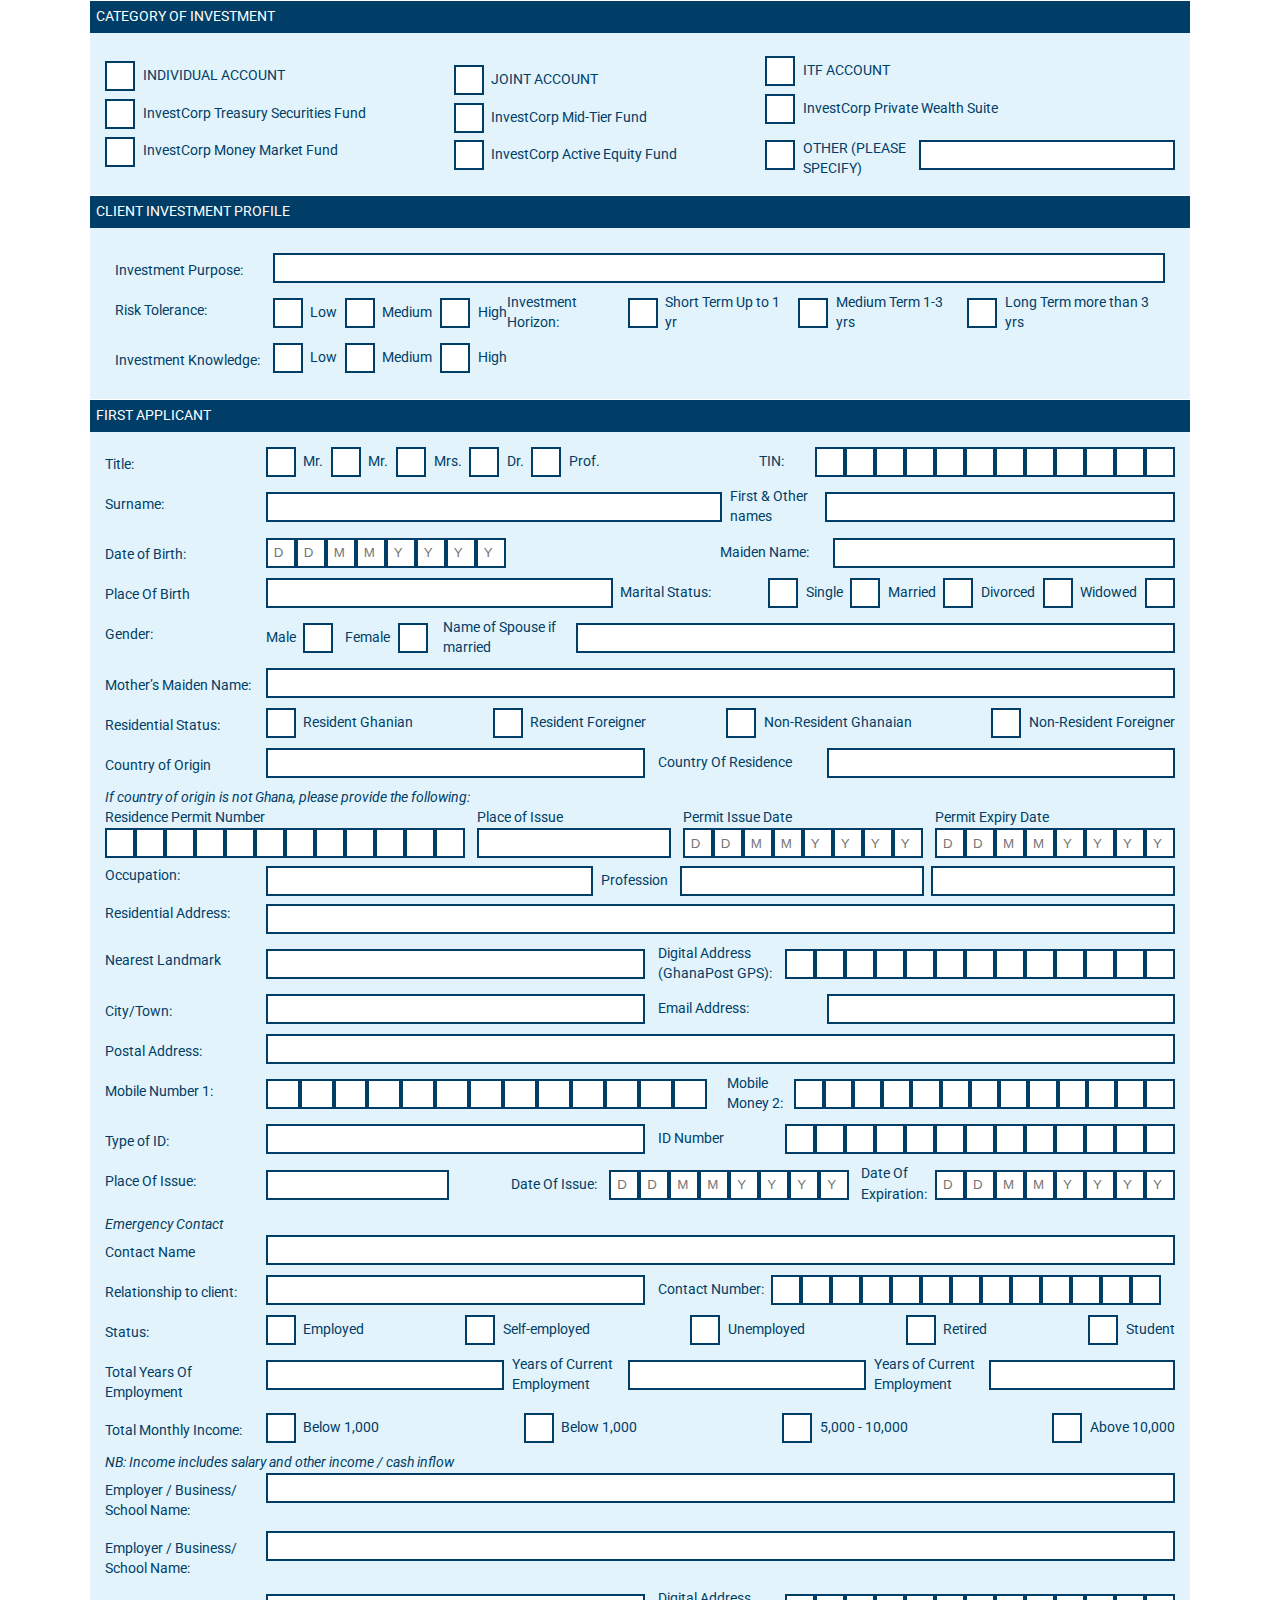
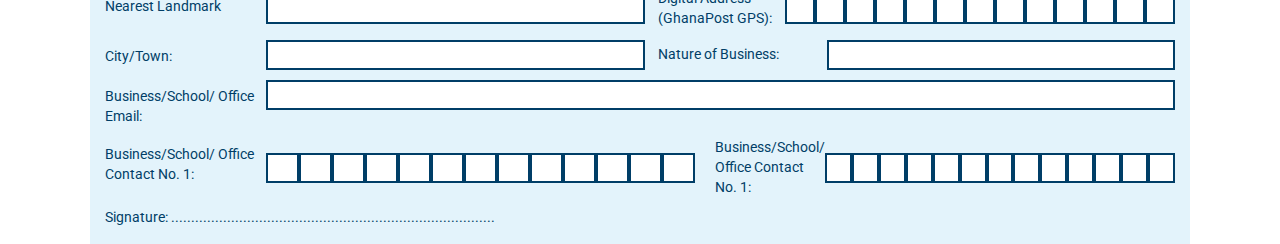
<file: pages/category__investment.html>
<!DOCTYPE html>
<html lang="en">

    <head>
        <meta charset="UTF-8">
        <meta http-equiv="X-UA-Compatible" content="IE=edge">
        <meta name="viewport" content="width=device-width, initial-scale=1.0">
        <title>Category Investments</title>
        <link rel="stylesheet" href="../css/app.css">
    </head>

    <body>

        <div>
            <!---------------------------------------------------------->
            <!--  Category of Investment -->
            <!---------------------------------------------------------->

            <section class="container">
                <div class="title">CATEGORY OF INVESTMENT</div>
                <!-- Group 1 -->
                <div class="primary__color--background flex--between">
                    <div>
                        <div class="flex--center">
                            <div class="box"></div>
                            <span class="ml-1">INDIVIDUAL ACCOUNT</span>
                        </div>
                        <div class="flex--center mt-1">
                            <div class="box"></div>
                            <span class="ml-1">InvestCorp Treasury Securities Fund</span>
                        </div>
                        <div class="flex--center mt-1">
                            <div class="box"></div>
                            <span class="ml-1">InvestCorp Money Market Fund</span>
                        </div>
                    </div>

                    <!-- Group 2 -->
                    <div>
                        <div class="flex--center mt-1">
                            <div class="box"></div>
                            <span class="ml-1">JOINT ACCOUNT</span>
                        </div>
                        <div class="flex--center mt-1">
                            <div class="box"></div>
                            <span class="ml-1">InvestCorp Mid-Tier Fund</span>
                        </div>
                        <div class="flex--center mt-1">
                            <div class="box"></div>
                            <span class="ml-1">InvestCorp Active Equity Fund</span>
                        </div>
                    </div>

                    <!-- Group 3 -->
                    <div>
                        <div class="flex--center mt-1">
                            <div class="box"></div>
                            <span class="ml-1">ITF ACCOUNT</span>
                        </div>
                        <div class="flex--center mt-1">
                            <div class="box"></div>
                            <span class="ml-1">InvestCorp Private Wealth Suite</span>
                        </div>
                        <div class="flex--center mt-1">
                            <div class="box"></div>
                            <div class="flex--between">
                                <span class="ml-1 mt-1">OTHER (PLEASE SPECIFY)</span>
                                <input type="text" class="ml-1">
                            </div>
                        </div>
                    </div>
                </div>

            </section>




            <!---------------------------------------------------------->
            <!--  Client Investments -->
            <!---------------------------------------------------------->
            <section class="container">
                <div class="title">
                    <span>CLIENT INVESTMENT PROFILE</span>
                </div>
                <div class="primary__color--background">
                    <div id="container">
                        <div class="header">
                            <div class="labelbox">Investment Purpose: </div>
                            <div class="valuebox">
                                <input type="text">
                            </div>
                        </div>

                        <div class="header">
                            <div class="labelbox">Risk Tolerance:</div>
                            <div class="valuebox">
                                <div class="flex--between">
                                    <div class="flex--center">
                                        <div class="flex--center">
                                            <div class="box"></div>
                                            <span class="ml-1">Low</span>
                                        </div>
                                        <div class="flex--center ml-1">
                                            <div class="box"></div>
                                            <span class="ml-1">Medium</span>
                                        </div>
                                        <div class="flex--center">
                                            <div class="box ml-1"></div>
                                            <span class="ml-1">High</span>
                                        </div>
                                    </div>

                                    <!-- Group 2 -->
                                    <div class="flex--center full-width">
                                        <span>Investment Horizon:</span>
                                        <div class="flex--center">
                                            <input class="input--box">
                                            <span class="ml-1">Short Term Up to 1 yr</span>
                                        </div>
                                        <div class="flex--center ml-1">
                                            <input class="input--box">
                                            <span class="ml-1">Medium Term 1-3 yrs</span>
                                        </div>
                                        <div class="flex--center ml-1">
                                            <input class="input--box">
                                            <span class="ml-1">Long Term more than 3 yrs</span>
                                        </div>
                                    </div>
                                </div>
                            </div>
                        </div>

                        <div class="header">
                            <div class="labelbox">
                                Investment Knowledge:
                            </div>

                            <div class="valuebox">
                                <div class="flex--center">
                                    <div class="flex--center">
                                        <div class="box"></div>
                                        <span class="ml-1">Low</span>
                                    </div>
                                    <div class="flex--center ml-1">
                                        <div class="box"></div>
                                        <span class="ml-1">Medium</span>
                                    </div>
                                    <div class="flex--center">
                                        <div class="box ml-1"></div>
                                        <span class="ml-1">High</span>
                                    </div>
                                </div>
                            </div>

                        </div>
                    </div>
                </div>
            </section>



            <!---------------------------------------------------------->
            <!--  First  Applicant -->
            <!---------------------------------------------------------->

            <section class="container">
                <div class="title">First Applicant</div>
                <div class="primary__color--background">


                    <div class="header">
                        <div class="labelbox">Title:</div>
                        <div class="valuebox">
                            <div class="flex--between">
                                <div class="flex--center">
                                    <div class="flex--center">
                                        <input type="text" class="input--box">
                                        <span class="ml-1">Mr.</span>
                                    </div>
                                    <div class="flex--center ml-1">
                                        <input type="text" class="input--box">
                                        <span class="ml-1">Mr.</span>
                                    </div>
                                    <div class="flex--center ml-1">
                                        <input type="text" class="input--box">
                                        <span class="ml-1">Mrs.</span>
                                    </div>
                                    <div class="flex--center ml-1">
                                        <input type="text" class="input--box">
                                        <span class="ml-1">Dr.</span>
                                    </div>
                                    <div class="flex--center ml-1">
                                        <input type="text" class="input--box">
                                        <span class="ml-1">Prof.</span>
                                    </div>
                                </div>

                                <div class="flex--between">
                                    <span class="pr-2">TIN:</span>
                                    <div class="flex--center">
                                        <input type="text" class="input--box">
                                        <input type="text" class="input--box">
                                        <input type="text" class="input--box">
                                        <input type="text" class="input--box">
                                        <input type="text" class="input--box">
                                        <input type="text" class="input--box">
                                        <input type="text" class="input--box">
                                        <input type="text" class="input--box">
                                        <input type="text" class="input--box">
                                        <input type="text" class="input--box">
                                        <input type="text" class="input--box">
                                        <input type="text" class="input--box">
                                    </div>
                                </div>
                            </div>
                        </div>
                    </div>
                    <!-- Title -->
                    <div class="header">
                        <div class="labelbox">Surname:</div>
                        <div class="valuebox">
                            <div class="flex--center full-width">
                                <input type="text" id="surname" name="surname" required>
                                <div class="flex--center ml-1 full-width">
                                    <label for="name">First & Other names</label>
                                    <input type="text" id="otherNames" name="otherNames" required>
                                </div>
                            </div>
                        </div>
                    </div>
                    <!-- Date Of Birth -->
                    <div class="header">
                        <div class="labelbox">Date of Birth:</div>
                        <div class="valuebox">
                            <div class="flex--between">
                                <div class="flex--center full-width">
                                    <input type="text" class="input--box" placeholder="D">
                                    <input type="text" class="input--box" placeholder="D">
                                    <input type="text" class="input--box" placeholder="M">
                                    <input type="text" class="input--box" placeholder="M">
                                    <input type="text" class="input--box" placeholder="Y">
                                    <input type="text" class="input--box" placeholder="Y">
                                    <input type="text" class="input--box" placeholder="Y">
                                    <input type="text" class="input--box" placeholder="Y">
                                </div>

                                <div class="flex--between full-width">
                                    <label for="maidenName" class="wd-2">Maiden Name:</label>
                                    <div class="flex--center ml-1 full-width">
                                        <input type="text" id="maidenName" name="maidenName">
                                    </div>
                                </div>
                            </div>
                        </div>
                    </div>

                    <!-- Place Of Birth -->

                    <div class="header">
                        <div class="labelbox">Place Of Birth</div>
                        <input type="text" id="placeOfBirth" name="placeOfBirth" required>

                        <!-- Marital Status -->
                        <div class="flex--center">
                            <div class="flex--center ml-1">
                                <label for="maritalStatus" class="wd-2">Marital Status:</label>
                                <input type="text" class="input--box ml-1" id="maritalStatus" name="maritalStatus"
                                    required>
                            </div>
                            <div class="flex--center">
                                <label for="maritalStatus" class="ml-1">Single</label>
                                <input type="text" class="input--box ml-1" id="single" name="single" required>
                            </div>
                            <div class="flex--center">
                                <label for="maritalStatus" class="ml-1">Married</label>
                                <input type="text" class="input--box ml-1" id="married" name="married" required>
                            </div>
                            <div class="flex--center">
                                <label for="maritalStatus" class="ml-1">Divorced</label>
                                <input type="text" class="input--box ml-1" id="divorced" name="divorced" required>
                            </div>
                            <div class="flex--center">
                                <label for="maritalStatus" class="ml-1">Widowed</label>
                                <input type="text" class="input--box ml-1" id="widowed" name="widowed" required>
                            </div>
                        </div>
                    </div>
                    <!-- Gender -->
                    <div class="header">
                        <div class="labelbox">Gender:</div>
                        <div class="valuebox">
                            <div class="flex--between full-width">
                                <div class="flex--center">
                                    <div class="flex--center">
                                        <label for="male">Male</label>
                                        <input type="text" class="input--box ml-1" id="male" name="male" required>
                                    </div>
                                    <div class="flex--center ml-2">
                                        <label for="female">Female</label>
                                        <input type="text" class="input--box ml-1" id="female" name="female" required>
                                    </div>
                                </div>

                                <div class="flex--center full-width pl-1">
                                    <label for="spouseName">Name of Spouse if married</label>
                                    <input type="text" id="spouseName" name="spouseName">
                                </div>
                            </div>
                        </div>
                    </div>

                    <!-- Mother's Maiden Name -->
                    <div class="header">
                        <div class="labelbox">
                            Mother’s Maiden Name:
                        </div>
                        <div class="valuebox">
                            <input type="text" id="mothersMaidenName" name="mothersMaidenName" required>
                        </div>
                    </div>

                    <!-- Residential Status: -->

                    <div class="header">
                        <div class="labelbox">Residential Status:</div>
                        <div class="valuebox">
                            <div class="flex--between">
                                <div class="flex--center">
                                    <input type="text" class="input--box" id="residentGhanian" name="residentGhanian">
                                    <label for="residentGhanian" class="ml-1">Resident Ghanian</label>
                                </div>
                                <div class="flex--center">
                                    <input type="text" class="input--box" id="residentForeigner"
                                        name="residentForeigner">
                                    <label for="residentForeigner" class="ml-1">Resident Foreigner</label>
                                </div>
                                <div class="flex--center">
                                    <input type="text" class="input--box" id="nonResidentGhanian"
                                        name="nonResidentGhanian">
                                    <label for="nonResidentGhanian" class="ml-1">Non-Resident Ghanaian</label>
                                </div>
                                <div class="flex--center">
                                    <input type="text" class="input--box" id="nonResidentForeigner"
                                        name="nonResidentForeigner">
                                    <label for="nonResidentForeigner" class="ml-1">Non-Resident Foreigner</label>
                                </div>
                            </div>
                        </div>
                    </div>

                    <!-- Country of Origin -->
                    <div class="header">
                        <div class="labelbox">
                            Country of Origin
                        </div>

                        <div class="valuebox">
                            <div class="flex--between">
                                <input type="text" style="width: 70%;">
                                <div class="flex--center full-width">
                                    <label for="countryOfResidence" class="ml-2" style="width: 50%;">Country Of
                                        Residence</label>
                                    <input type="text" id="countryOfResidence" name="countryOfResidence">
                                </div>
                            </div>
                        </div>
                    </div>
                    <!-- Subheading -->
                    <em role="doc-subtitle">If country of origin is not Ghana, please provide the following:</em>
                    <div class="flex--between">
                        <div>
                            <div class="mr-2">
                                <!-- 1 -->
                                <span>Residence Permit Number</span>
                                <div class="flex--center">
                                    <input type="text" class="input--box" />
                                    <input type="text" class="input--box" />
                                    <input type="text" class="input--box" />
                                    <input type="text" class="input--box" />
                                    <input type="text" class="input--box" />
                                    <input type="text" class="input--box" />
                                    <input type="text" class="input--box" />
                                    <input type="text" class="input--box" />
                                    <input type="text" class="input--box" />
                                    <input type="text" class="input--box" />
                                    <input type="text" class="input--box" />
                                    <input type="text" class="input--box" />
                                </div>
                            </div>
                        </div>
                        <div>
                            <div>
                                <!-- 2 -->
                                <span>Place of Issue</span>
                                <input type="text" style="width: 100%;" />
                            </div>

                        </div>
                        <div class="ml-2">
                            <!-- 3 -->
                            <span>Permit Issue Date</span>
                            <div class="flex--center full-width">
                                <input type="text" class="input--box" placeholder="D">
                                <input type="text" class="input--box" placeholder="D">
                                <input type="text" class="input--box" placeholder="M">
                                <input type="text" class="input--box" placeholder="M">
                                <input type="text" class="input--box" placeholder="Y">
                                <input type="text" class="input--box" placeholder="Y">
                                <input type="text" class="input--box" placeholder="Y">
                                <input type="text" class="input--box" placeholder="Y">
                            </div>
                        </div>
                        <div class="ml-2">
                            <!-- 4 -->
                            <span>Permit Expiry Date</span>
                            <div class="flex--center full-width">
                                <input type="text" class="input--box" placeholder="D">
                                <input type="text" class="input--box" placeholder="D">
                                <input type="text" class="input--box" placeholder="M">
                                <input type="text" class="input--box" placeholder="M">
                                <input type="text" class="input--box" placeholder="Y">
                                <input type="text" class="input--box" placeholder="Y">
                                <input type="text" class="input--box" placeholder="Y">
                                <input type="text" class="input--box" placeholder="Y">
                            </div>
                        </div>
                    </div>

                    <div>
                        <!-- Occupation -->
                        <div class="header">
                            <div class="labelbox">
                                Occupation:
                            </div>
                            <div class="valuebox">
                                <div class="flex--center mt-1">
                                    <input type="text" id="occupation" name="occupation" style="width: 55%;">

                                    <div class="flex--center full-width">
                                        <label for="profession" class="ml-1">Profession</label>
                                        <div class="flex--center full-width ml-2">
                                            <input type="text" style="width: 50%;" />
                                            <input type="text" class="ml-1" style="width: 50%;" />
                                        </div>
                                    </div>
                                </div>
                            </div>
                        </div>
                    </div>
                    <!-- Residential Address -->
                    <div class="header">
                        <div class="labelbox">
                            Residential Address:
                        </div>
                        <div class="valuebox mt-1">
                            <input type="text" id="residentialAddress" name="residentialAddress" required>
                        </div>
                    </div>

                    <!-- Country of Origin -->
                    <div class="header">
                        <div class="labelbox">
                            Nearest Landmark
                        </div>

                        <div class="valuebox">
                            <div class="flex--between">
                                <input type="text" style="width: 70%;">
                                <div class="flex--center full-width">
                                    <label for="countryOfResidence" class="ml-2">Digital Address (GhanaPost
                                        GPS):</label>
                                    <div class="flex--center">
                                        <input type="text" class="input--box">
                                        <input type="text" class="input--box">
                                        <input type="text" class="input--box">
                                        <input type="text" class="input--box">
                                        <input type="text" class="input--box">
                                        <input type="text" class="input--box">
                                        <input type="text" class="input--box">
                                        <input type="text" class="input--box">
                                        <input type="text" class="input--box">
                                        <input type="text" class="input--box">
                                        <input type="text" class="input--box">
                                        <input type="text" class="input--box">
                                        <input type="text" class="input--box">
                                    </div>
                                </div>
                            </div>
                        </div>
                    </div>

                    <!-- Country of Origin -->
                    <div class="header">
                        <div class="labelbox">
                            City/Town:
                        </div>

                        <div class="valuebox">
                            <div class="flex--between">
                                <input type="text" style="width: 70%;">
                                <div class="flex--center full-width">
                                    <label for="countryOfResidence" class="ml-2" style="width: 50%;">Email
                                        Address:</label>
                                    <input type="email" id="countryOfResidence" name="countryOfResidence">
                                </div>
                            </div>
                        </div>
                    </div>

                    <!-- Postal Address: -->
                    <div class="header">
                        <div class="labelbox">
                            Postal Address:
                        </div>
                        <div class="valuebox">
                            <input type="text" id="postalAddress" name="postalAddress" required>
                        </div>
                    </div>
                    <!-- Mobile Money -->
                    <div class="header">
                        <div class="labelbox">
                            Mobile Number 1:
                        </div>

                        <div class="valuebox flex--between">
                            <div class="flex--center mr-1">
                                <input type="text" class="input-box">
                                <input type="text" class="input-box">
                                <input type="text" class="input-box">
                                <input type="text" class="input-box">
                                <input type="text" class="input-box">
                                <input type="text" class="input-box">
                                <input type="text" class="input-box">
                                <input type="text" class="input-box">
                                <input type="text" class="input-box">
                                <input type="text" class="input-box">
                                <input type="text" class="input-box">
                                <input type="text" class="input-box">
                                <input type="text" class="input-box">
                            </div>

                            <div class="flex--around">
                                <label for="mobileMoney2" class="ml-2" style="width: 100%;">Mobile Money 2:</label>
                                <div class="flex--center">
                                    <input type="text" class="input-box">
                                    <input type="text" class="input-box">
                                    <input type="text" class="input-box">
                                    <input type="text" class="input-box">
                                    <input type="text" class="input-box">
                                    <input type="text" class="input-box">
                                    <input type="text" class="input-box">
                                    <input type="text" class="input-box">
                                    <input type="text" class="input-box">
                                    <input type="text" class="input-box">
                                    <input type="text" class="input-box">
                                    <input type="text" class="input-box">
                                    <input type="text" class="input-box">
                                </div>
                            </div>
                        </div>
                    </div>


                    <!-- Type of Id -->
                    <div class="header">
                        <div class="labelbox">
                            Type of ID:
                        </div>

                        <div class="valuebox">
                            <div class="flex--between">
                                <input type="text" style="width: 70%;">
                                <div class="flex--center full-width">
                                    <label for="idNumber" class="ml-2" style="width: 50%;">ID Number</label>
                                    <div class="flex--center">
                                        <input type="text" class="input--box">
                                        <input type="text" class="input--box">
                                        <input type="text" class="input--box">
                                        <input type="text" class="input--box">
                                        <input type="text" class="input--box">
                                        <input type="text" class="input--box">
                                        <input type="text" class="input--box">
                                        <input type="text" class="input--box">
                                        <input type="text" class="input--box">
                                        <input type="text" class="input--box">
                                        <input type="text" class="input--box">
                                        <input type="text" class="input--box">
                                        <input type="text" class="input--box">
                                    </div>
                                </div>
                            </div>
                        </div>
                    </div>

                    <!-- Place & Date of Issue -->
                    <div class="header">
                        <div class="labelbox">
                            Place Of Issue:
                        </div>

                        <div class="valuebox">
                            <div class="flex--between">
                                <input type="text" id="placeOfIssue" name="placeOfIssue" required>
                                <div class="flex--center ml-1">
                                    <label for="dateOfIssue" class="wd-2" style="text-align: right;">Date Of
                                        Issue:</label>
                                    <div class="flex--center ml-2">
                                        <input type="text" class="input--box" placeholder="D">
                                        <input type="text" class="input--box" placeholder="D">
                                        <input type="text" class="input--box" placeholder="M">
                                        <input type="text" class="input--box" placeholder="M">
                                        <input type="text" class="input--box" placeholder="Y">
                                        <input type="text" class="input--box" placeholder="Y">
                                        <input type="text" class="input--box" placeholder="Y">
                                        <input type="text" class="input--box" placeholder="Y">
                                    </div>
                                </div>

                                <div class="flex--center ml-2">
                                    <label for="dateOfExpiration">Date Of Expiration:</label>
                                    <div class="flex--center ml-1">
                                        <input type="text" class="input--box" placeholder="D">
                                        <input type="text" class="input--box" placeholder="D">
                                        <input type="text" class="input--box" placeholder="M">
                                        <input type="text" class="input--box" placeholder="M">
                                        <input type="text" class="input--box" placeholder="Y">
                                        <input type="text" class="input--box" placeholder="Y">
                                        <input type="text" class="input--box" placeholder="Y">
                                        <input type="text" class="input--box" placeholder="Y">
                                    </div>
                                </div>
                            </div>
                        </div>

                    </div>
                    <em>Emergency Contact</em>
                    <div class="header">
                        <div class="labelbox">
                            Contact Name
                        </div>

                        <div class="valuebox">
                            <input type="text" id="contactName" name="contactName" required>
                        </div>
                    </div>

                    <!-- Relationship to client -->
                    <div class="header">
                        <div class="labelbox">
                            Relationship to client:
                        </div>

                        <div class="valuebox">
                            <div class="flex--between">
                                <input type="text" style="width: 70%;">
                                <div class="flex--center full-width">
                                    <label for="countryOfResidence" class="ml-2">Contact Number:</label>
                                    <div class="flex--center ml-1">
                                        <input type="text" class="input--box">
                                        <input type="text" class="input--box">
                                        <input type="text" class="input--box">
                                        <input type="text" class="input--box">
                                        <input type="text" class="input--box">
                                        <input type="text" class="input--box">
                                        <input type="text" class="input--box">
                                        <input type="text" class="input--box">
                                        <input type="text" class="input--box">
                                        <input type="text" class="input--box">
                                        <input type="text" class="input--box">
                                        <input type="text" class="input--box">
                                        <input type="text" class="input--box">
                                    </div>
                                </div>
                            </div>
                        </div>
                    </div>

                    <!-- Status -->
                    <div class="header">
                        <div class="labelbox">
                            Status:
                        </div>

                        <div class="valuebox">
                            <div class="flex--between">
                                <div class="flex--center">
                                    <input type="text" class="input--box" id="employed" name="employed" required>
                                    <label for="employed" class="ml-1">Employed</label>
                                </div>
                                <div class="flex--center ml-1">
                                    <input type="text" class="input--box" id="selfEmployed" name="selfEmployed"
                                        required>
                                    <label for="selfEmployed" class="ml-1">Self-employed</label>
                                </div>
                                <div class="flex--center ml-1">
                                    <input type="text" class="input--box" id="unEmployed" name="unEmployed" required>
                                    <label for="unEmployed" class="ml-1">Unemployed</label>
                                </div>
                                <div class="flex--center ml-1">
                                    <input type="text" class="input--box" id="retired" name="retired" required>
                                    <label for="employed" class="ml-1">Retired</label>
                                </div>
                                <div class="flex--center ml-1">
                                    <input type="text" class="input--box" id="employed" name="employed" required>
                                    <label for="student" class="ml-1">Student</label>
                                </div>
                            </div>
                        </div>
                    </div>

                    <!-- Total Years of Employment -->
                    <div class="header">
                        <div class="labelbox">
                            Total Years Of Employment
                        </div>
                        <div class="valuebox">
                            <div class="flex--between">
                                <div class="flex--center">
                                    <input type="text" id="totalYearsOfEmployment" name="emplototalYearsOfEmploymentyed"
                                        required>
                                    <label for="totalYearsOfEmployment" class="ml-1">Years of Current Employment</label>
                                </div>
                                <div class="flex--center">
                                    <input type="text" id="selfEmployed" name="selfEmployed" required>
                                    <label for="selfEmployed" class="ml-1">Years of Current Employment</label>
                                </div>
                                <div class="flex--center">
                                    <input type="text" id="unEmployed" name="unEmployed" required>
                                </div>
                            </div>
                        </div>
                    </div>

                    <!-- Total Monthly Income -->
                    <div class="header">
                        <div class="labelbox">
                            Total Monthly Income:
                        </div>

                        <div class="valuebox">
                            <div class="flex--between">
                                <div class="flex--center">
                                    <input type="text" class="input--box">
                                    <label class="ml-1">Below 1,000</label>
                                </div>
                                <div class="flex--center">
                                    <input type="text" class="input--box">
                                    <label class="ml-1">Below 1,000</label>
                                </div>
                                <div class="flex--center">
                                    <input type="text" class="input--box">
                                    <label class="ml-1">5,000 - 10,000</label>
                                </div>
                                <div class="flex--center">
                                    <input type="text" class="input--box">
                                    <label class="ml-1">Above 10,000</label>
                                </div>
                            </div>
                        </div>
                    </div>
                    <em>NB: Income includes salary and other income / cash inflow</em>

                    <!-- Employer / Business/ School Name -->
                    <div class="header">
                        <div class="labelbox">Employer / Business/ School Name:</div>
                        <div class="valuebox">
                            <input type="text" id="schoolAddress" name="schoolAddress">
                        </div>
                    </div>
                    <!-- Employer / Business/ School Address -->
                    <div class="header">
                        <div class="labelbox">Employer / Business/ School Name:</div>
                        <div class="valuebox">
                            <input type="text" id="schoolName" name="schoolName">
                        </div>
                    </div>

                    <!-- Country of Origin -->
                    <div class="header">
                        <div class="labelbox">
                            Nearest Landmark
                        </div>

                        <div class="valuebox">
                            <div class="flex--between">
                                <input type="text" style="width: 70%;">
                                <div class="flex--center full-width">
                                    <label for="countryOfResidence" class="ml-2">Digital Address (GhanaPost
                                        GPS):</label>
                                    <div class="flex--center">
                                        <input type="text" class="input--box">
                                        <input type="text" class="input--box">
                                        <input type="text" class="input--box">
                                        <input type="text" class="input--box">
                                        <input type="text" class="input--box">
                                        <input type="text" class="input--box">
                                        <input type="text" class="input--box">
                                        <input type="text" class="input--box">
                                        <input type="text" class="input--box">
                                        <input type="text" class="input--box">
                                        <input type="text" class="input--box">
                                        <input type="text" class="input--box">
                                        <input type="text" class="input--box">
                                    </div>
                                </div>
                            </div>
                        </div>
                    </div>

                    <!-- City -->

                    <div class="header">
                        <div class="labelbox">
                            City/Town:
                        </div>

                        <div class="valuebox">
                            <div class="flex--between">
                                <input type="text" style="width: 70%;">
                                <div class="flex--center full-width">
                                    <label for="natureOfBusiness" class="ml-2" style="width: 50%;">Nature of
                                        Business:</label>
                                    <input type="email" id="natureOfBusiness" name="natureOfBusiness">
                                </div>
                            </div>
                        </div>
                    </div>
                    <!-- Business/School/ Office Email -->
                    <div class="header">
                        <div class="labelbox">
                            Business/School/ Office Email:
                        </div>

                        <div class="valuebox">
                            <input type="text">
                        </div>
                    </div>


                    <div class="header">
                        <div class="labelbox">
                            Business/School/ Office Contact No. 1:
                        </div>

                        <div class="valuebox flex--between">
                            <div class="flex--center mr-1">
                                <input type="text" class="input-box">
                                <input type="text" class="input-box">
                                <input type="text" class="input-box">
                                <input type="text" class="input-box">
                                <input type="text" class="input-box">
                                <input type="text" class="input-box">
                                <input type="text" class="input-box">
                                <input type="text" class="input-box">
                                <input type="text" class="input-box">
                                <input type="text" class="input-box">
                                <input type="text" class="input-box">
                                <input type="text" class="input-box">
                                <input type="text" class="input-box">
                            </div>

                            <div class="flex--around">
                                <label for="mobileMoney2" class="ml-2" style="width: 100%;">Business/School/ Office
                                    Contact
                                    No. 1:</label>
                                <div class="flex--center">
                                    <input type="text" class="input-box">
                                    <input type="text" class="input-box">
                                    <input type="text" class="input-box">
                                    <input type="text" class="input-box">
                                    <input type="text" class="input-box">
                                    <input type="text" class="input-box">
                                    <input type="text" class="input-box">
                                    <input type="text" class="input-box">
                                    <input type="text" class="input-box">
                                    <input type="text" class="input-box">
                                    <input type="text" class="input-box">
                                    <input type="text" class="input-box">
                                    <input type="text" class="input-box">
                                </div>
                            </div>
                        </div>
                    </div>

                    <span class="mt-1"> Signature:
                        .................................................................................</span>
                </div>
            </section>
        </div>
    </body>

</html>
</file>
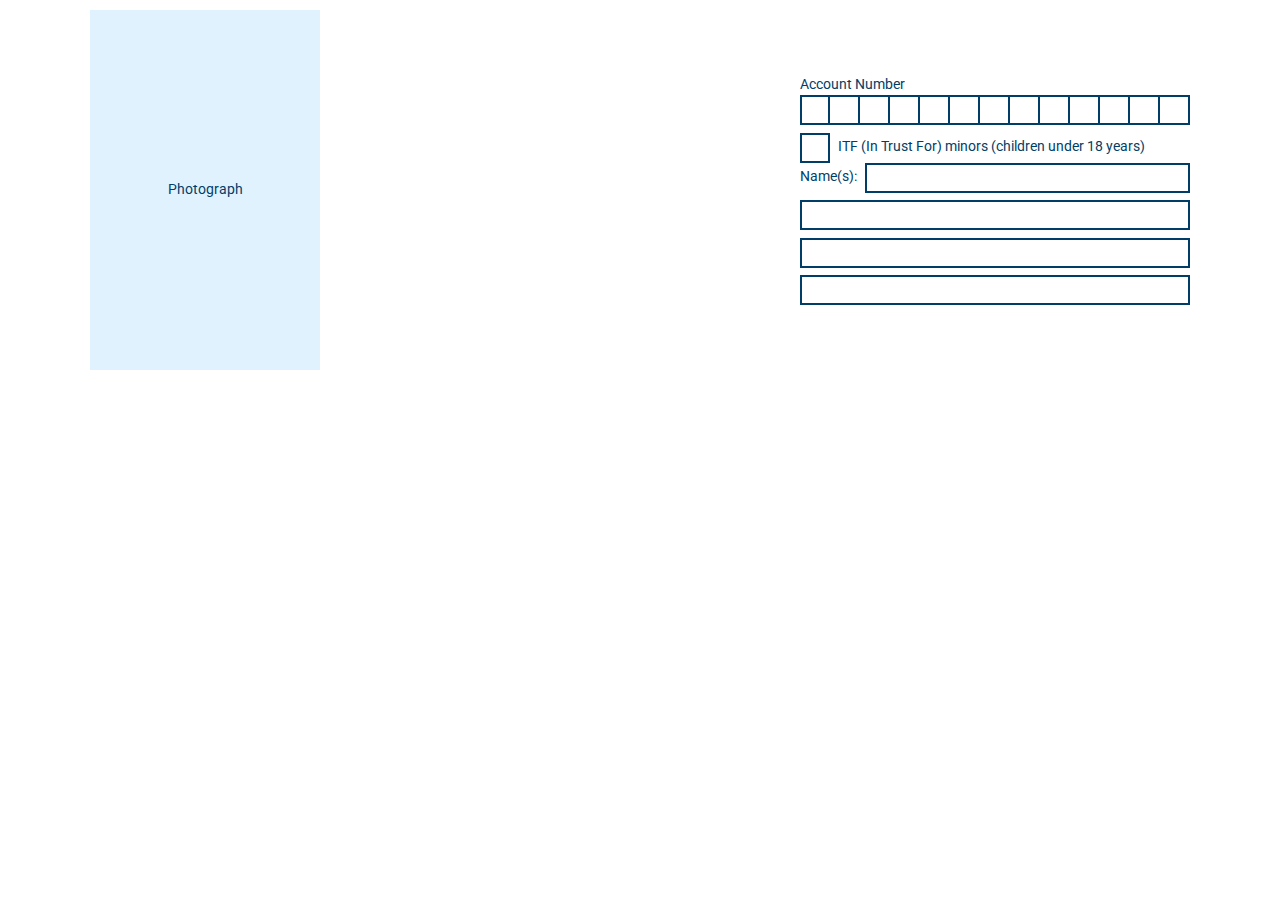
<file: pages/header.html>
<!DOCTYPE html>
<html lang="en">

    <head>
        <meta charset="UTF-8">
        <meta http-equiv="X-UA-Compatible" content="IE=edge">
        <meta name="viewport" content="width=device-width, initial-scale=1.0">
        <title>Header</title>
        <link rel="stylesheet" href="../css/app.css">
    </head>

    <body>
        <section class="container">
            <div class="flex--between">
                <div class="photograph__placeholder">Photograph</div>

                <div class="account__section">
                    <span>Account Number</span>
                    <div class="input__container">
                        <div class="box"></div>
                        <div class="box"></div>
                        <div class="box"></div>
                        <div class="box"></div>
                        <div class="box"></div>
                        <div class="box"></div>
                        <div class="box"></div>
                        <div class="box"></div>
                        <div class="box"></div>
                        <div class="box"></div>
                        <div class="box"></div>
                        <div class="box"></div>
                        <div class="box"></div>
                    </div>
                    <div class="flex--center mt-1">
                        <div class="box"></div>
                        <span class="ml-1">ITF (In Trust For) minors (children under 18 years)</span>
                    </div>

                    <div class="flex--center">
                        <label for="name">Name(s):</label>
                        <input type="text" class="ml-1" id="name" name="name">
                    </div>
                    <input type="text" class="flex mt-1">
                    <input type="text" class="flex mt-1">
                    <input type="text" class="flex mt-1">
                </div>

            </div>
        </section>
    </body>

</html>
</file>
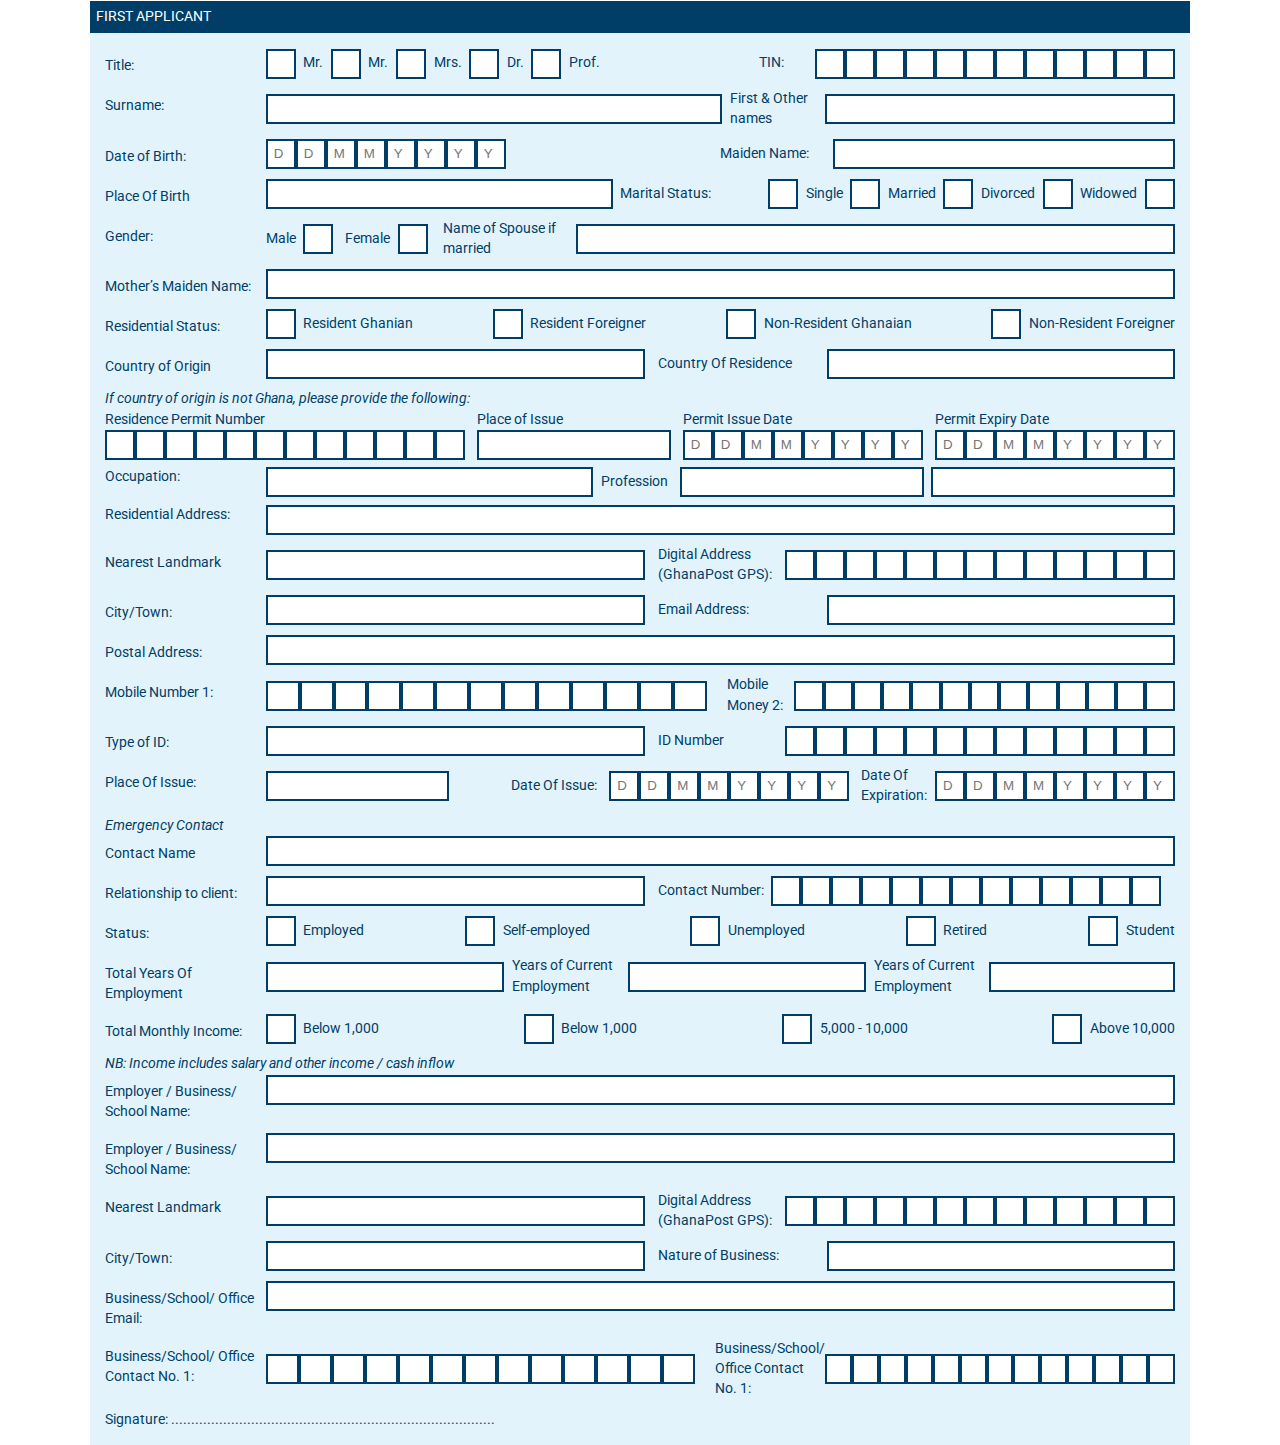
<file: pages/second__application.html>
<!DOCTYPE html>
<html lang="en">

    <head>
        <meta charset="UTF-8">
        <meta http-equiv="X-UA-Compatible" content="IE=edge">
        <meta name="viewport" content="width=device-width, initial-scale=1.0">
        <title>Second Applicant</title>
        <link rel="stylesheet" href="../css/app.css">
    </head>

    <body>
        <!---------------------------------------------------------->
        <!--  First  Applicant -->
        <!---------------------------------------------------------->

        <section class="container">
            <div class="title">First Applicant</div>
            <div class="primary__color--background">


                <div class="header">
                    <div class="labelbox">Title:</div>
                    <div class="valuebox">
                        <div class="flex--between">
                            <div class="flex--center">
                                <div class="flex--center">
                                    <input type="text" class="input--box">
                                    <span class="ml-1">Mr.</span>
                                </div>
                                <div class="flex--center ml-1">
                                    <input type="text" class="input--box">
                                    <span class="ml-1">Mr.</span>
                                </div>
                                <div class="flex--center ml-1">
                                    <input type="text" class="input--box">
                                    <span class="ml-1">Mrs.</span>
                                </div>
                                <div class="flex--center ml-1">
                                    <input type="text" class="input--box">
                                    <span class="ml-1">Dr.</span>
                                </div>
                                <div class="flex--center ml-1">
                                    <input type="text" class="input--box">
                                    <span class="ml-1">Prof.</span>
                                </div>
                            </div>

                            <div class="flex--between">
                                <span class="pr-2">TIN:</span>
                                <div class="flex--center">
                                    <input type="text" class="input--box">
                                    <input type="text" class="input--box">
                                    <input type="text" class="input--box">
                                    <input type="text" class="input--box">
                                    <input type="text" class="input--box">
                                    <input type="text" class="input--box">
                                    <input type="text" class="input--box">
                                    <input type="text" class="input--box">
                                    <input type="text" class="input--box">
                                    <input type="text" class="input--box">
                                    <input type="text" class="input--box">
                                    <input type="text" class="input--box">
                                </div>
                            </div>
                        </div>
                    </div>
                </div>
                <!-- Title -->
                <div class="header">
                    <div class="labelbox">Surname:</div>
                    <div class="valuebox">
                        <div class="flex--center full-width">
                            <input type="text" id="surname" name="surname" required>
                            <div class="flex--center ml-1 full-width">
                                <label for="name">First & Other names</label>
                                <input type="text" id="otherNames" name="otherNames" required>
                            </div>
                        </div>
                    </div>
                </div>
                <!-- Date Of Birth -->
                <div class="header">
                    <div class="labelbox">Date of Birth:</div>
                    <div class="valuebox">
                        <div class="flex--between">
                            <div class="flex--center full-width">
                                <input type="text" class="input--box" placeholder="D">
                                <input type="text" class="input--box" placeholder="D">
                                <input type="text" class="input--box" placeholder="M">
                                <input type="text" class="input--box" placeholder="M">
                                <input type="text" class="input--box" placeholder="Y">
                                <input type="text" class="input--box" placeholder="Y">
                                <input type="text" class="input--box" placeholder="Y">
                                <input type="text" class="input--box" placeholder="Y">
                            </div>

                            <div class="flex--between full-width">
                                <label for="maidenName" class="wd-2">Maiden Name:</label>
                                <div class="flex--center ml-1 full-width">
                                    <input type="text" id="maidenName" name="maidenName">
                                </div>
                            </div>
                        </div>
                    </div>
                </div>

                <!-- Place Of Birth -->

                <div class="header">
                    <div class="labelbox">Place Of Birth</div>
                    <input type="text" id="placeOfBirth" name="placeOfBirth" required>

                    <!-- Marital Status -->
                    <div class="flex--center">
                        <div class="flex--center ml-1">
                            <label for="maritalStatus" class="wd-2">Marital Status:</label>
                            <input type="text" class="input--box ml-1" id="maritalStatus" name="maritalStatus" required>
                        </div>
                        <div class="flex--center">
                            <label for="maritalStatus" class="ml-1">Single</label>
                            <input type="text" class="input--box ml-1" id="single" name="single" required>
                        </div>
                        <div class="flex--center">
                            <label for="maritalStatus" class="ml-1">Married</label>
                            <input type="text" class="input--box ml-1" id="married" name="married" required>
                        </div>
                        <div class="flex--center">
                            <label for="maritalStatus" class="ml-1">Divorced</label>
                            <input type="text" class="input--box ml-1" id="divorced" name="divorced" required>
                        </div>
                        <div class="flex--center">
                            <label for="maritalStatus" class="ml-1">Widowed</label>
                            <input type="text" class="input--box ml-1" id="widowed" name="widowed" required>
                        </div>
                    </div>
                </div>
                <!-- Gender -->
                <div class="header">
                    <div class="labelbox">Gender:</div>
                    <div class="valuebox">
                        <div class="flex--between full-width">
                            <div class="flex--center">
                                <div class="flex--center">
                                    <label for="male">Male</label>
                                    <input type="text" class="input--box ml-1" id="male" name="male" required>
                                </div>
                                <div class="flex--center ml-2">
                                    <label for="female">Female</label>
                                    <input type="text" class="input--box ml-1" id="female" name="female" required>
                                </div>
                            </div>

                            <div class="flex--center full-width pl-1">
                                <label for="spouseName">Name of Spouse if married</label>
                                <input type="text" id="spouseName" name="spouseName">
                            </div>
                        </div>
                    </div>
                </div>

                <!-- Mother's Maiden Name -->
                <div class="header">
                    <div class="labelbox">
                        Mother’s Maiden Name:
                    </div>
                    <div class="valuebox">
                        <input type="text" id="mothersMaidenName" name="mothersMaidenName" required>
                    </div>
                </div>

                <!-- Residential Status: -->

                <div class="header">
                    <div class="labelbox">Residential Status:</div>
                    <div class="valuebox">
                        <div class="flex--between">
                            <div class="flex--center">
                                <input type="text" class="input--box" id="residentGhanian" name="residentGhanian">
                                <label for="residentGhanian" class="ml-1">Resident Ghanian</label>
                            </div>
                            <div class="flex--center">
                                <input type="text" class="input--box" id="residentForeigner" name="residentForeigner">
                                <label for="residentForeigner" class="ml-1">Resident Foreigner</label>
                            </div>
                            <div class="flex--center">
                                <input type="text" class="input--box" id="nonResidentGhanian" name="nonResidentGhanian">
                                <label for="nonResidentGhanian" class="ml-1">Non-Resident Ghanaian</label>
                            </div>
                            <div class="flex--center">
                                <input type="text" class="input--box" id="nonResidentForeigner"
                                    name="nonResidentForeigner">
                                <label for="nonResidentForeigner" class="ml-1">Non-Resident Foreigner</label>
                            </div>
                        </div>
                    </div>
                </div>

                <!-- Country of Origin -->
                <div class="header">
                    <div class="labelbox">
                        Country of Origin
                    </div>

                    <div class="valuebox">
                        <div class="flex--between">
                            <input type="text" style="width: 70%;">
                            <div class="flex--center full-width">
                                <label for="countryOfResidence" class="ml-2" style="width: 50%;">Country Of
                                    Residence</label>
                                <input type="text" id="countryOfResidence" name="countryOfResidence">
                            </div>
                        </div>
                    </div>
                </div>
                <!-- Subheading -->
                <em role="doc-subtitle">If country of origin is not Ghana, please provide the following:</em>
                <div class="flex--between">
                    <div>
                        <div class="mr-2">
                            <!-- 1 -->
                            <span>Residence Permit Number</span>
                            <div class="flex--center">
                                <input type="text" class="input--box" />
                                <input type="text" class="input--box" />
                                <input type="text" class="input--box" />
                                <input type="text" class="input--box" />
                                <input type="text" class="input--box" />
                                <input type="text" class="input--box" />
                                <input type="text" class="input--box" />
                                <input type="text" class="input--box" />
                                <input type="text" class="input--box" />
                                <input type="text" class="input--box" />
                                <input type="text" class="input--box" />
                                <input type="text" class="input--box" />
                            </div>
                        </div>
                    </div>
                    <div>
                        <div>
                            <!-- 2 -->
                            <span>Place of Issue</span>
                            <input type="text" style="width: 100%;" />
                        </div>

                    </div>
                    <div class="ml-2">
                        <!-- 3 -->
                        <span>Permit Issue Date</span>
                        <div class="flex--center full-width">
                            <input type="text" class="input--box" placeholder="D">
                            <input type="text" class="input--box" placeholder="D">
                            <input type="text" class="input--box" placeholder="M">
                            <input type="text" class="input--box" placeholder="M">
                            <input type="text" class="input--box" placeholder="Y">
                            <input type="text" class="input--box" placeholder="Y">
                            <input type="text" class="input--box" placeholder="Y">
                            <input type="text" class="input--box" placeholder="Y">
                        </div>
                    </div>
                    <div class="ml-2">
                        <!-- 4 -->
                        <span>Permit Expiry Date</span>
                        <div class="flex--center full-width">
                            <input type="text" class="input--box" placeholder="D">
                            <input type="text" class="input--box" placeholder="D">
                            <input type="text" class="input--box" placeholder="M">
                            <input type="text" class="input--box" placeholder="M">
                            <input type="text" class="input--box" placeholder="Y">
                            <input type="text" class="input--box" placeholder="Y">
                            <input type="text" class="input--box" placeholder="Y">
                            <input type="text" class="input--box" placeholder="Y">
                        </div>
                    </div>
                </div>

                <div>
                    <!-- Occupation -->
                    <div class="header">
                        <div class="labelbox">
                            Occupation:
                        </div>
                        <div class="valuebox">
                            <div class="flex--center mt-1">
                                <input type="text" id="occupation" name="occupation" style="width: 55%;">

                                <div class="flex--center full-width">
                                    <label for="profession" class="ml-1">Profession</label>
                                    <div class="flex--center full-width ml-2">
                                        <input type="text" style="width: 50%;" />
                                        <input type="text" class="ml-1" style="width: 50%;" />
                                    </div>
                                </div>
                            </div>
                        </div>
                    </div>
                </div>
                <!-- Residential Address -->
                <div class="header">
                    <div class="labelbox">
                        Residential Address:
                    </div>
                    <div class="valuebox mt-1">
                        <input type="text" id="residentialAddress" name="residentialAddress" required>
                    </div>
                </div>

                <!-- Country of Origin -->
                <div class="header">
                    <div class="labelbox">
                        Nearest Landmark
                    </div>

                    <div class="valuebox">
                        <div class="flex--between">
                            <input type="text" style="width: 70%;">
                            <div class="flex--center full-width">
                                <label for="countryOfResidence" class="ml-2">Digital Address (GhanaPost
                                    GPS):</label>
                                <div class="flex--center">
                                    <input type="text" class="input--box">
                                    <input type="text" class="input--box">
                                    <input type="text" class="input--box">
                                    <input type="text" class="input--box">
                                    <input type="text" class="input--box">
                                    <input type="text" class="input--box">
                                    <input type="text" class="input--box">
                                    <input type="text" class="input--box">
                                    <input type="text" class="input--box">
                                    <input type="text" class="input--box">
                                    <input type="text" class="input--box">
                                    <input type="text" class="input--box">
                                    <input type="text" class="input--box">
                                </div>
                            </div>
                        </div>
                    </div>
                </div>

                <!-- Country of Origin -->
                <div class="header">
                    <div class="labelbox">
                        City/Town:
                    </div>

                    <div class="valuebox">
                        <div class="flex--between">
                            <input type="text" style="width: 70%;">
                            <div class="flex--center full-width">
                                <label for="countryOfResidence" class="ml-2" style="width: 50%;">Email
                                    Address:</label>
                                <input type="email" id="countryOfResidence" name="countryOfResidence">
                            </div>
                        </div>
                    </div>
                </div>

                <!-- Postal Address: -->
                <div class="header">
                    <div class="labelbox">
                        Postal Address:
                    </div>
                    <div class="valuebox">
                        <input type="text" id="postalAddress" name="postalAddress" required>
                    </div>
                </div>
                <!-- Mobile Money -->
                <div class="header">
                    <div class="labelbox">
                        Mobile Number 1:
                    </div>

                    <div class="valuebox flex--between">
                        <div class="flex--center mr-1">
                            <input type="text" class="input-box">
                            <input type="text" class="input-box">
                            <input type="text" class="input-box">
                            <input type="text" class="input-box">
                            <input type="text" class="input-box">
                            <input type="text" class="input-box">
                            <input type="text" class="input-box">
                            <input type="text" class="input-box">
                            <input type="text" class="input-box">
                            <input type="text" class="input-box">
                            <input type="text" class="input-box">
                            <input type="text" class="input-box">
                            <input type="text" class="input-box">
                        </div>

                        <div class="flex--around">
                            <label for="mobileMoney2" class="ml-2" style="width: 100%;">Mobile Money 2:</label>
                            <div class="flex--center">
                                <input type="text" class="input-box">
                                <input type="text" class="input-box">
                                <input type="text" class="input-box">
                                <input type="text" class="input-box">
                                <input type="text" class="input-box">
                                <input type="text" class="input-box">
                                <input type="text" class="input-box">
                                <input type="text" class="input-box">
                                <input type="text" class="input-box">
                                <input type="text" class="input-box">
                                <input type="text" class="input-box">
                                <input type="text" class="input-box">
                                <input type="text" class="input-box">
                            </div>
                        </div>
                    </div>
                </div>


                <!-- Type of Id -->
                <div class="header">
                    <div class="labelbox">
                        Type of ID:
                    </div>

                    <div class="valuebox">
                        <div class="flex--between">
                            <input type="text" style="width: 70%;">
                            <div class="flex--center full-width">
                                <label for="idNumber" class="ml-2" style="width: 50%;">ID Number</label>
                                <div class="flex--center">
                                    <input type="text" class="input--box">
                                    <input type="text" class="input--box">
                                    <input type="text" class="input--box">
                                    <input type="text" class="input--box">
                                    <input type="text" class="input--box">
                                    <input type="text" class="input--box">
                                    <input type="text" class="input--box">
                                    <input type="text" class="input--box">
                                    <input type="text" class="input--box">
                                    <input type="text" class="input--box">
                                    <input type="text" class="input--box">
                                    <input type="text" class="input--box">
                                    <input type="text" class="input--box">
                                </div>
                            </div>
                        </div>
                    </div>
                </div>

                <!-- Place & Date of Issue -->
                <div class="header">
                    <div class="labelbox">
                        Place Of Issue:
                    </div>

                    <div class="valuebox">
                        <div class="flex--between">
                            <input type="text" id="placeOfIssue" name="placeOfIssue" required>
                            <div class="flex--center ml-1">
                                <label for="dateOfIssue" class="wd-2" style="text-align: right;">Date Of
                                    Issue:</label>
                                <div class="flex--center ml-2">
                                    <input type="text" class="input--box" placeholder="D">
                                    <input type="text" class="input--box" placeholder="D">
                                    <input type="text" class="input--box" placeholder="M">
                                    <input type="text" class="input--box" placeholder="M">
                                    <input type="text" class="input--box" placeholder="Y">
                                    <input type="text" class="input--box" placeholder="Y">
                                    <input type="text" class="input--box" placeholder="Y">
                                    <input type="text" class="input--box" placeholder="Y">
                                </div>
                            </div>

                            <div class="flex--center ml-2">
                                <label for="dateOfExpiration">Date Of Expiration:</label>
                                <div class="flex--center ml-1">
                                    <input type="text" class="input--box" placeholder="D">
                                    <input type="text" class="input--box" placeholder="D">
                                    <input type="text" class="input--box" placeholder="M">
                                    <input type="text" class="input--box" placeholder="M">
                                    <input type="text" class="input--box" placeholder="Y">
                                    <input type="text" class="input--box" placeholder="Y">
                                    <input type="text" class="input--box" placeholder="Y">
                                    <input type="text" class="input--box" placeholder="Y">
                                </div>
                            </div>
                        </div>
                    </div>

                </div>
                <em>Emergency Contact</em>
                <div class="header">
                    <div class="labelbox">
                        Contact Name
                    </div>

                    <div class="valuebox">
                        <input type="text" id="contactName" name="contactName" required>
                    </div>
                </div>

                <!-- Relationship to client -->
                <div class="header">
                    <div class="labelbox">
                        Relationship to client:
                    </div>

                    <div class="valuebox">
                        <div class="flex--between">
                            <input type="text" style="width: 70%;">
                            <div class="flex--center full-width">
                                <label for="countryOfResidence" class="ml-2">Contact Number:</label>
                                <div class="flex--center ml-1">
                                    <input type="text" class="input--box">
                                    <input type="text" class="input--box">
                                    <input type="text" class="input--box">
                                    <input type="text" class="input--box">
                                    <input type="text" class="input--box">
                                    <input type="text" class="input--box">
                                    <input type="text" class="input--box">
                                    <input type="text" class="input--box">
                                    <input type="text" class="input--box">
                                    <input type="text" class="input--box">
                                    <input type="text" class="input--box">
                                    <input type="text" class="input--box">
                                    <input type="text" class="input--box">
                                </div>
                            </div>
                        </div>
                    </div>
                </div>

                <!-- Status -->
                <div class="header">
                    <div class="labelbox">
                        Status:
                    </div>

                    <div class="valuebox">
                        <div class="flex--between">
                            <div class="flex--center">
                                <input type="text" class="input--box" id="employed" name="employed" required>
                                <label for="employed" class="ml-1">Employed</label>
                            </div>
                            <div class="flex--center ml-1">
                                <input type="text" class="input--box" id="selfEmployed" name="selfEmployed" required>
                                <label for="selfEmployed" class="ml-1">Self-employed</label>
                            </div>
                            <div class="flex--center ml-1">
                                <input type="text" class="input--box" id="unEmployed" name="unEmployed" required>
                                <label for="unEmployed" class="ml-1">Unemployed</label>
                            </div>
                            <div class="flex--center ml-1">
                                <input type="text" class="input--box" id="retired" name="retired" required>
                                <label for="employed" class="ml-1">Retired</label>
                            </div>
                            <div class="flex--center ml-1">
                                <input type="text" class="input--box" id="employed" name="employed" required>
                                <label for="student" class="ml-1">Student</label>
                            </div>
                        </div>
                    </div>
                </div>

                <!-- Total Years of Employment -->
                <div class="header">
                    <div class="labelbox">
                        Total Years Of Employment
                    </div>
                    <div class="valuebox">
                        <div class="flex--between">
                            <div class="flex--center">
                                <input type="text" id="totalYearsOfEmployment" name="emplototalYearsOfEmploymentyed"
                                    required>
                                <label for="totalYearsOfEmployment" class="ml-1">Years of Current Employment</label>
                            </div>
                            <div class="flex--center">
                                <input type="text" id="selfEmployed" name="selfEmployed" required>
                                <label for="selfEmployed" class="ml-1">Years of Current Employment</label>
                            </div>
                            <div class="flex--center">
                                <input type="text" id="unEmployed" name="unEmployed" required>
                            </div>
                        </div>
                    </div>
                </div>

                <!-- Total Monthly Income -->
                <div class="header">
                    <div class="labelbox">
                        Total Monthly Income:
                    </div>

                    <div class="valuebox">
                        <div class="flex--between">
                            <div class="flex--center">
                                <input type="text" class="input--box">
                                <label class="ml-1">Below 1,000</label>
                            </div>
                            <div class="flex--center">
                                <input type="text" class="input--box">
                                <label class="ml-1">Below 1,000</label>
                            </div>
                            <div class="flex--center">
                                <input type="text" class="input--box">
                                <label class="ml-1">5,000 - 10,000</label>
                            </div>
                            <div class="flex--center">
                                <input type="text" class="input--box">
                                <label class="ml-1">Above 10,000</label>
                            </div>
                        </div>
                    </div>
                </div>
                <em>NB: Income includes salary and other income / cash inflow</em>

                <!-- Employer / Business/ School Name -->
                <div class="header">
                    <div class="labelbox">Employer / Business/ School Name:</div>
                    <div class="valuebox">
                        <input type="text" id="schoolAddress" name="schoolAddress">
                    </div>
                </div>
                <!-- Employer / Business/ School Address -->
                <div class="header">
                    <div class="labelbox">Employer / Business/ School Name:</div>
                    <div class="valuebox">
                        <input type="text" id="schoolName" name="schoolName">
                    </div>
                </div>

                <!-- Country of Origin -->
                <div class="header">
                    <div class="labelbox">
                        Nearest Landmark
                    </div>

                    <div class="valuebox">
                        <div class="flex--between">
                            <input type="text" style="width: 70%;">
                            <div class="flex--center full-width">
                                <label for="countryOfResidence" class="ml-2">Digital Address (GhanaPost
                                    GPS):</label>
                                <div class="flex--center">
                                    <input type="text" class="input--box">
                                    <input type="text" class="input--box">
                                    <input type="text" class="input--box">
                                    <input type="text" class="input--box">
                                    <input type="text" class="input--box">
                                    <input type="text" class="input--box">
                                    <input type="text" class="input--box">
                                    <input type="text" class="input--box">
                                    <input type="text" class="input--box">
                                    <input type="text" class="input--box">
                                    <input type="text" class="input--box">
                                    <input type="text" class="input--box">
                                    <input type="text" class="input--box">
                                </div>
                            </div>
                        </div>
                    </div>
                </div>

                <!-- City -->

                <div class="header">
                    <div class="labelbox">
                        City/Town:
                    </div>

                    <div class="valuebox">
                        <div class="flex--between">
                            <input type="text" style="width: 70%;">
                            <div class="flex--center full-width">
                                <label for="natureOfBusiness" class="ml-2" style="width: 50%;">Nature of
                                    Business:</label>
                                <input type="email" id="natureOfBusiness" name="natureOfBusiness">
                            </div>
                        </div>
                    </div>
                </div>
                <!-- Business/School/ Office Email -->
                <div class="header">
                    <div class="labelbox">
                        Business/School/ Office Email:
                    </div>

                    <div class="valuebox">
                        <input type="text">
                    </div>
                </div>


                <div class="header">
                    <div class="labelbox">
                        Business/School/ Office Contact No. 1:
                    </div>

                    <div class="valuebox flex--between">
                        <div class="flex--center mr-1">
                            <input type="text" class="input-box">
                            <input type="text" class="input-box">
                            <input type="text" class="input-box">
                            <input type="text" class="input-box">
                            <input type="text" class="input-box">
                            <input type="text" class="input-box">
                            <input type="text" class="input-box">
                            <input type="text" class="input-box">
                            <input type="text" class="input-box">
                            <input type="text" class="input-box">
                            <input type="text" class="input-box">
                            <input type="text" class="input-box">
                            <input type="text" class="input-box">
                        </div>

                        <div class="flex--around">
                            <label for="mobileMoney2" class="ml-2" style="width: 100%;">Business/School/ Office
                                Contact
                                No. 1:</label>
                            <div class="flex--center">
                                <input type="text" class="input-box">
                                <input type="text" class="input-box">
                                <input type="text" class="input-box">
                                <input type="text" class="input-box">
                                <input type="text" class="input-box">
                                <input type="text" class="input-box">
                                <input type="text" class="input-box">
                                <input type="text" class="input-box">
                                <input type="text" class="input-box">
                                <input type="text" class="input-box">
                                <input type="text" class="input-box">
                                <input type="text" class="input-box">
                                <input type="text" class="input-box">
                            </div>
                        </div>
                    </div>
                </div>

                <span class="mt-1"> Signature:
                    .................................................................................</span>
            </div>
        </section>
    </body>

</html>
</file>
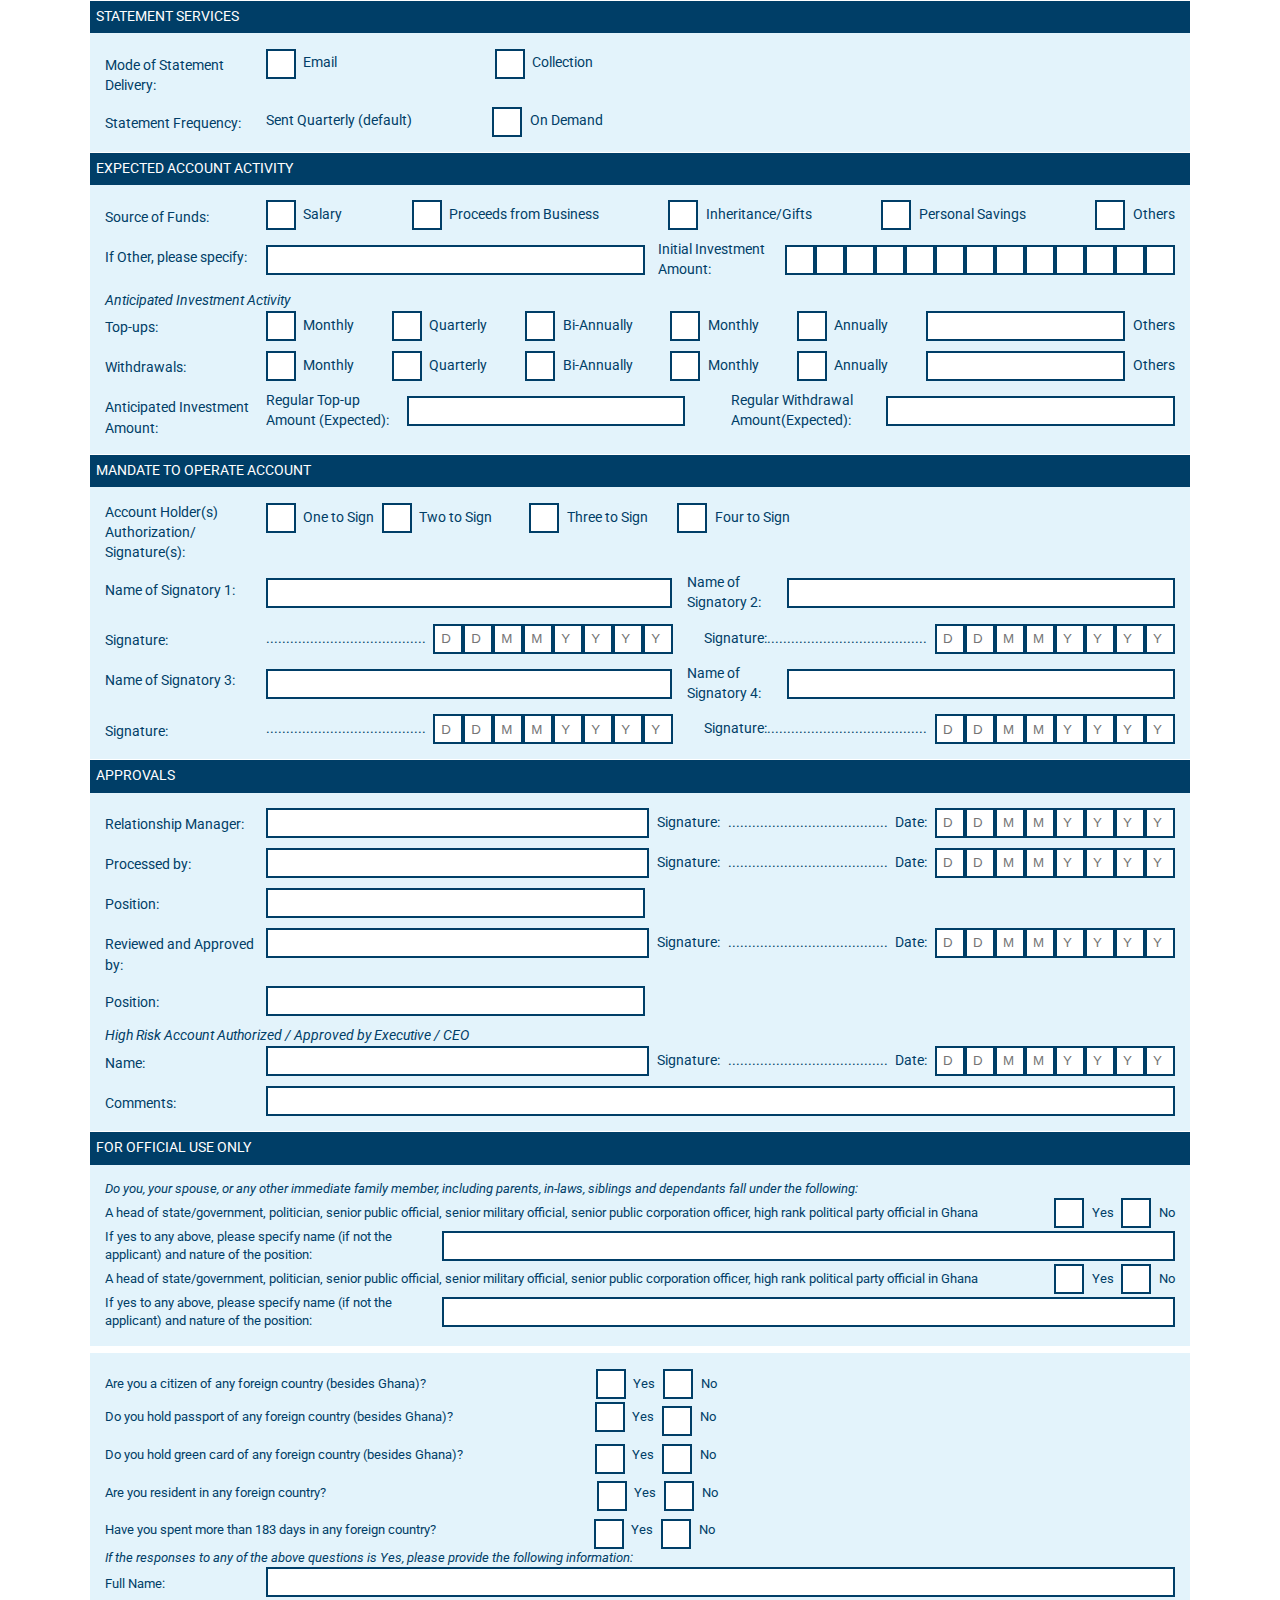
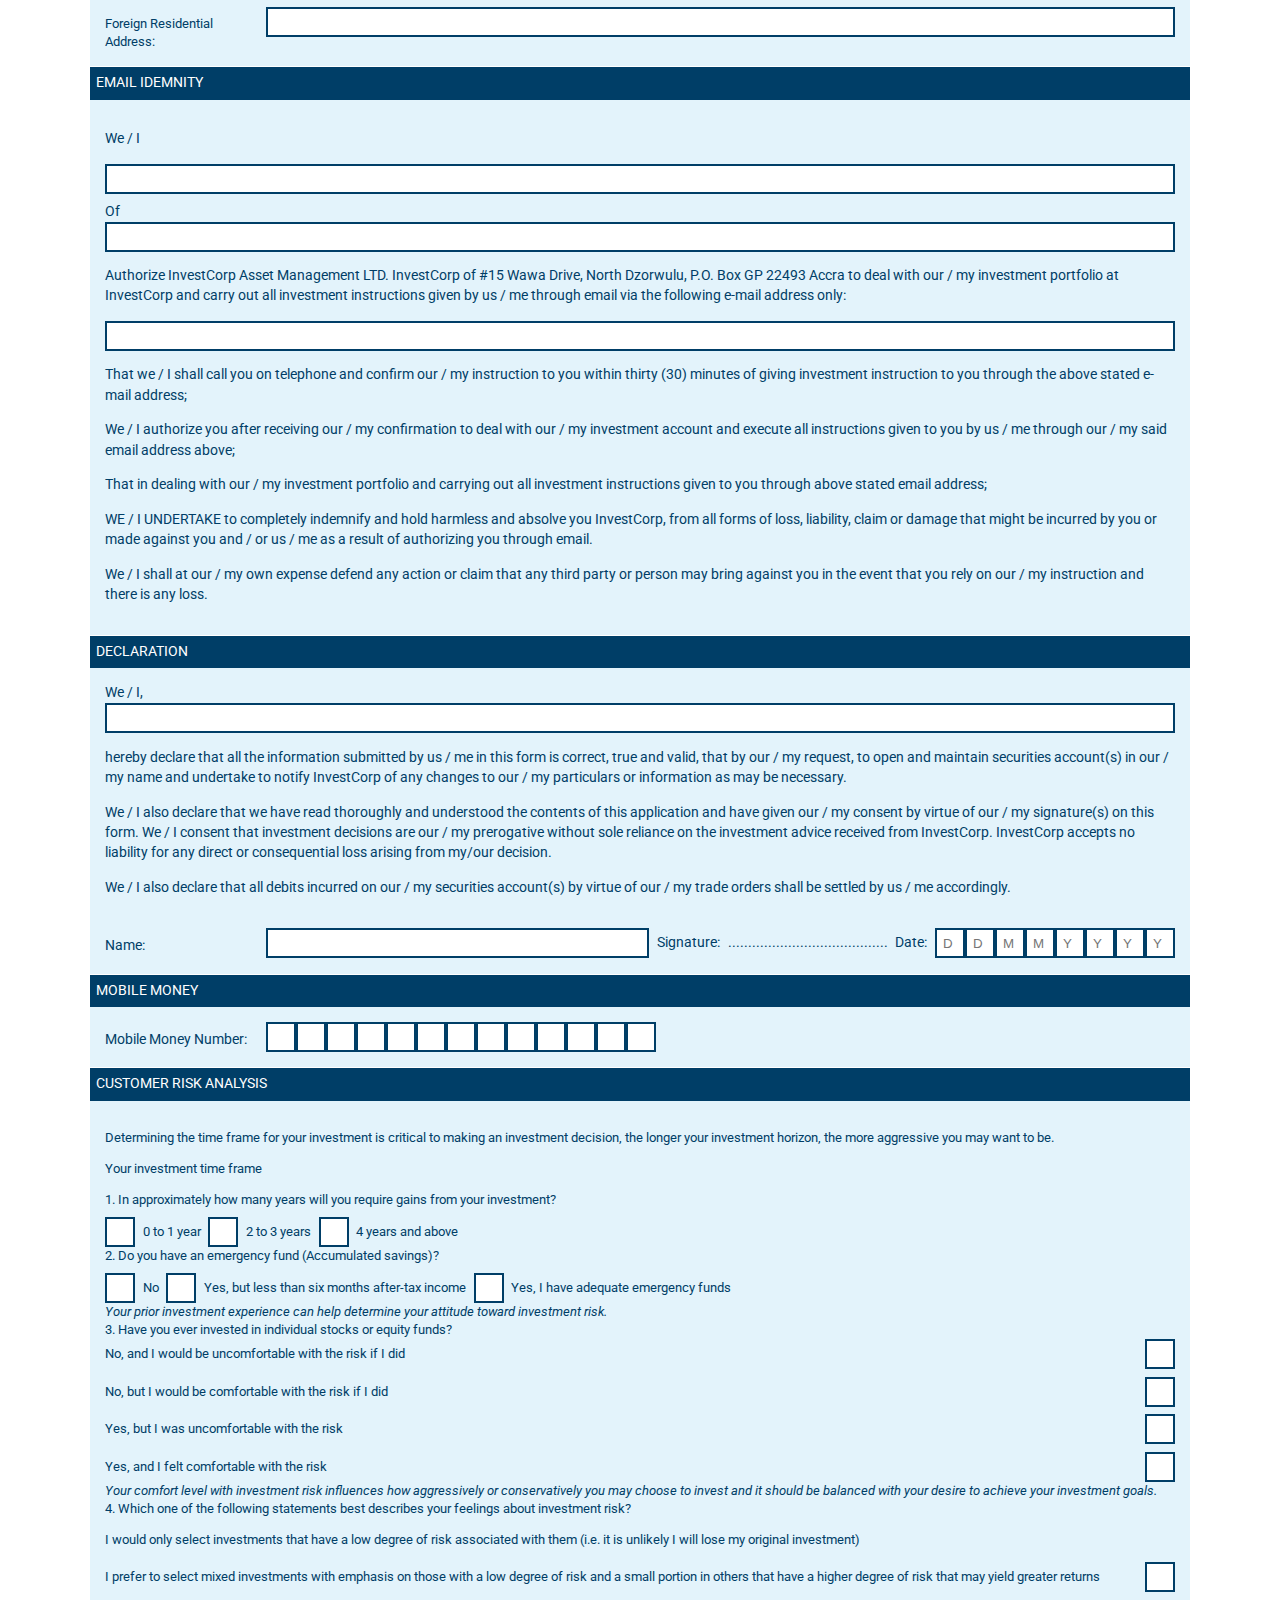
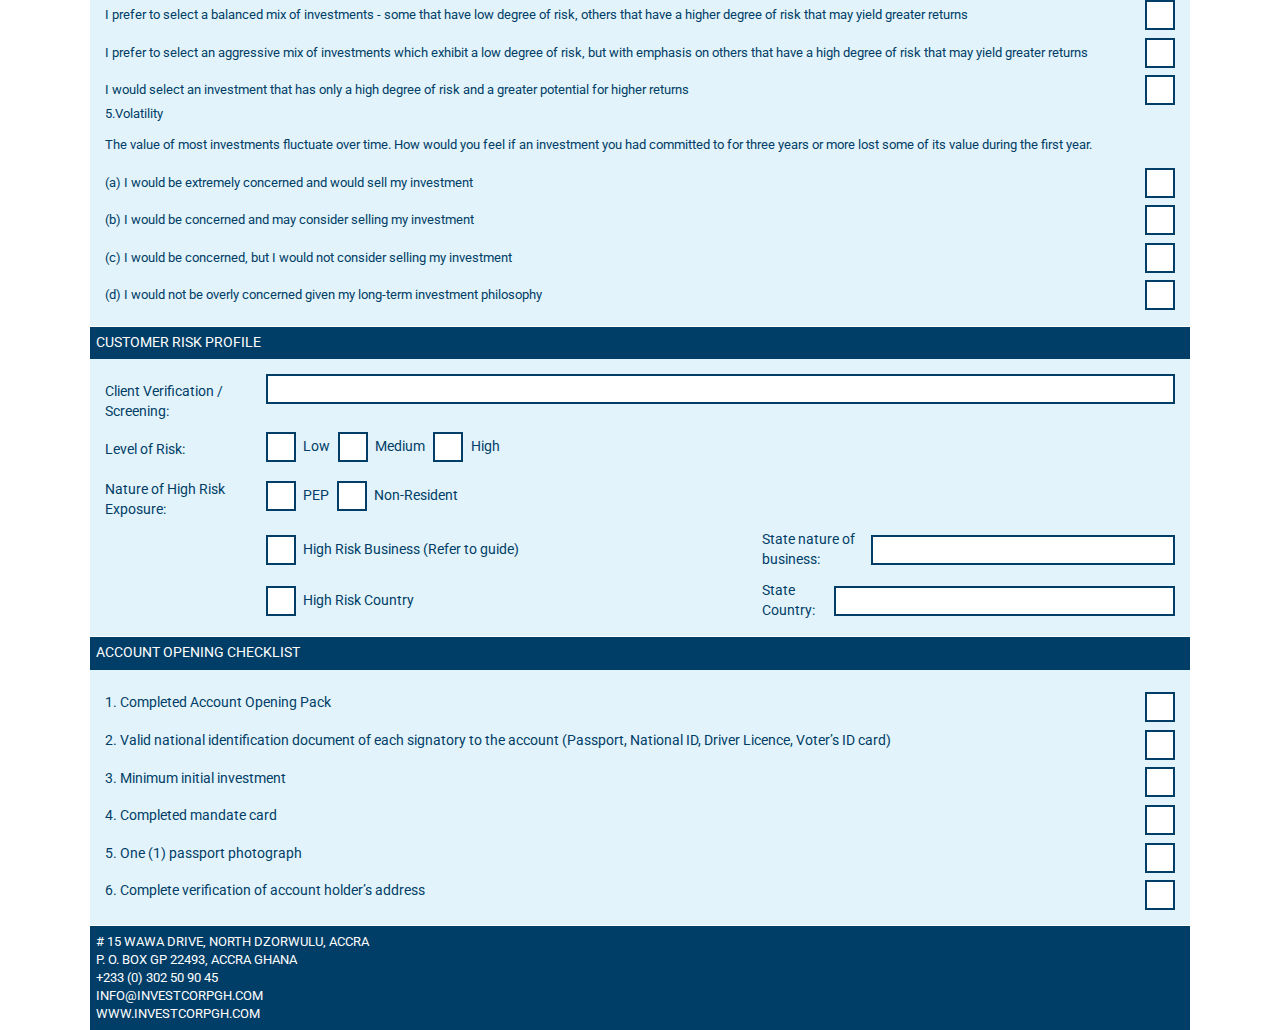
<file: pages/statement.html>
<!DOCTYPE html>
<html lang="en">

    <head>
        <meta charset="UTF-8">
        <meta http-equiv="X-UA-Compatible" content="IE=edge">
        <meta name="viewport" content="width=device-width, initial-scale=1.0">
        <title>Statements</title>
        <link rel="stylesheet" href="../css/app.css">
    </head>

    <body>
        <section class="container">
            <div class="title">
                Statement Services
            </div>
            <div class="primary__color--background">
                <div class="header">
                    <div class="labelbox">Mode of Statement Delivery:</div>
                    <div class="valuebox">
                        <div class="flex--center">
                            <div class="flex--center">
                                <input type="text" class="input--box">
                                <label for="email" class="ml-1">Email</label>
                            </div>
                            <div class="spacer"></div>
                            <div class="flex--center ml-1">
                                <input type="text" class="input--box">
                                <label for="collection" class="ml-1">Collection</label>
                            </div>
                        </div>
                    </div>
                </div>

                <div class="header">
                    <div class="labelbox">
                        Statement Frequency:
                    </div>

                    <div class="valuebox">
                        <div class="flex--center">
                            <span>Sent Quarterly (default)</span>
                            <div class="flex--center ml-1">

                                <div class="flex--center ml-2" style="margin-left: 73px;">
                                    <input type="text" class="input--box">
                                    <label for="collection" class="ml-1">On Demand</label>
                                </div>
                            </div>
                        </div>
                    </div>
                </div>
            </div>
        </section>

        <section class="container">
            <div class="title">
                Expected Account Activity
            </div>

            <div class="primary__color--background">
                <div class="header">
                    <div class="labelbox">
                        Source of Funds:
                    </div>

                    <div class="valuebox">
                        <div class="flex--between">
                            <div class="flex--center">
                                <input type="text" class="input--box" id="salary" name="salary" required>
                                <label for="salary" class="ml-1">Salary</label>
                            </div>
                            <div class="flex--center ml-1">
                                <input type="text" class="input--box" id="proceeds" name="proceeds" required>
                                <label for="proceeds" class="ml-1">Proceeds from Business</label>
                            </div>
                            <div class="flex--center ml-1">
                                <input type="text" class="input--box" id="gifts" name="gifts" required>
                                <label for="gifts" class="ml-1">Inheritance/Gifts</label>
                            </div>
                            <div class="flex--center ml-1">
                                <input type="text" class="input--box" id="personalSavings" name="personalSavings"
                                    required>
                                <label for="personalSavings" class="ml-1">Personal Savings</label>
                            </div>
                            <div class="flex--center ml-1">
                                <input type="text" class="input--box" id="others" name="others" required>
                                <label for="others" class="ml-1">Others</label>
                            </div>
                        </div>
                    </div>

                </div>

                <!-- Type of ID -->
                <div class="header">
                    <div class="labelbox">
                        If Other, please specify:
                    </div>

                    <div class="valuebox">
                        <div class="flex--between">
                            <input type="text" style="width: 70%;">
                            <div class="flex--center full-width">
                                <label for="idNumber" class="ml-2" style="width: 50%;">Initial Investment
                                    Amount:</label>
                                <div class="flex--center">
                                    <input type="text" class="input--box">
                                    <input type="text" class="input--box">
                                    <input type="text" class="input--box">
                                    <input type="text" class="input--box">
                                    <input type="text" class="input--box">
                                    <input type="text" class="input--box">
                                    <input type="text" class="input--box">
                                    <input type="text" class="input--box">
                                    <input type="text" class="input--box">
                                    <input type="text" class="input--box">
                                    <input type="text" class="input--box">
                                    <input type="text" class="input--box">
                                    <input type="text" class="input--box">
                                </div>
                            </div>
                        </div>
                    </div>

                </div>
                <em>Anticipated Investment Activity</em>

                <!-- Top ups -->
                <div class="header">
                    <div class="labelbox">Top-ups:</div>
                    <div class="valuebox">
                        <div class="flex--between">
                            <div class="flex--center">
                                <input type="text" class="input--box" id="monthly" name="monthly">
                                <label for="monthly" class="ml-1">Monthly</label>
                            </div>
                            <div class="flex--center">
                                <input type="text" class="input--box" id="quarterly" name="quarterly">
                                <label for="quarterly" class="ml-1">Quarterly</label>
                            </div>
                            <div class="flex--center">
                                <input type="text" class="input--box" id="biAnnually" name="biAnnually">
                                <label for="biAnnually" class="ml-1">Bi-Annually</label>
                            </div>
                            <div class="flex--center">
                                <input type="text" class="input--box" id="monthly" name="monthly">
                                <label for="monthly" class="ml-1">Monthly</label>
                            </div>
                            <div class="flex--center">
                                <input type="text" class="input--box" id="annually" name="annually">
                                <label for="annually" class="ml-1">Annually</label>
                            </div>

                            <div class="flex--center">
                                <input type="text" id="others" name="others">
                                <label for="others" class="ml-1">Others</label>
                            </div>
                        </div>
                    </div>
                </div>


                <!-- Withdrawals -->
                <div class="header">
                    <div class="labelbox">Withdrawals:</div>
                    <div class="valuebox">
                        <div class="flex--between">
                            <div class="flex--center">
                                <input type="text" class="input--box" id="monthly" name="monthly">
                                <label for="monthly" class="ml-1">Monthly</label>
                            </div>
                            <div class="flex--center">
                                <input type="text" class="input--box" id="quarterly" name="quarterly">
                                <label for="quarterly" class="ml-1">Quarterly</label>
                            </div>
                            <div class="flex--center">
                                <input type="text" class="input--box" id="biAnnually" name="biAnnually">
                                <label for="biAnnually" class="ml-1">Bi-Annually</label>
                            </div>
                            <div class="flex--center">
                                <input type="text" class="input--box" id="monthly" name="monthly">
                                <label for="monthly" class="ml-1">Monthly</label>
                            </div>
                            <div class="flex--center">
                                <input type="text" class="input--box" id="annually" name="annually">
                                <label for="annually" class="ml-1">Annually</label>
                            </div>

                            <div class="flex--center">
                                <input type="text" id="others" name="others">
                                <label for="others" class="ml-1">Others</label>
                            </div>
                        </div>
                    </div>
                </div>

                <div class="header">
                    <div class="labelbox">
                        Anticipated Investment Amount:
                    </div>
                    <div class="valuebox">
                        <div class="flex--between">
                            <div class="flex--center">
                                <label for="">Regular Top-up Amount (Expected):</label>
                                <input type="text" id="amount" name="amount">
                            </div>

                            <div class="flex--center">
                                <label for="">Regular Withdrawal Amount(Expected):</label>
                                <input type="text" id="amount" name="amount">
                            </div>
                        </div>
                    </div>
                </div>
            </div>
        </section>


        <section class="container">
            <div class="title">Mandate to Operate Account</div>
            <div class="primary__color--background">
                <div class="header">
                    <div class="lablebox">
                        Account Holder(s) Authorization/ Signature(s):
                    </div>

                    <div class="valuebox">
                        <div class="flex--center">
                            <div class="flex--center">
                                <input type="text" class="input--box" id="salary" name="salary" required>
                                <label for="salary" class="ml-1">One to Sign</label>
                            </div>
                            <div class="flex--center ml-1 wd-2">
                                <input type="text" class="input--box" id="proceeds" name="proceeds" required>
                                <label for="proceeds" class="ml-1">Two to Sign</label>
                            </div>
                            <div class="flex--center ml-1 wd-2">
                                <input type="text" class="input--box" id="gifts" name="gifts" required>
                                <label for="gifts" class="ml-1">Three to Sign</label>
                            </div>
                            <div class="flex--center ml-1">
                                <input type="text" class="input--box" id="personalSavings" name="personalSavings"
                                    required>
                                <label for="personalSavings" class="ml-1">Four to Sign</label>
                            </div>
                        </div>
                    </div>
                </div>

                <div class="header">
                    <div class="labelbox">Name of Signatory 1:</div>
                    <div class="valuebox">
                        <div class="flex--center full-width">
                            <input type="text" id="nameOfSignatory" name="nameOfSignatory" required style="width: 80%;">
                            <div class="flex--center ml-1 full-width">
                                <label for="name" class="ml-1">Name of Signatory 2:</label>
                                <input type="text" id="nameOfSignatory" name="nameOfSignatory" required
                                    style="width: 100%;">
                            </div>
                        </div>
                    </div>
                </div>

                <div class="header">
                    <div class="labelbox">
                        Signature:
                    </div>

                    <div class="valuebox">
                        <div class="flex--between">
                            <div class="flex--center">
                                <span>........................................</span>
                                <div class="flex--center full-width ml-1">
                                    <input type="text" class="input--box" placeholder="D">
                                    <input type="text" class="input--box" placeholder="D">
                                    <input type="text" class="input--box" placeholder="M">
                                    <input type="text" class="input--box" placeholder="M">
                                    <input type="text" class="input--box" placeholder="Y">
                                    <input type="text" class="input--box" placeholder="Y">
                                    <input type="text" class="input--box" placeholder="Y">
                                    <input type="text" class="input--box" placeholder="Y">
                                </div>
                            </div>


                            <div class="flex--center ml-1">
                                <span>Signature:</span>
                                <span>........................................</span>
                                <div class="flex--center full-width ml-1">
                                    <input type="text" class="input--box" placeholder="D">
                                    <input type="text" class="input--box" placeholder="D">
                                    <input type="text" class="input--box" placeholder="M">
                                    <input type="text" class="input--box" placeholder="M">
                                    <input type="text" class="input--box" placeholder="Y">
                                    <input type="text" class="input--box" placeholder="Y">
                                    <input type="text" class="input--box" placeholder="Y">
                                    <input type="text" class="input--box" placeholder="Y">
                                </div>
                            </div>
                        </div>
                    </div>
                </div>


                <div class="header">
                    <div class="labelbox">Name of Signatory 3:</div>
                    <div class="valuebox">
                        <div class="flex--center full-width">
                            <input type="text" id="nameOfSignatory" name="nameOfSignatory" required style="width: 80%;">
                            <div class="flex--center ml-1 full-width">
                                <label for="name" class="ml-1">Name of Signatory 4:</label>
                                <input type="text" id="nameOfSignatory" name="nameOfSignatory" required
                                    style="width: 100%;">
                            </div>
                        </div>
                    </div>
                </div>

                <div class="header">
                    <div class="labelbox">
                        Signature:
                    </div>

                    <div class="valuebox">
                        <div class="flex--between">
                            <div class="flex--center">
                                <span>........................................</span>
                                <div class="flex--center full-width ml-1">
                                    <input type="text" class="input--box" placeholder="D">
                                    <input type="text" class="input--box" placeholder="D">
                                    <input type="text" class="input--box" placeholder="M">
                                    <input type="text" class="input--box" placeholder="M">
                                    <input type="text" class="input--box" placeholder="Y">
                                    <input type="text" class="input--box" placeholder="Y">
                                    <input type="text" class="input--box" placeholder="Y">
                                    <input type="text" class="input--box" placeholder="Y">
                                </div>
                            </div>


                            <div class="flex--center ml-1">
                                <span>Signature:</span>
                                <span>........................................</span>
                                <div class="flex--center full-width ml-1">
                                    <input type="text" class="input--box" placeholder="D">
                                    <input type="text" class="input--box" placeholder="D">
                                    <input type="text" class="input--box" placeholder="M">
                                    <input type="text" class="input--box" placeholder="M">
                                    <input type="text" class="input--box" placeholder="Y">
                                    <input type="text" class="input--box" placeholder="Y">
                                    <input type="text" class="input--box" placeholder="Y">
                                    <input type="text" class="input--box" placeholder="Y">
                                </div>
                            </div>
                        </div>
                    </div>
                </div>
            </div>
        </section>

        <section class="container">
            <div class="title">Approvals</div>
            <div class="primary__color--background">


                <div class="header">
                    <div class="labelbox">
                        Relationship Manager:
                    </div>
                    <div class="valuebox">
                        <div class="flex--between">
                            <input type="text" id="relationshipManager" name="relationshipManager">
                            <div class="flex--center ml-1">
                                <div class="flex--center">
                                    <label for="">Signature:</label>
                                    <span class="ml-1">........................................</span>
                                    <span class="ml-1">Date:</span>
                                </div>
                                <div class="flex--center full-width ml-1">
                                    <input type="text" class="input--box" placeholder="D">
                                    <input type="text" class="input--box" placeholder="D">
                                    <input type="text" class="input--box" placeholder="M">
                                    <input type="text" class="input--box" placeholder="M">
                                    <input type="text" class="input--box" placeholder="Y">
                                    <input type="text" class="input--box" placeholder="Y">
                                    <input type="text" class="input--box" placeholder="Y">
                                    <input type="text" class="input--box" placeholder="Y">
                                </div>
                            </div>
                        </div>
                    </div>
                </div>

                <!-- Processed By -->
                <div class="header">
                    <div class="labelbox">
                        Processed by:
                    </div>
                    <div class="valuebox">
                        <div class="flex--between">
                            <input type="text" id="relationshipManager" name="relationshipManager">
                            <div class="flex--center ml-1">
                                <div class="flex--center">
                                    <label for="">Signature:</label>
                                    <span class="ml-1">........................................</span>
                                    <span class="ml-1">Date:</span>
                                </div>
                                <div class="flex--center full-width ml-1">
                                    <input type="text" class="input--box" placeholder="D">
                                    <input type="text" class="input--box" placeholder="D">
                                    <input type="text" class="input--box" placeholder="M">
                                    <input type="text" class="input--box" placeholder="M">
                                    <input type="text" class="input--box" placeholder="Y">
                                    <input type="text" class="input--box" placeholder="Y">
                                    <input type="text" class="input--box" placeholder="Y">
                                    <input type="text" class="input--box" placeholder="Y">
                                </div>
                            </div>
                        </div>
                    </div>
                </div>

                <!-- Position -->
                <div class="header">
                    <div class="labelbox">
                        Position:
                    </div>
                    <div class="valuebox">
                        <div class="flex--between">
                            <input type="text" id="position" name="position" style="width: 41.7%;">
                        </div>
                    </div>
                </div>

                <!-- Reviewed & Approved By -->

                <div class="header">
                    <div class="labelbox">
                        Reviewed and Approved by:
                    </div>
                    <div class="valuebox">
                        <div class="flex--between">
                            <input type="text" id="review" name="review">
                            <div class="flex--center ml-1">
                                <div class="flex--center">
                                    <label for="">Signature:</label>
                                    <span class="ml-1">........................................</span>
                                    <span class="ml-1">Date:</span>
                                </div>
                                <div class="flex--center full-width ml-1">
                                    <input type="text" class="input--box" placeholder="D">
                                    <input type="text" class="input--box" placeholder="D">
                                    <input type="text" class="input--box" placeholder="M">
                                    <input type="text" class="input--box" placeholder="M">
                                    <input type="text" class="input--box" placeholder="Y">
                                    <input type="text" class="input--box" placeholder="Y">
                                    <input type="text" class="input--box" placeholder="Y">
                                    <input type="text" class="input--box" placeholder="Y">
                                </div>
                            </div>
                        </div>
                    </div>
                </div>

                <!-- Position -->
                <div class="header">
                    <div class="labelbox">
                        Position:
                    </div>
                    <div class="valuebox">
                        <div class="flex--between">
                            <input type="text" id="position" name="position" style="width: 41.7%;">
                        </div>
                    </div>
                </div>
                <em>High Risk Account Authorized / Approved by Executive / CEO</em>

                <!-- Name & SIgnature -->
                <div class="header">
                    <div class="labelbox">
                        Name:
                    </div>
                    <div class="valuebox">
                        <div class="flex--between">
                            <input type="text" id="relationshipManager" name="relationshipManager">
                            <div class="flex--center ml-1">
                                <div class="flex--center">
                                    <label for="">Signature:</label>
                                    <span class="ml-1">........................................</span>
                                    <span class="ml-1">Date:</span>
                                </div>
                                <div class="flex--center full-width ml-1">
                                    <input type="text" class="input--box" placeholder="D">
                                    <input type="text" class="input--box" placeholder="D">
                                    <input type="text" class="input--box" placeholder="M">
                                    <input type="text" class="input--box" placeholder="M">
                                    <input type="text" class="input--box" placeholder="Y">
                                    <input type="text" class="input--box" placeholder="Y">
                                    <input type="text" class="input--box" placeholder="Y">
                                    <input type="text" class="input--box" placeholder="Y">
                                </div>
                            </div>
                        </div>
                    </div>
                </div>

                <!-- Comments -->
                <!-- Processed By -->
                <div class="header">
                    <div class="labelbox">
                        Comments:
                    </div>
                    <div class="valuebox">
                        <div class="flex--between">
                            <input type="text" id="comments" name="comments">
                        </div>
                    </div>
                </div>
            </div>
        </section>

        <section class="container">
            <div class="title">For Official Use Only</div>
            <div class="primary__color--background font--small">
                <em>Do you, your spouse, or any other immediate family member, including parents, in-laws, siblings and
                    dependants fall under the following:</em>
                <div class="flex--between font--small">
                    <span>A head of state/government, politician, senior public official,
                        senior
                        military official,
                        senior public corporation officer, high rank political party official in Ghana</span>
                    <div class="flex--center">
                        <div class="flex--center">
                            <input type="text" class="input--box ml-1" id="yes" name="yes">
                            <label for="yes" class="ml-1">Yes</label>
                        </div>
                        <div class="flex--center ml-1">
                            <input type="text" class="input--box" id="no" name="no">
                            <label for="no" class="ml-1">No</label>
                        </div>
                    </div>
                </div>

                <!-- Second Paragraph -->
                <div class="flex--center font--small">
                    <span>
                        If yes to any above, please specify name (if not the applicant) and nature of the
                        position:</span>

                    <input type="text">
                </div>

                <!-- Third Paragraph -->
                <div class="flex--between font--small">
                    <span>A head of state/government, politician, senior public official,
                        senior
                        military official,
                        senior public corporation officer, high rank political party official in Ghana</span>
                    <div class="flex--center">
                        <div class="flex--center">
                            <input type="text" class="input--box ml-1" id="yes" name="yes">
                            <label for="yes" class="ml-1">Yes</label>
                        </div>
                        <div class="flex--center ml-1">
                            <input type="text" class="input--box" id="no" name="no">
                            <label for="no" class="ml-1">No</label>
                        </div>
                    </div>
                </div>

                <!-- Fourth Paragraph -->
                <div class="flex--center font--small">
                    <span>
                        If yes to any above, please specify name (if not the applicant) and nature of the
                        position:</span>

                    <input type="text">
                </div>

            </div>

            <div class="primary__color--background mt-1 font--small">
                <!-- 1 -->
                <div class="flex--center">
                    <span>Are you a citizen of any foreign country (besides Ghana)?</span>
                    <div class="spacer" style="width: 162px;"></div>
                    <div class="flex--center">
                        <div class="flex--center ml-1">
                            <input type="text" class="input--box">
                            <label for="yes" class="ml-1">Yes</label>
                        </div>

                        <div class="flex--center ml-1">
                            <input type="text" class="input--box">
                            <label for="no" class="ml-1">No</label>
                        </div>
                    </div>
                </div>
                <!-- 2 -->
                <div class="flex--center">
                    <span>Do you hold passport of any foreign country (besides Ghana)?</span>
                    <div class="spacer" style="width: 134px;"></div>
                    <div class="flex--center ml-1">
                        <input type="text" class="input--box">
                        <label for="yes" class="ml-1">Yes</label>
                    </div>

                    <div class="flex--center ml-1">
                        <input type="text" class="input--box mt-1">
                        <label for="no" class="ml-1">No</label>
                    </div>
                </div>
                <!-- 3 -->
                <div class="flex--center">
                    <span>Do you hold green card of any foreign country (besides Ghana)?</span>
                    <div class="spacer" style="width: 124px;"></div>
                    <div class="flex--center ml-1">
                        <input type="text" class="input--box mt-1">
                        <label for="yes" class="ml-1">Yes</label>
                    </div>

                    <div class="flex--center ml-1">
                        <input type="text" class="input--box mt-1">
                        <label for="no" class="ml-1">No</label>
                    </div>
                </div>
                <!-- 4 -->
                <div class="flex--center">
                    <span>Are you resident in any foreign country?</span>
                    <div class="spacer" style="width: 263px;"></div>
                    <div class="flex--center ml-1">
                        <input type="text" class="input--box mt-1">
                        <label for="yes" class="ml-1">Yes</label>
                    </div>

                    <div class="flex--center ml-1">
                        <input type="text" class="input--box mt-1">
                        <label for="no" class="ml-1">No</label>
                    </div>
                </div>
                <!-- 5 -->
                <div class="flex--center">
                    <span>Have you spent more than 183 days in any foreign country?</span>
                    <div class="spacer"></div>
                    <div class="flex--center ml-1">
                        <input type="text" class="input--box mt-1">
                        <label for="yes" class="ml-1">Yes</label>
                    </div>

                    <div class="flex--center ml-1">
                        <input type="text" class="input--box mt-1">
                        <label for="no" class="ml-1">No</label>
                    </div>
                </div>
                <em class="mt-1">If the responses to any of the above questions is Yes, please provide the following
                    information:</em>

                <div class="header">
                    <div class="labelbox">
                        Full Name:
                    </div>

                    <div class="valuebox">
                        <input type="text" id="fullName" name="fullName">
                    </div>
                </div>

                <div class="header">
                    <div class="labelbox">
                        Foreign Residential Address:
                    </div>

                    <div class="valuebox">
                        <input type="text" id="foreignResidentialAddress" name="foreignResidentialAddress">
                    </div>
                </div>
            </div>

        </section>

        <section class="container">
            <div class="title">Email Idemnity</div>
            <div class="primary__color--background">
                <div>
                    <p>We / I</p>
                    <input type="text">
                </div>

                <div class="mt-1">
                    Of
                    <input type="text">
                </div>

                <div>
                    <p class="mb-1">
                        Authorize InvestCorp Asset Management LTD. InvestCorp of #15 Wawa Drive, North Dzorwulu, P.O.
                        Box GP 22493 Accra to deal with our / my investment portfolio at InvestCorp and carry out all
                        investment instructions given by us / me through email via the following e-mail address only:
                    </p>
                    <input type="text">
                </div>

                <div>
                    <p> That we / I shall call you on telephone and confirm our / my instruction to you within thirty
                        (30)
                        minutes of giving investment instruction to you through the above stated e-mail address;</p>
                </div>

                <div>
                    <p>
                        We / I authorize you after receiving our / my confirmation to deal with our / my investment
                        account
                        and execute all instructions given to you by us / me through our / my said email address above;
                    </p>
                </div>

                <div>
                    <p>That in dealing with our / my investment portfolio and carrying out all investment instructions
                        given to you through above stated email address;</p>
                </div>
                <div>
                    <p>WE / I UNDERTAKE to completely indemnify and hold harmless and absolve you InvestCorp, from all
                        forms of loss, liability, claim or damage that might be incurred by you or made against you and
                        / or us / me as a result of authorizing you through email.</p>
                </div>

                <div>
                    <p>We / I shall at our / my own expense defend any action or claim that any third party or person
                        may bring against you in the event that you rely on our / my instruction and there is any loss.
                    </p>
                </div>
            </div>
        </section>

        <section class="container">
            <div class="title">Declaration</div>
            <div class="primary__color--background">
                <div>
                    <span>We / I,</span>
                    <input type="text">
                </div>

                <div>
                    <p>hereby declare that all the information submitted by us / me in this form is correct, true and
                        valid, that by our / my request, to open and maintain securities account(s) in our / my name and
                        undertake to notify InvestCorp of any changes to our / my particulars or information as may be
                        necessary.</p>
                </div>

                <div>
                    <p>We / I also declare that we have read thoroughly and understood the contents of this application
                        and have given our / my consent by virtue of our / my signature(s) on this form. We / I consent
                        that investment decisions are our / my prerogative without sole reliance on the investment
                        advice received from InvestCorp. InvestCorp accepts no liability for any direct or consequential
                        loss arising from my/our decision.</p>
                </div>
                <div>
                    <p>We / I also declare that all debits incurred on our / my securities account(s) by virtue of our /
                        my trade orders shall be settled by us / me accordingly.</p>
                </div>

                <div class="header mt-2">
                    <div class="labelbox">
                        Name:
                    </div>
                    <div class="valuebox">
                        <div class="flex--between">
                            <input type="text" id="name" name="name">
                            <div class="flex--center ml-1">
                                <div class="flex--center">
                                    <label for="">Signature:</label>
                                    <span class="ml-1">........................................</span>
                                    <span class="ml-1">Date:</span>
                                </div>
                                <div class="flex--center full-width ml-1">
                                    <input type="text" class="input--box" placeholder="D">
                                    <input type="text" class="input--box" placeholder="D">
                                    <input type="text" class="input--box" placeholder="M">
                                    <input type="text" class="input--box" placeholder="M">
                                    <input type="text" class="input--box" placeholder="Y">
                                    <input type="text" class="input--box" placeholder="Y">
                                    <input type="text" class="input--box" placeholder="Y">
                                    <input type="text" class="input--box" placeholder="Y">
                                </div>
                            </div>
                        </div>
                    </div>
                </div>
            </div>
        </section>

        <section class="container">
            <div class="title">Mobile Money</div>
            <div class="primary__color--background">
                <div class="header">
                    <div class="labelbox">
                        Mobile Money Number:
                    </div>

                    <div class="valuebox">
                        <div class="flex--center">
                            <input type="text" class="input--box">
                            <input type="text" class="input--box">
                            <input type="text" class="input--box">
                            <input type="text" class="input--box">
                            <input type="text" class="input--box">
                            <input type="text" class="input--box">
                            <input type="text" class="input--box">
                            <input type="text" class="input--box">
                            <input type="text" class="input--box">
                            <input type="text" class="input--box">
                            <input type="text" class="input--box">
                            <input type="text" class="input--box">
                            <input type="text" class="input--box">
                        </div>
                    </div>
                </div>
            </div>
        </section>

        <section class="container">
            <div class="title">Customer Risk Analysis</div>
            <div class="primary__color--background font--small">
                <div>
                    <p>Determining the time frame for your investment is critical to making an investment decision, the
                        longer your investment horizon, the more aggressive you may want to be.</p>
                </div>

                <div>
                    <p>Your investment time frame</p>
                    <div>
                        <span>1. In approximately how many years will you require gains from your investment?</span>

                        <div class="flex--center mt-1">
                            <div class="flex--center">
                                <input type="text" class="input--box">
                                <label for="" class="ml-1">0 to 1 year</label>
                            </div>
                            <div class="flex--center ml-1">
                                <input type="text" class="input--box">
                                <label for="" class="ml-1">2 to 3 years</label>
                            </div>
                            <div class="flex--center ml-1">
                                <input type="text" class="input--box">
                                <label for="" class="ml-1">4 years and above</label>
                            </div>
                        </div>

                        <span>2. Do you have an emergency fund (Accumulated savings)?</span>
                        <div class="flex--center mt-1">
                            <div class="flex--center">
                                <input type="text" class="input--box">
                                <label for="no" class="ml-1">No</label>
                            </div>
                            <div class="flex--center ml-1">
                                <input type="text" class="input--box">
                                <label for="" class="ml-1">Yes, but less than six months after-tax income</label>
                            </div>
                            <div class="flex--center ml-1">
                                <input type="text" class="input--box">
                                <label for="" class="ml-1">Yes, I have adequate emergency funds</label>
                            </div>
                        </div>
                    </div>
                </div>

                <em class="mt-1">Your prior investment experience can help determine your attitude toward investment
                    risk.</em>


                <div>
                    <span>3. Have you ever invested in individual stocks or equity funds?</span>
                    <div class="flex--between">
                        <label for="">No, and I would be uncomfortable with the risk if I did</label>
                        <input type="text" class="input--box">
                    </div>
                    <div class="flex--between mt-1">
                        <label for="">No, but I would be comfortable with the risk if I did</label>
                        <input type="text" class="input--box">
                    </div>
                    <div class="flex--between mt-1">
                        <label for="">Yes, but I was uncomfortable with the risk</label>
                        <input type="text" class="input--box">
                    </div>
                    <div class="flex--between mt-1">
                        <label for="">Yes, and I felt comfortable with the risk</label>
                        <input type="text" class="input--box">
                    </div>
                </div>

                <em>Your comfort level with investment risk influences how aggressively or conservatively you may choose
                    to invest and it should be balanced with your desire to achieve your investment goals.</em>

                <div>
                    <span>4. Which one of the following statements best describes your feelings about investment
                        risk?</span>

                    <p>I would only select investments that have a low degree of risk associated with them (i.e. it is
                        unlikely I will lose my original investment)</p>
                    <div class="flex--between">
                        <label for="">I prefer to select mixed investments with emphasis on those with a low degree of
                            risk and a small portion in others that have a higher degree of risk that may yield greater
                            returns
                        </label>
                        <input type="text" class="input--box">
                    </div>
                    <div class="flex--between mt-1">
                        <label for="">I prefer to select a balanced mix of investments - some that have low degree of
                            risk, others that have a higher degree of risk that may yield greater returns</label>
                        <input type="text" class="input--box">
                    </div>
                    <div class="flex--between mt-1">
                        <label for="">I prefer to select an aggressive mix of investments which exhibit a low degree of
                            risk, but with emphasis on others that have a high degree of risk that may yield greater
                            returns</label>
                        <input type="text" class="input--box">
                    </div>
                    <div class="flex--between mt-1">
                        <label for="">I would select an investment that has only a high degree of risk and a greater
                            potential for higher returns</label>
                        <input type="text" class="input--box">
                    </div>
                </div>


                <div>
                    <span>5.Volatility</span>

                    <p>The value of most investments fluctuate over time. How would you feel if an investment you had
                        committed to for three years or more lost some of its value during the first year.</p>
                    <div class="flex--between">
                        <label for=""> (a) I would be extremely concerned and would sell my investment
                        </label>
                        <input type="text" class="input--box">
                    </div>
                    <div class="flex--between mt-1">
                        <label for=""> (b) I would be concerned and may consider selling my investment</label>
                        <input type="text" class="input--box">
                    </div>
                    <div class="flex--between mt-1">
                        <label for="">(c) I would be concerned, but I would not consider selling my investment</label>
                        <input type="text" class="input--box">
                    </div>
                    <div class="flex--between mt-1">
                        <label for="">(d) I would not be overly concerned given my long-term investment
                            philosophy</label>
                        <input type="text" class="input--box">
                    </div>
                </div>
            </div>
        </section>

        <section class="container">
            <div class="title">Customer Risk Profile</div>
            <div class="primary__color--background">
                <div class="header">
                    <div class="labelbox">
                        Client Verification / Screening:
                    </div>
                    <div class="valuebox">
                        <input type="text">
                    </div>
                </div>

                <div class="header">
                    <div class="labelbox">
                        Level of Risk:
                    </div>

                    <div class="valuebox">
                        <div class="flex--center">
                            <div class="flex--center">
                                <input type="text" class="input--box">
                                <label for="low" class="ml-1">Low</label>
                            </div>
                            <div class="flex--center ml-1">
                                <input type="text" class="input--box">
                                <label for="medium" class="ml-1">Medium</label>
                            </div>
                            <div class="flex--center ml-1">
                                <input type="text" class="input--box">
                                <label for="high" class="ml-1">High</label>
                            </div>
                        </div>
                    </div>
                </div>

                <div class="header">
                    <div class="labelbox">
                        Nature of High Risk Exposure:
                    </div>

                    <div class="flex--center">
                        <div class="flex--center">
                            <input type="text" class="input--box">
                            <label for="pep" class="ml-1">PEP</label>
                        </div>
                        <div class="flex--center ml-1">
                            <input type="text" class="input--box">
                            <label for="nonResident" class="ml-1">Non-Resident</label>
                        </div>
                    </div>
                </div>

                <div class="header">
                    <div class="labelbox"></div>
                    <div class="valuebox">
                        <div class="flex--between">
                            <div class="flex--center full-width">
                                <input type="text" class="input--box">
                                <label class="ml-1" for="">High Risk Business (Refer to guide)</label>
                            </div>
                            <div class="spacer"></div>
                            <div class="flex--center full-width">
                                <label class="ml-1" for="">State nature of business:</label>
                                <input type="text">
                            </div>
                        </div>
                    </div>
                </div>

                <div class="header">
                    <div class="labelbox"></div>
                    <div class="valuebox">
                        <div class="flex--between">
                            <div class="flex--center full-width">
                                <input type="text" class="input--box">
                                <label class="ml-1 full-width" for="">High Risk Country</label>
                            </div>
                            <div class="spacer"></div>
                            <div class="flex--center full-width">
                                <label class="ml-1 full-with" for="">State Country:</label>
                                <input type="text">
                            </div>
                        </div>
                    </div>
                </div>
            </div>
        </section>

        <section class="container">
            <div class="title">Account Opening Checklist</div>
            <div class="primary__color--background">
                <div class="flex--between">
                    <label for="">1. Completed Account Opening Pack</label>
                    <input type="text" class="input--box mt-1">
                </div>
                <div class="flex--between">
                    <label for="">2. Valid national identification document of each signatory to the account (Passport,
                        National ID, Driver Licence, Voter’s ID card)</label>
                    <input type="text" class="input--box mt-1">
                </div>
                <div class="flex--between">
                    <label for="">3. Minimum initial investment</label>
                    <input type="text" class="input--box mt-1">
                </div>
                <div class="flex--between">
                    <label for="">4. Completed mandate card</label>
                    <input type="text" class="input--box mt-1">
                </div>
                <div class="flex--between">
                    <label for="">5. One (1) passport photograph</label>
                    <input type="text" class="input--box mt-1">
                </div>

                <div class="flex--between">
                    <label for="">6. Complete verification of account holder’s address</label>
                    <input type="text" class="input--box mt-1">
                </div>
            </div>



        </section>

        <footer class="container">
            <div class="title">
                <div class="flex--column font--small">
                    <span># 15 Wawa Drive, North Dzorwulu, Accra</span>
                    <span>P. O. Box GP 22493, Accra Ghana</span>
                    <span>+233 (0) 302 50 90 45</span>
                    <span>info@investcorpgh.com</span>
                    <span>www.investcorpgh.com</span>
                </div>
            </div>
        </footer>
    </body>

</html>
</file>
<file: css/app.css>
@import url("https://fonts.googleapis.com/css2?family=Roboto:wght@500&display=swap");
*,
*:before,
*:after {
  box-sizing: border-box;
}

body,
html {
  font-family: 'Roboto', sans-serif;
  height: 100%;
  margin: 0;
  font-size: 95%;
  color: #003e67;
  line-height: 1.4;
}

.container {
  max-width: 1100px;
  margin: 10px auto;
}

.primary__color--background {
  padding: 1rem;
  background-color: #e3f3fb;
}

.title {
  color: #fff;
  background-color: #003e67;
  padding: 0.4rem;
  width: 100%;
  margin-top: -9px;
  text-transform: uppercase;
}

.sub--title {
  text-transform: uppercase;
}

.center {
  text-align: center;
}

.font--small {
  font-size: 13px;
}

.footer {
  color: #fff;
  background-color: #003e67;
  padding: 0.4rem;
  width: 100%;
  margin-top: -9px;
}

.flex {
  display: flex;
}

.flex--between {
  display: flex;
  align-items: center;
  justify-content: space-between;
}

.flex--column {
  display: flex;
  flex-direction: column;
}

.flex--center {
  display: flex;
  align-items: center;
}

.flex--around {
  display: flex;
  align-items: center;
  justify-content: space-around;
}

.flex--evenly {
  display: flex;
  align-items: center;
  justify-content: space-evenly;
}

.input--box {
  height: 30px;
  width: 30px;
  border: 2px solid #003e67;
  padding: 0.2rem 0.4rem;
}

.box {
  display: block;
  height: 30px;
  width: 30px;
  border: 2px solid #003e67;
  border-left: none;
  background: #fff;
}

.box:first-child {
  border: 2px solid #003e67;
}

input {
  display: block;
  outline: none;
  border: none;
  border: 2px solid #003e67;
  height: 30px;
  width: 100%;
  border: 2px solid #003e67;
  padding: 0.2rem 0.6rem;
}

.mt-1 {
  margin-top: 0.5rem;
}

.mt-2 {
  margin-top: 2rem;
}

.ml-1 {
  margin-left: 0.5rem;
}

.ml-2 {
  margin-left: 0.8rem;
}

.mr-1 {
  margin-right: 0.5rem;
}

.mr-2 {
  margin-right: 1.5rem;
}

.mr-2 {
  margin-right: 0.8rem;
}

.pr-2 {
  padding-right: 2rem;
}

.pl-1 {
  padding-left: 1rem;
}

.wd-1 {
  width: 100px;
}

.wd-3 {
  width: 90px;
  text-align: right;
  margin-left: -0.4rem;
}

.wd-2 {
  width: 140px;
}

.full-width {
  width: 100%;
}

.half-width {
  width: 50%;
}

.spacer {
  width: 150px;
}

.pd {
  padding: 10rem;
}

.photograph__placeholder {
  display: flex;
  justify-content: center;
  align-items: center;
  height: 40vh;
  width: 230px;
  background: #e0f2fe;
}

.account__section .input__container {
  display: flex;
  align-items: center;
}

.wd-5 {
  width: 100%;
}

.header {
  flex: 1 1 auto;
  width: 100%;
  margin-bottom: 10px;
  display: flex;
  flex-direction: row;
}

.header:last-child {
  margin-bottom: 0;
}

.labelbox {
  flex: 0 0 15%;
  margin-top: 0.5rem;
}

.valuebox {
  flex: 0 0 85%;
}

* {
  box-sizing: border-box;
}

#container {
  width: 100%;
  display: flex;
  flex-direction: column;
  justify-content: flex-start;
  align-items: flex-start;
  padding: 10px;
}

.checkbox {
  display: inline-flex;
  cursor: pointer;
  position: relative;
  margin-left: -0.2rem;
}

.checkbox > span {
  color: #003e67;
  padding: 0.5rem 0.25rem;
}

.checkbox > input {
  height: 30px;
  width: 30px;
  -o-appearance: none;
  appearance: none;
  border: 2px solid #003e67;
  outline: none;
  transition-duration: 0.3s;
  background-color: #fff;
  cursor: pointer;
}

.checkbox > input:checked {
  border: 2px solid #003e67;
  background-color: #003e67;
}

.checkbox > input:checked + span::before,
.checkbox > input:checked + span::after {
  display: block;
  text-align: center;
  color: #fff;
  position: absolute;
  left: 0.7rem;
  top: 0.6rem;
}

.checkbox > input:active {
  border: 2px solid #003e67;
}
/*# sourceMappingURL=app.css.map */
</file>
